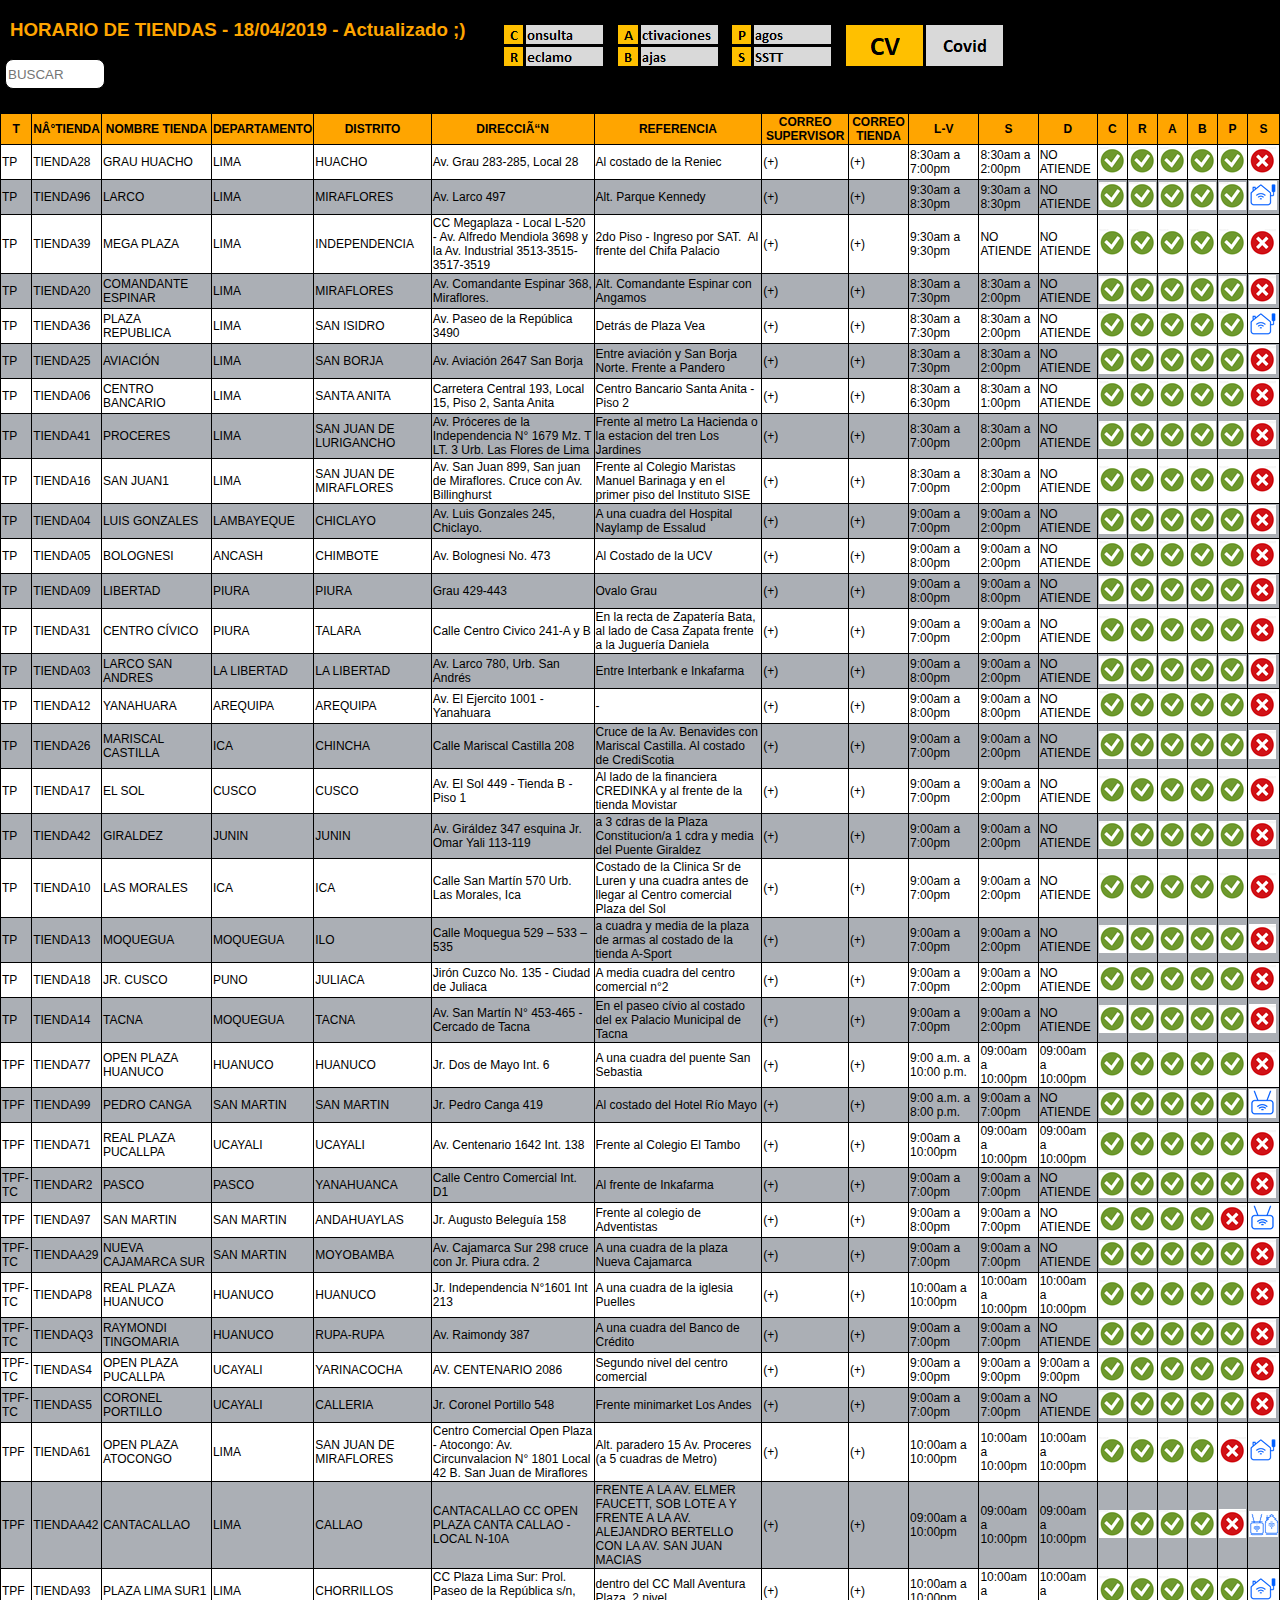
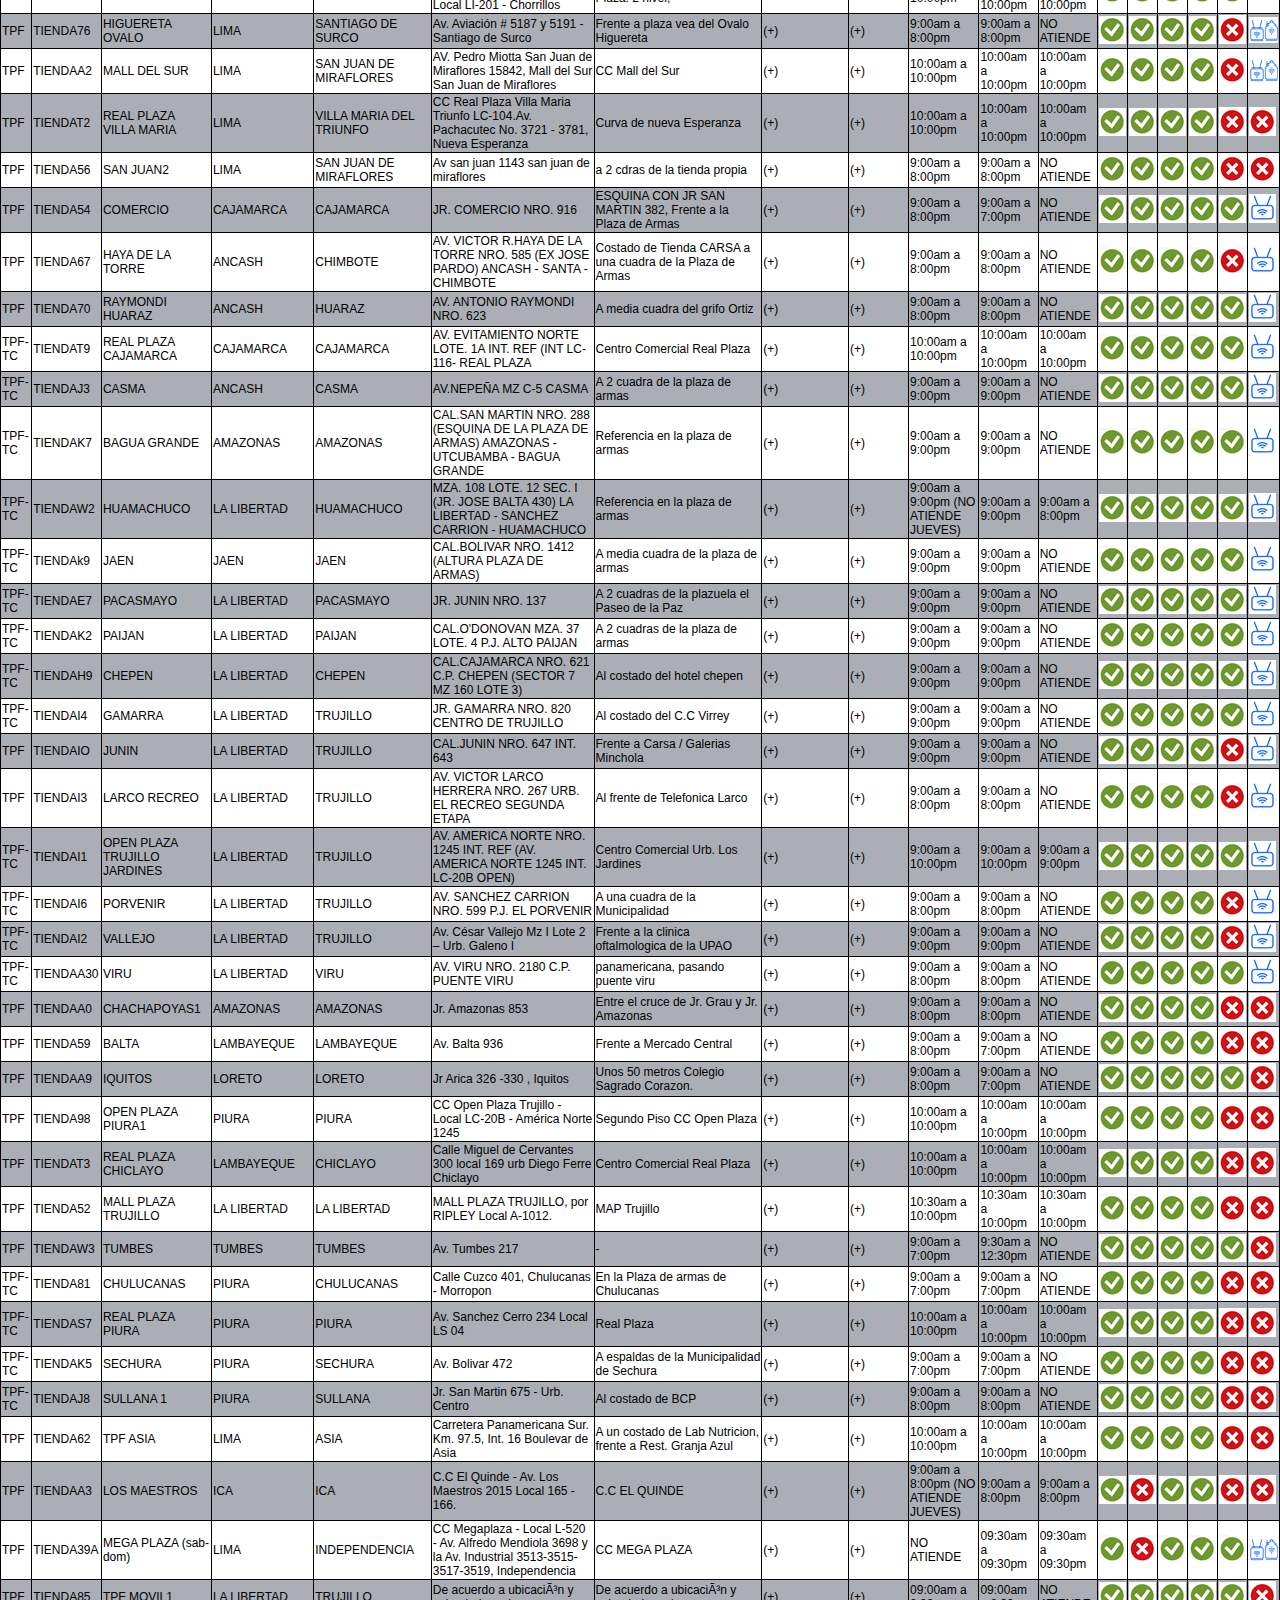
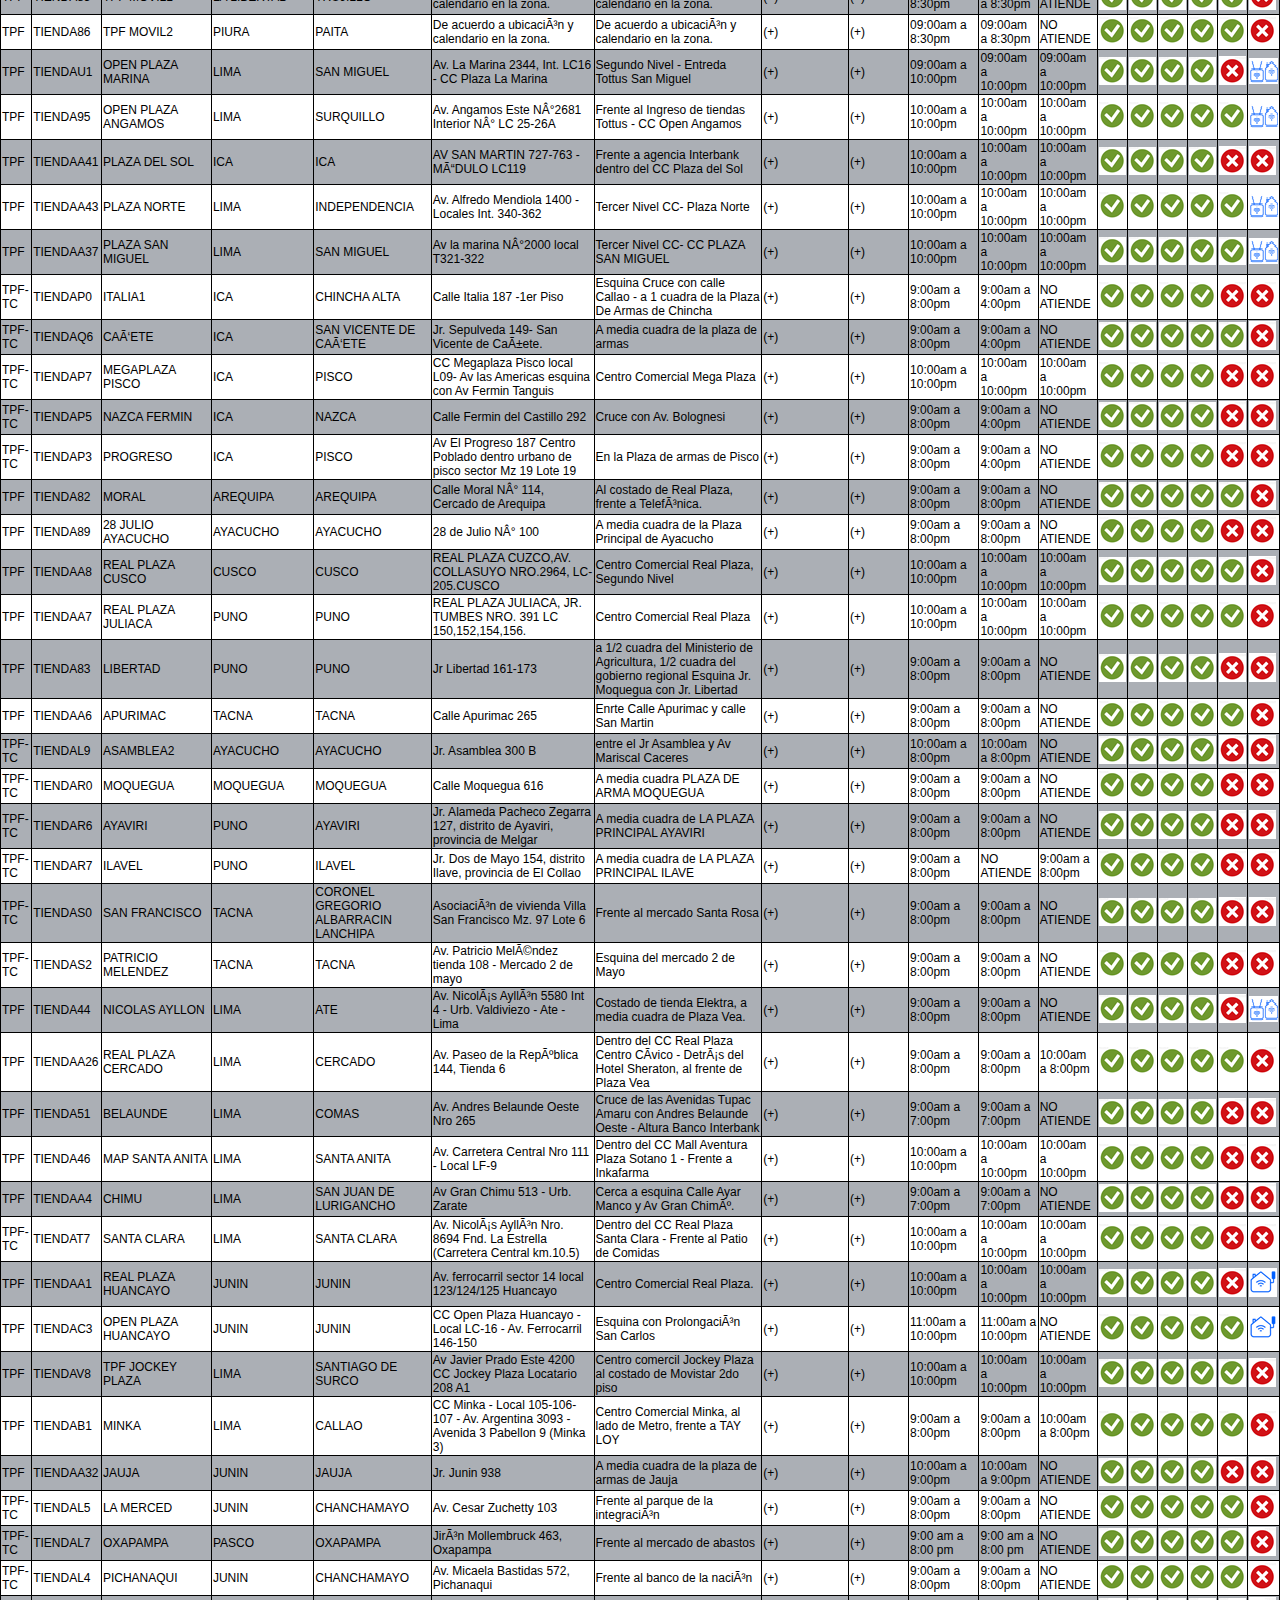
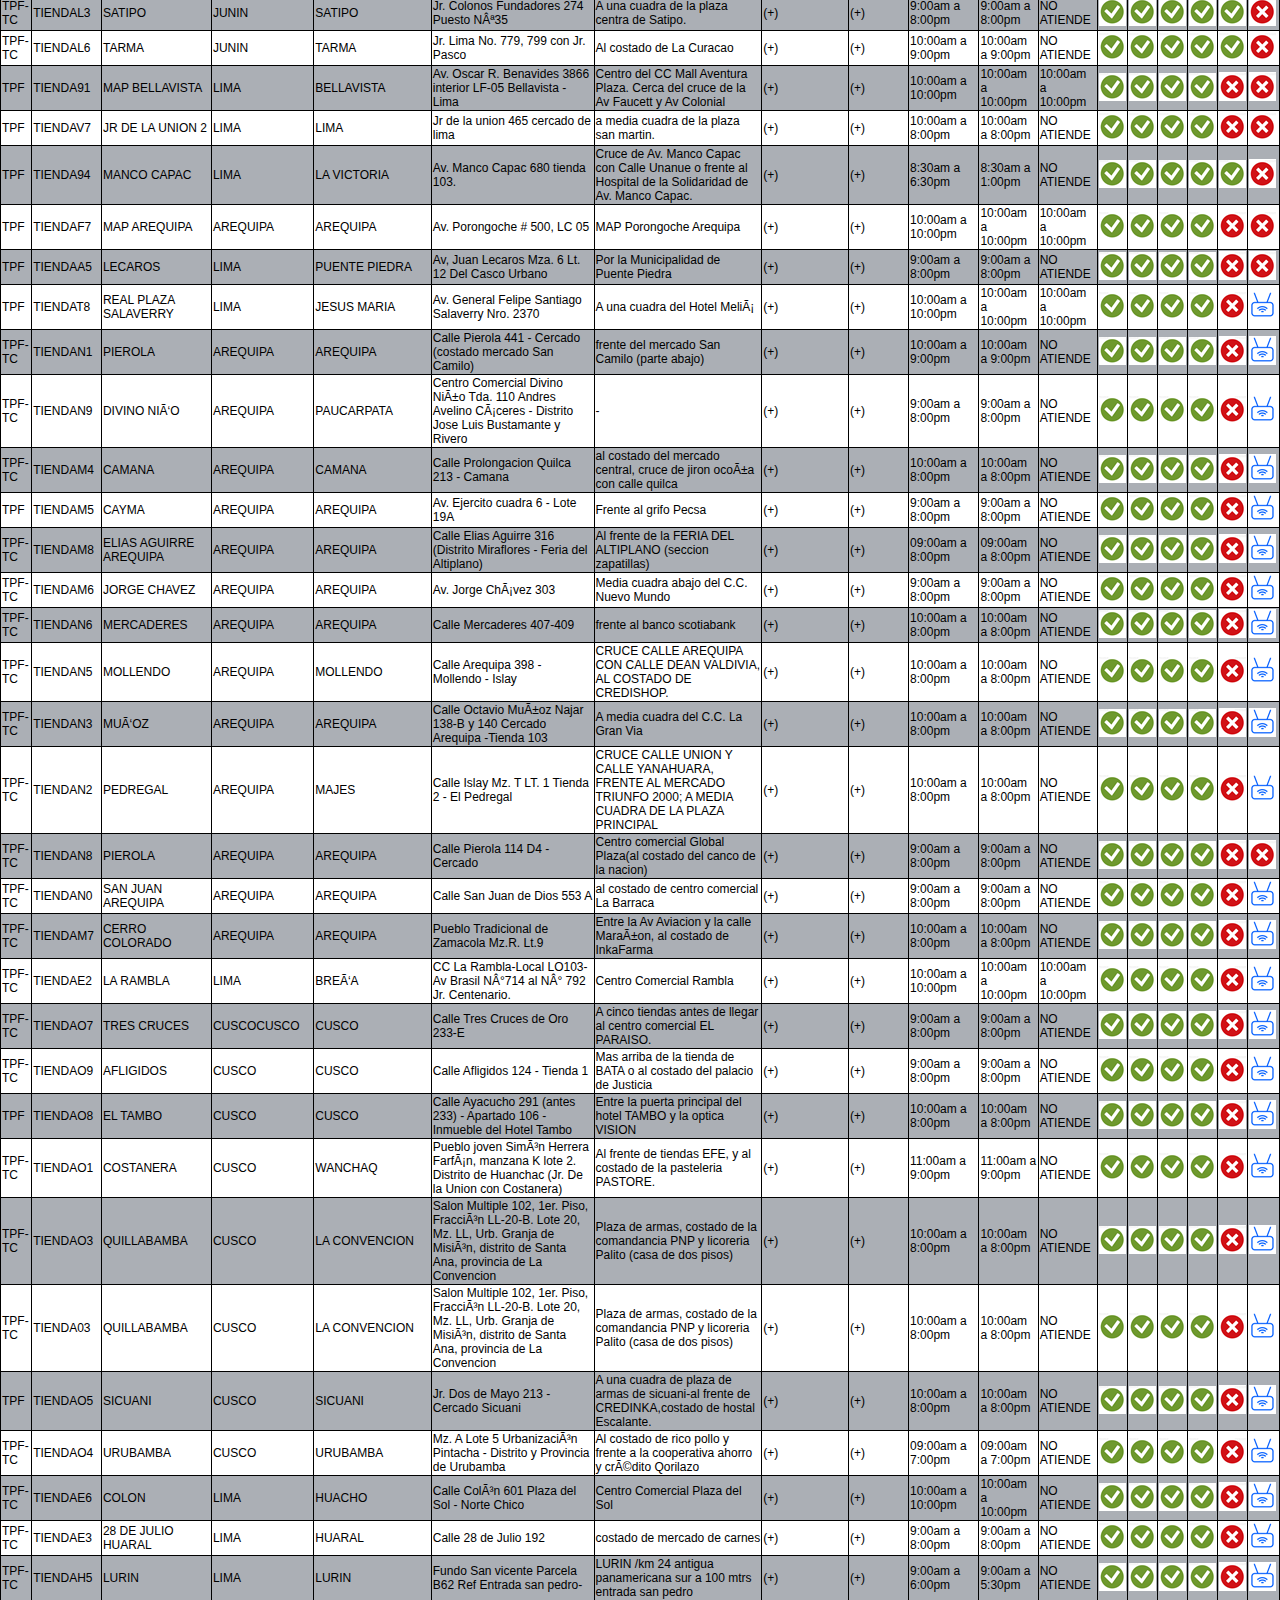
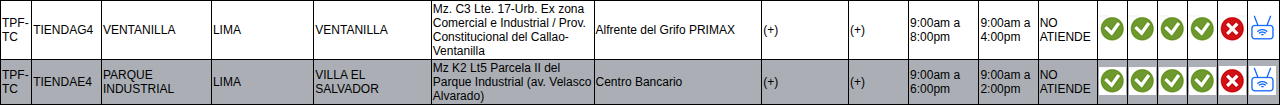
<file: INDEX.HTML>
<!DOCTYPE html>

<html>
<head>
<meta charset="uft-8">
 
<title>T.HORARIO</title>
 
<link rel="stylesheet" href="paginas_inicio_css/TIENDAS_HORARIO.css"> 
  
</head>

<body>
<img class="cuadro" 
src="img_pagina_inicio/TIENDA/ab.png">
<section class="container">

	<h3 class="h_tienda">HORARIO DE TIENDAS - 18/04/2019 - Actualizado ;)</h3>

	<input type="search" class="light-table-filter" data-table="order-table" placeholder="BUSCAR"><br><br>

	<table class="order-table table">
		<thead>
			<tr>
        <th>T</th>
        <th>N°TIENDA</th>	
        <th>NOMBRE TIENDA</th>
        <th>DEPARTAMENTO</th> 
         <th>DISTRITO</th>
        <th>DIRECCIÓN</th>
        <th>REFERENCIA</th>
        <th>CORREO SUPERVISOR</th>
        <th>CORREO TIENDA</th>
        <th>L-V</th>
        <th>S</th>
        <th>D</th>
        <th><a class="consulta">C</a></th><span>CONSULTA</span>
        <th><a class="reclamo">R</a></th><span>RECLAMO</span>
        <th><a class="activacion">A</a></th><span>ACTIVACIÓN</span>
        <th><a class="baja">B</a></th><span>BAJA</span>
        <th><a class="pago">P</a></th><span>PAGOS</span>
        <th><a class="st">S</a></th><span>SERVICIO TECNICO</span>

<script>

(function(document) {
	'use strict';

	var LightTableFilter = (function(Arr) {

		var _input;

		function _onInputEvent(e) {
			_input = e.target;
			var tables = document.getElementsByClassName(_input.getAttribute('data-table'));
			Arr.forEach.call(tables, function(table) {
				Arr.forEach.call(table.tBodies, function(tbody) {
					Arr.forEach.call(tbody.rows, _filter);
				});
			});
		}

		function _filter(row) {
			var text = row.textContent.toLowerCase(), val = _input.value.toLowerCase();
			row.style.display = text.indexOf(val) === -1 ? 'none' : 'table-row';
		}

		return {
			init: function() {
				var inputs = document.getElementsByClassName('light-table-filter');
				Arr.forEach.call(inputs, function(input) {
					input.oninput = _onInputEvent;
				});
			}
		};
	})(Array.prototype);

	document.addEventListener('readystatechange', function() {
		if (document.readyState === 'complete') {
			LightTableFilter.init();
		}
	});

})(document);
 
</script>


</thead>
<tbody>
<tr>
<td>TP</td>
<td>TIENDA28</td>
<td>GRAU HUACHO</td>
<td>LIMA</td>
<td>HUACHO</td>
<td>Av. Grau 283-285, Local 28</td>
<td>Al costado de la Reniec</td>
<td>(+)</td>
<td>(+)</td>
<td>8:30am a 7:00pm</td>
<td>8:30am a 2:00pm</td>
<td>NO ATIENDE</td>
<td><img src="img_pagina_inicio/TIENDA/y.png" /></td>
<td><img src="img_pagina_inicio/TIENDA/y.png" /></td>
<td><img src="img_pagina_inicio/TIENDA/y.png" /></td>
<td><img src="img_pagina_inicio/TIENDA/y.png" /></td>
<td><img src="img_pagina_inicio/TIENDA/y.png" /></td>
<td><img src="img_pagina_inicio/TIENDA/x.png" /></td>
</tr>
<tr>
<td>TP</td>
<td>TIENDA96</td>
<td>LARCO</td>
<td>LIMA</td>
<td>MIRAFLORES</td>
<td>Av. Larco 497</td>
<td>Alt. Parque Kennedy</td>
<td>(+)</td>
<td>(+)</td>
<td>9:30am a 8:30pm</td>
<td>9:30am a 8:30pm</td>
<td>NO ATIENDE</td>
<td><img src="img_pagina_inicio/TIENDA/y.png" /></td>
<td><img src="img_pagina_inicio/TIENDA/y.png" /></td>
<td><img src="img_pagina_inicio/TIENDA/y.png" /></td>
<td><img src="img_pagina_inicio/TIENDA/y.png" /></td>
<td><img src="img_pagina_inicio/TIENDA/y.png" /></td>
<td><img src="img_pagina_inicio/TIENDA/o.png" /></td>
</tr>
<tr>
<td>TP</td>
<td>TIENDA39</td>
<td>MEGA PLAZA</td>
<td>LIMA</td>
<td>INDEPENDENCIA</td>
<td>CC Megaplaza - Local L-520 - Av. Alfredo Mendiola 3698 y la Av. Industrial 3513-3515-3517-3519</td>
<td>2do Piso - Ingreso por SAT.&nbsp; Al frente del Chifa Palacio</td>
<td>(+)</td>
<td>(+)</td>
<td>9:30am a 9:30pm</td>
<td>NO ATIENDE</td>
<td>NO ATIENDE</td>
<td><img src="img_pagina_inicio/TIENDA/y.png" /></td>
<td><img src="img_pagina_inicio/TIENDA/y.png" /></td>
<td><img src="img_pagina_inicio/TIENDA/y.png" /></td>
<td><img src="img_pagina_inicio/TIENDA/y.png" /></td>
<td><img src="img_pagina_inicio/TIENDA/y.png" /></td>
<td><img src="img_pagina_inicio/TIENDA/x.png" /></td>
</tr>
<tr>
<td>TP</td>
<td>TIENDA20</td>
<td>COMANDANTE ESPINAR</td>
<td>LIMA</td>
<td>MIRAFLORES</td>
<td>Av. Comandante Espinar 368, Miraflores.</td>
<td>Alt. Comandante Espinar con Angamos</td>
<td>(+)</td>
<td>(+)</td>
<td>8:30am a 7:30pm</td>
<td>8:30am a 2:00pm</td>
<td>NO ATIENDE</td>
<td><img src="img_pagina_inicio/TIENDA/y.png" /></td>
<td><img src="img_pagina_inicio/TIENDA/y.png" /></td>
<td><img src="img_pagina_inicio/TIENDA/y.png" /></td>
<td><img src="img_pagina_inicio/TIENDA/y.png" /></td>
<td><img src="img_pagina_inicio/TIENDA/y.png" /></td>
<td><img src="img_pagina_inicio/TIENDA/x.png" /></td>
</tr>
<tr>
<td>TP</td>
<td>TIENDA36</td>
<td>PLAZA REPUBLICA</td>
<td>LIMA</td>
<td>SAN ISIDRO</td>
<td>Av. Paseo de la Rep&uacute;blica 3490</td>
<td>Detr&aacute;s de Plaza Vea</td>
<td>(+)</td>
<td>(+)</td>
<td>8:30am a 7:30pm</td>
<td>8:30am a 2:00pm</td>
<td>NO ATIENDE</td>
<td><img src="img_pagina_inicio/TIENDA/y.png" /></td>
<td><img src="img_pagina_inicio/TIENDA/y.png" /></td>
<td><img src="img_pagina_inicio/TIENDA/y.png" /></td>
<td><img src="img_pagina_inicio/TIENDA/y.png" /></td>
<td><img src="img_pagina_inicio/TIENDA/y.png" /></td>
<td><img src="img_pagina_inicio/TIENDA/o.png" /></td>
</tr>
<tr>
<td>TP</td>
<td>TIENDA25</td>
<td>AVIACI&Oacute;N</td>
<td>LIMA</td>
<td>SAN BORJA</td>
<td>Av. Aviaci&oacute;n 2647 San Borja</td>
<td>Entre aviaci&oacute;n y San Borja Norte. Frente a Pandero</td>
<td>(+)</td>
<td>(+)</td>
<td>8:30am a 7:30pm</td>
<td>8:30am a 2:00pm</td>
<td>NO ATIENDE</td>
<td><img src="img_pagina_inicio/TIENDA/y.png" /></td>
<td><img src="img_pagina_inicio/TIENDA/y.png" /></td>
<td><img src="img_pagina_inicio/TIENDA/y.png" /></td>
<td><img src="img_pagina_inicio/TIENDA/y.png" /></td>
<td><img src="img_pagina_inicio/TIENDA/y.png" /></td>
<td><img src="img_pagina_inicio/TIENDA/x.png" /></td>
</tr>
<tr>
<td>TP</td>
<td>TIENDA06</td>
<td>CENTRO BANCARIO</td>
<td>LIMA</td>
<td>SANTA ANITA</td>
<td>Carretera Central 193, Local 15, Piso 2, Santa Anita</td>
<td>Centro Bancario Santa Anita - Piso 2</td>
<td>(+)</td>
<td>(+)</td>
<td>8:30am a 6:30pm</td>
<td>8:30am a 1:00pm</td>
<td>NO ATIENDE</td>
<td><img src="img_pagina_inicio/TIENDA/y.png" /></td>
<td><img src="img_pagina_inicio/TIENDA/y.png" /></td>
<td><img src="img_pagina_inicio/TIENDA/y.png" /></td>
<td><img src="img_pagina_inicio/TIENDA/y.png" /></td>
<td><img src="img_pagina_inicio/TIENDA/y.png" /></td>
<td><img src="img_pagina_inicio/TIENDA/x.png" /></td>
</tr>
<tr>
<td>TP</td>
<td>TIENDA41</td>
<td>PROCERES</td>
<td>LIMA</td>
<td>SAN JUAN DE LURIGANCHO</td>
<td>Av. Pr&oacute;ceres de la Independencia N&deg; 1679 Mz. T LT. 3 Urb. Las Flores de Lima</td>
<td>Frente al metro La Hacienda o la estacion del tren Los Jardines</td>
<td>(+)</td>
<td>(+)</td>
<td>8:30am a 7:00pm</td>
<td>8:30am a 2:00pm</td>
<td>NO ATIENDE</td>
<td><img src="img_pagina_inicio/TIENDA/y.png" /></td>
<td><img src="img_pagina_inicio/TIENDA/y.png" /></td>
<td><img src="img_pagina_inicio/TIENDA/y.png" /></td>
<td><img src="img_pagina_inicio/TIENDA/y.png" /></td>
<td><img src="img_pagina_inicio/TIENDA/y.png" /></td>
<td><img src="img_pagina_inicio/TIENDA/x.png" /></td>
</tr>
<tr>
<td>TP</td>
<td>TIENDA16</td>
<td>SAN JUAN1</td>
<td>LIMA</td>
<td>SAN JUAN DE MIRAFLORES</td>
<td>Av. San Juan 899, San juan de Miraflores. Cruce con Av. Billinghurst</td>
<td>Frente al Colegio Maristas Manuel Barinaga y en el primer piso del Instituto SISE</td>
<td>(+)</td>
<td>(+)</td>
<td>8:30am a 7:00pm</td>
<td>8:30am a 2:00pm</td>
<td>NO ATIENDE</td>
<td><img src="img_pagina_inicio/TIENDA/y.png" /></td>
<td><img src="img_pagina_inicio/TIENDA/y.png" /></td>
<td><img src="img_pagina_inicio/TIENDA/y.png" /></td>
<td><img src="img_pagina_inicio/TIENDA/y.png" /></td>
<td><img src="img_pagina_inicio/TIENDA/y.png" /></td>
<td><img src="img_pagina_inicio/TIENDA/x.png" /></td>
</tr>
<tr>
<td>TP</td>
<td>TIENDA04</td>
<td>LUIS GONZALES</td>
<td>LAMBAYEQUE</td>
<td>CHICLAYO</td>
<td>Av. Luis Gonzales 245, Chiclayo.</td>
<td>A una cuadra del Hospital Naylamp de Essalud</td>
<td>(+)</td>
<td>(+)</td>
<td>9:00am a 7:00pm</td>
<td>9:00am a 2:00pm</td>
<td>NO ATIENDE</td>
<td><img src="img_pagina_inicio/TIENDA/y.png" /></td>
<td><img src="img_pagina_inicio/TIENDA/y.png" /></td>
<td><img src="img_pagina_inicio/TIENDA/y.png" /></td>
<td><img src="img_pagina_inicio/TIENDA/y.png" /></td>
<td><img src="img_pagina_inicio/TIENDA/y.png" /></td>
<td><img src="img_pagina_inicio/TIENDA/x.png" /></td>
</tr>
<tr>
<td>TP</td>
<td>TIENDA05</td>
<td>BOLOGNESI</td>
<td>ANCASH</td>
<td>CHIMBOTE</td>
<td>Av. Bolognesi No. 473</td>
<td>Al Costado de la UCV</td>
<td>(+)</td>
<td>(+)</td>
<td>9:00am a 8:00pm</td>
<td>9:00am a 2:00pm</td>
<td>NO ATIENDE</td>
<td><img src="img_pagina_inicio/TIENDA/y.png" /></td>
<td><img src="img_pagina_inicio/TIENDA/y.png" /></td>
<td><img src="img_pagina_inicio/TIENDA/y.png" /></td>
<td><img src="img_pagina_inicio/TIENDA/y.png" /></td>
<td><img src="img_pagina_inicio/TIENDA/y.png" /></td>
<td><img src="img_pagina_inicio/TIENDA/x.png" /></td>
</tr>
<tr>
<td>TP</td>
<td>TIENDA09</td>
<td>LIBERTAD</td>
<td>PIURA</td>
<td>PIURA</td>
<td>Grau 429-443</td>
<td>Ovalo Grau</td>
<td>(+)</td>
<td>(+)</td>
<td>9:00am a 8:00pm</td>
<td>9:00am a 8:00pm</td>
<td>NO ATIENDE</td>
<td><img src="img_pagina_inicio/TIENDA/y.png" /></td>
<td><img src="img_pagina_inicio/TIENDA/y.png" /></td>
<td><img src="img_pagina_inicio/TIENDA/y.png" /></td>
<td><img src="img_pagina_inicio/TIENDA/y.png" /></td>
<td><img src="img_pagina_inicio/TIENDA/y.png" /></td>
<td><img src="img_pagina_inicio/TIENDA/x.png" /></td>
</tr>
<tr>
<td>TP</td>
<td>TIENDA31</td>
<td>CENTRO C&Iacute;VICO</td>
<td>PIURA</td>
<td>TALARA</td>
<td>Calle Centro Civico 241-A y B</td>
<td>En la recta de Zapater&iacute;a Bata, al lado de Casa Zapata frente a la Juguer&iacute;a Daniela</td>
<td>(+)</td>
<td>(+)</td>
<td>9:00am a 7:00pm</td>
<td>9:00am a 2:00pm</td>
<td>NO ATIENDE</td>
<td><img src="img_pagina_inicio/TIENDA/y.png" /></td>
<td><img src="img_pagina_inicio/TIENDA/y.png" /></td>
<td><img src="img_pagina_inicio/TIENDA/y.png" /></td>
<td><img src="img_pagina_inicio/TIENDA/y.png" /></td>
<td><img src="img_pagina_inicio/TIENDA/y.png" /></td>
<td><img src="img_pagina_inicio/TIENDA/x.png" /></td>
</tr>
<tr>
<td>TP</td>
<td>TIENDA03</td>
<td>LARCO SAN ANDRES</td>
<td>LA LIBERTAD</td>
<td>LA LIBERTAD</td>
<td>Av. Larco 780, Urb. San Andr&eacute;s</td>
<td>Entre Interbank e Inkafarma</td>
<td>(+)</td>
<td>(+)</td>
<td>9:00am a 8:00pm</td>
<td>9:00am a 2:00pm</td>
<td>NO ATIENDE</td>
<td><img src="img_pagina_inicio/TIENDA/y.png" /></td>
<td><img src="img_pagina_inicio/TIENDA/y.png" /></td>
<td><img src="img_pagina_inicio/TIENDA/y.png" /></td>
<td><img src="img_pagina_inicio/TIENDA/y.png" /></td>
<td><img src="img_pagina_inicio/TIENDA/y.png" /></td>
<td><img src="img_pagina_inicio/TIENDA/x.png" /></td>
</tr>
<tr>
<td>TP</td>
<td>TIENDA12</td>
<td>YANAHUARA</td>
<td>AREQUIPA</td>
<td>AREQUIPA</td>
<td>Av. El Ejercito 1001 - Yanahuara</td>
<td>-</td>
<td>(+)</td>
<td>(+)</td>
<td>9:00am a 8:00pm</td>
<td>9:00am a 8:00pm</td>
<td>NO ATIENDE</td>
<td><img src="img_pagina_inicio/TIENDA/y.png" /></td>
<td><img src="img_pagina_inicio/TIENDA/y.png" /></td>
<td><img src="img_pagina_inicio/TIENDA/y.png" /></td>
<td><img src="img_pagina_inicio/TIENDA/y.png" /></td>
<td><img src="img_pagina_inicio/TIENDA/y.png" /></td>
<td><img src="img_pagina_inicio/TIENDA/x.png" /></td>
</tr>
<tr>
<td>TP</td>
<td>TIENDA26</td>
<td>MARISCAL CASTILLA</td>
<td>ICA</td>
<td>CHINCHA</td>
<td>Calle Mariscal Castilla 208</td>
<td>Cruce de la Av. Benavides con Mariscal Castilla. Al costado de CrediScotia</td>
<td>(+)</td>
<td>(+)</td>
<td>9:00am a 7:00pm</td>
<td>9:00am a 2:00pm</td>
<td>NO ATIENDE</td>
<td><img src="img_pagina_inicio/TIENDA/y.png" /></td>
<td><img src="img_pagina_inicio/TIENDA/y.png" /></td>
<td><img src="img_pagina_inicio/TIENDA/y.png" /></td>
<td><img src="img_pagina_inicio/TIENDA/y.png" /></td>
<td><img src="img_pagina_inicio/TIENDA/y.png" /></td>
<td><img src="img_pagina_inicio/TIENDA/x.png" /></td>
</tr>
<tr>
<td>TP</td>
<td>TIENDA17</td>
<td>EL SOL</td>
<td>CUSCO</td>
<td>CUSCO</td>
<td>Av. El Sol 449 - Tienda B - Piso 1</td>
<td>Al lado de la financiera CREDINKA y al frente de la tienda Movistar</td>
<td>(+)</td>
<td>(+)</td>
<td>9:00am a 7:00pm</td>
<td>9:00am a 2:00pm</td>
<td>NO ATIENDE</td>
<td><img src="img_pagina_inicio/TIENDA/y.png" /></td>
<td><img src="img_pagina_inicio/TIENDA/y.png" /></td>
<td><img src="img_pagina_inicio/TIENDA/y.png" /></td>
<td><img src="img_pagina_inicio/TIENDA/y.png" /></td>
<td><img src="img_pagina_inicio/TIENDA/y.png" /></td>
<td><img src="img_pagina_inicio/TIENDA/x.png" /></td>
</tr>
<tr>
<td>TP</td>
<td>TIENDA42</td>
<td>GIRALDEZ</td>
<td>JUNIN</td>
<td>JUNIN</td>
<td>Av. Gir&aacute;ldez 347 esquina Jr. Omar Yali 113-119</td>
<td>a 3 cdras de la Plaza Constitucion/a 1 cdra y media del Puente Giraldez</td>
<td>(+)</td>
<td>(+)</td>
<td>9:00am a 7:00pm</td>
<td>9:00am a 2:00pm</td>
<td>NO ATIENDE</td>
<td><img src="img_pagina_inicio/TIENDA/y.png" /></td>
<td><img src="img_pagina_inicio/TIENDA/y.png" /></td>
<td><img src="img_pagina_inicio/TIENDA/y.png" /></td>
<td><img src="img_pagina_inicio/TIENDA/y.png" /></td>
<td><img src="img_pagina_inicio/TIENDA/y.png" /></td>
<td><img src="img_pagina_inicio/TIENDA/x.png" /></td>
</tr>
<tr>
<td>TP</td>
<td>TIENDA10</td>
<td>LAS MORALES</td>
<td>ICA</td>
<td>ICA</td>
<td>Calle San Mart&iacute;n 570 Urb. Las Morales, Ica</td>
<td>Costado de la Clinica Sr de Luren y una cuadra antes de llegar al Centro comercial Plaza del Sol</td>
<td>(+)</td>
<td>(+)</td>
<td>9:00am a 7:00pm</td>
<td>9:00am a 2:00pm</td>
<td>NO ATIENDE</td>
<td><img src="img_pagina_inicio/TIENDA/y.png" /></td>
<td><img src="img_pagina_inicio/TIENDA/y.png" /></td>
<td><img src="img_pagina_inicio/TIENDA/y.png" /></td>
<td><img src="img_pagina_inicio/TIENDA/y.png" /></td>
<td><img src="img_pagina_inicio/TIENDA/y.png" /></td>
<td><img src="img_pagina_inicio/TIENDA/x.png" /></td>
</tr>
<tr>
<td>TP</td>
<td>TIENDA13</td>
<td>MOQUEGUA</td>
<td>MOQUEGUA</td>
<td>ILO</td>
<td>Calle Moquegua 529 &ndash; 533 &ndash; 535</td>
<td>a cuadra y media de la plaza de armas al costado de la tienda A-Sport</td>
<td>(+)</td>
<td>(+)</td>
<td>9:00am a 7:00pm</td>
<td>9:00am a 2:00pm</td>
<td>NO ATIENDE</td>
<td><img src="img_pagina_inicio/TIENDA/y.png" /></td>
<td><img src="img_pagina_inicio/TIENDA/y.png" /></td>
<td><img src="img_pagina_inicio/TIENDA/y.png" /></td>
<td><img src="img_pagina_inicio/TIENDA/y.png" /></td>
<td><img src="img_pagina_inicio/TIENDA/y.png" /></td>
<td><img src="img_pagina_inicio/TIENDA/x.png" /></td>
</tr>
<tr>
<td>TP</td>
<td>TIENDA18</td>
<td>JR. CUSCO</td>
<td>PUNO</td>
<td>JULIACA</td>
<td>Jir&oacute;n Cuzco No. 135 - Ciudad de Juliaca</td>
<td>A media cuadra del centro comercial n&deg;2</td>
<td>(+)</td>
<td>(+)</td>
<td>9:00am a 7:00pm</td>
<td>9:00am a 2:00pm</td>
<td>NO ATIENDE</td>
<td><img src="img_pagina_inicio/TIENDA/y.png" /></td>
<td><img src="img_pagina_inicio/TIENDA/y.png" /></td>
<td><img src="img_pagina_inicio/TIENDA/y.png" /></td>
<td><img src="img_pagina_inicio/TIENDA/y.png" /></td>
<td><img src="img_pagina_inicio/TIENDA/y.png" /></td>
<td><img src="img_pagina_inicio/TIENDA/x.png" /></td>
</tr>
<tr>
<td>TP</td>
<td>TIENDA14</td>
<td>TACNA</td>
<td>MOQUEGUA</td>
<td>TACNA</td>
<td>Av. San Mart&iacute;n N&deg; 453-465 - Cercado de Tacna</td>
<td>En el paseo c&iacute;vio al costado del ex Palacio Municipal de Tacna</td>
<td>(+)</td>
<td>(+)</td>
<td>9:00am a 7:00pm</td>
<td>9:00am a 2:00pm</td>
<td>NO ATIENDE</td>
<td><img src="img_pagina_inicio/TIENDA/y.png" /></td>
<td><img src="img_pagina_inicio/TIENDA/y.png" /></td>
<td><img src="img_pagina_inicio/TIENDA/y.png" /></td>
<td><img src="img_pagina_inicio/TIENDA/y.png" /></td>
<td><img src="img_pagina_inicio/TIENDA/y.png" /></td>
<td><img src="img_pagina_inicio/TIENDA/x.png" /></td>
</tr>
<tr>
<td>TPF</td>
<td>TIENDA77</td>
<td>OPEN PLAZA HUANUCO</td>
<td>HUANUCO</td>
<td>HUANUCO</td>
<td>Jr. Dos de Mayo Int. 6</td>
<td>A una cuadra del puente San Sebastia</td>
<td>(+)</td>
<td>(+)</td>
<td>9:00 a.m. a 10:00 p.m.</td>
<td>09:00am a 10:00pm</td>
<td>09:00am a 10:00pm</td>
<td><img src="img_pagina_inicio/TIENDA/y.png" /></td>
<td><img src="img_pagina_inicio/TIENDA/y.png" /></td>
<td><img src="img_pagina_inicio/TIENDA/y.png" /></td>
<td><img src="img_pagina_inicio/TIENDA/y.png" /></td>
<td><img src="img_pagina_inicio/TIENDA/y.png" /></td>
<td><img src="img_pagina_inicio/TIENDA/x.png" /></td>
</tr>
<tr>
<td>TPF</td>
<td>TIENDA99</td>
<td>PEDRO CANGA</td>
<td>SAN MARTIN</td>
<td>SAN MARTIN</td>
<td>Jr. Pedro Canga 419</td>
<td>Al costado del Hotel R&iacute;o Mayo</td>
<td>(+)</td>
<td>(+)</td>
<td>9:00 a.m. a 8:00 p.m.</td>
<td>9:00am a 7:00pm</td>
<td>NO ATIENDE</td>
<td><img src="img_pagina_inicio/TIENDA/y.png" /></td>
<td><img src="img_pagina_inicio/TIENDA/y.png" /></td>
<td><img src="img_pagina_inicio/TIENDA/y.png" /></td>
<td><img src="img_pagina_inicio/TIENDA/y.png" /></td>
<td><img src="img_pagina_inicio/TIENDA/y.png" /></td>
<td><img src="img_pagina_inicio/TIENDA/i.png" /></td>
</tr>
<tr>
<td>TPF</td>
<td>TIENDA71</td>
<td>REAL PLAZA PUCALLPA</td>
<td>UCAYALI</td>
<td>UCAYALI</td>
<td>Av. Centenario 1642 Int. 138</td>
<td>Frente al Colegio El Tambo</td>
<td>(+)</td>
<td>(+)</td>
<td>9:00am a 10:00pm</td>
<td>09:00am a 10:00pm</td>
<td>09:00am a 10:00pm</td>
<td><img src="img_pagina_inicio/TIENDA/y.png" /></td>
<td><img src="img_pagina_inicio/TIENDA/y.png" /></td>
<td><img src="img_pagina_inicio/TIENDA/y.png" /></td>
<td><img src="img_pagina_inicio/TIENDA/y.png" /></td>
<td><img src="img_pagina_inicio/TIENDA/y.png" /></td>
<td><img src="img_pagina_inicio/TIENDA/x.png" /></td>
</tr>
<tr>
<td>TPF-TC</td>
<td>TIENDAR2</td>
<td>PASCO</td>
<td>PASCO</td>
<td>YANAHUANCA</td>
<td>Calle Centro Comercial Int. D1</td>
<td>Al frente de Inkafarma</td>
<td>(+)</td>
<td>(+)</td>
<td>9:00am a 7:00pm</td>
<td>9:00am a 7:00pm</td>
<td>NO ATIENDE</td>
<td><img src="img_pagina_inicio/TIENDA/y.png" /></td>
<td><img src="img_pagina_inicio/TIENDA/y.png" /></td>
<td><img src="img_pagina_inicio/TIENDA/y.png" /></td>
<td><img src="img_pagina_inicio/TIENDA/y.png" /></td>
<td><img src="img_pagina_inicio/TIENDA/y.png" /></td>
<td><img src="img_pagina_inicio/TIENDA/x.png" /></td>
</tr>
<tr>
<td>TPF</td>
<td>TIENDA97</td>
<td>SAN MARTIN</td>
<td>SAN MARTIN</td>
<td>ANDAHUAYLAS</td>
<td>Jr. Augusto Belegu&iacute;a 158</td>
<td>Frente al colegio de Adventistas</td>
<td>(+)</td>
<td>(+)</td>
<td>9:00am a 8:00pm</td>
<td>9:00am a 7:00pm</td>
<td>NO ATIENDE</td>
<td><img src="img_pagina_inicio/TIENDA/y.png" /></td>
<td><img src="img_pagina_inicio/TIENDA/y.png" /></td>
<td><img src="img_pagina_inicio/TIENDA/y.png" /></td>
<td><img src="img_pagina_inicio/TIENDA/y.png" /></td>
<td><img src="img_pagina_inicio/TIENDA/x.png" /></td>
<td><img src="img_pagina_inicio/TIENDA/i.png" /></td>
</tr>
<tr>
<td>TPF-TC</td>
<td>TIENDAA29</td>
<td>NUEVA CAJAMARCA SUR</td>
<td>SAN MARTIN</td>
<td>MOYOBAMBA</td>
<td>Av. Cajamarca Sur 298 cruce con Jr. Piura cdra. 2</td>
<td>A una cuadra de la plaza Nueva Cajamarca</td>
<td>(+)</td>
<td>(+)</td>
<td>9:00am a 7:00pm</td>
<td>9:00am a 7:00pm</td>
<td>NO ATIENDE</td>
<td><img src="img_pagina_inicio/TIENDA/y.png" /></td>
<td><img src="img_pagina_inicio/TIENDA/y.png" /></td>
<td><img src="img_pagina_inicio/TIENDA/y.png" /></td>
<td><img src="img_pagina_inicio/TIENDA/y.png" /></td>
<td><img src="img_pagina_inicio/TIENDA/y.png" /></td>
<td><img src="img_pagina_inicio/TIENDA/x.png" /></td>
</tr>
<tr>
<td>TPF-TC</td>
<td>TIENDAP8</td>
<td>REAL PLAZA HUANUCO</td>
<td>HUANUCO</td>
<td>HUANUCO</td>
<td>Jr. Independencia N&deg;1601 Int 213</td>
<td>A una cuadra de la iglesia Puelles</td>
<td>(+)</td>
<td>(+)</td>
<td>10:00am a 10:00pm</td>
<td>10:00am a 10:00pm</td>
<td>10:00am a 10:00pm</td>
<td><img src="img_pagina_inicio/TIENDA/y.png" /></td>
<td><img src="img_pagina_inicio/TIENDA/y.png" /></td>
<td><img src="img_pagina_inicio/TIENDA/y.png" /></td>
<td><img src="img_pagina_inicio/TIENDA/y.png" /></td>
<td><img src="img_pagina_inicio/TIENDA/y.png" /></td>
<td><img src="img_pagina_inicio/TIENDA/x.png" /></td>
</tr>
<tr>
<td>TPF-TC</td>
<td>TIENDAQ3</td>
<td>RAYMONDI TINGOMARIA</td>
<td>HUANUCO</td>
<td>RUPA-RUPA</td>
<td>Av. Raimondy 387</td>
<td>A una cuadra del Banco de Cr&eacute;dito</td>
<td>(+)</td>
<td>(+)</td>
<td>9:00am a 7:00pm</td>
<td>9:00am a 7:00pm</td>
<td>NO ATIENDE</td>
<td><img src="img_pagina_inicio/TIENDA/y.png" /></td>
<td><img src="img_pagina_inicio/TIENDA/y.png" /></td>
<td><img src="img_pagina_inicio/TIENDA/y.png" /></td>
<td><img src="img_pagina_inicio/TIENDA/y.png" /></td>
<td><img src="img_pagina_inicio/TIENDA/y.png" /></td>
<td><img src="img_pagina_inicio/TIENDA/x.png" /></td>
</tr>
<tr>
<td>TPF-TC</td>
<td>TIENDAS4</td>
<td>OPEN PLAZA PUCALLPA</td>
<td>UCAYALI</td>
<td>YARINACOCHA</td>
<td>AV. CENTENARIO 2086</td>
<td>Segundo nivel del centro comercial</td>
<td>(+)</td>
<td>(+)</td>
<td>9:00am a 9:00pm</td>
<td>9:00am a 9:00pm</td>
<td>9:00am a 9:00pm</td>
<td><img src="img_pagina_inicio/TIENDA/y.png" /></td>
<td><img src="img_pagina_inicio/TIENDA/y.png" /></td>
<td><img src="img_pagina_inicio/TIENDA/y.png" /></td>
<td><img src="img_pagina_inicio/TIENDA/y.png" /></td>
<td><img src="img_pagina_inicio/TIENDA/y.png" /></td>
<td><img src="img_pagina_inicio/TIENDA/x.png" /></td>
</tr>
<tr>
<td>TPF-TC</td>
<td>TIENDAS5</td>
<td>CORONEL PORTILLO</td>
<td>UCAYALI</td>
<td>CALLERIA</td>
<td>Jr. Coronel Portillo 548</td>
<td>Frente minimarket Los Andes</td>
<td>(+)</td>
<td>(+)</td>
<td>9:00am a 7:00pm</td>
<td>9:00am a 7:00pm</td>
<td>NO ATIENDE</td>
<td><img src="img_pagina_inicio/TIENDA/y.png" /></td>
<td><img src="img_pagina_inicio/TIENDA/y.png" /></td>
<td><img src="img_pagina_inicio/TIENDA/y.png" /></td>
<td><img src="img_pagina_inicio/TIENDA/y.png" /></td>
<td><img src="img_pagina_inicio/TIENDA/y.png" /></td>
<td><img src="img_pagina_inicio/TIENDA/x.png" /></td>
</tr>
<tr>
<td>TPF</td>
<td>TIENDA61</td>
<td>OPEN PLAZA ATOCONGO</td>
<td>LIMA</td>
<td>SAN JUAN DE MIRAFLORES</td>
<td>Centro Comercial Open Plaza - Atocongo: Av. Circunvalacion N&deg; 1801 Local 42 B. San Juan de Miraflores</td>
<td>Alt. paradero 15 Av. Proceres (a 5 cuadras de Metro)</td>
<td>(+)</td>
<td>(+)</td>
<td>10:00am a 10:00pm</td>
<td>10:00am a 10:00pm</td>
<td>10:00am a 10:00pm</td>
<td><img src="img_pagina_inicio/TIENDA/y.png" /></td>
<td><img src="img_pagina_inicio/TIENDA/y.png" /></td>
<td><img src="img_pagina_inicio/TIENDA/y.png" /></td>
<td><img src="img_pagina_inicio/TIENDA/y.png" /></td>
<td><img src="img_pagina_inicio/TIENDA/x.png" /></td>
<td><img src="img_pagina_inicio/TIENDA/o.png" /></td>
</tr>
<tr>
<td>TPF</td>
<td>TIENDAA42</td>
<td>CANTACALLAO</td>
<td>LIMA</td>
<td>CALLAO</td>
<td>CANTACALLAO CC OPEN PLAZA CANTA CALLAO - LOCAL N-10A</td>
<td>FRENTE A LA AV. ELMER FAUCETT, SOB LOTE A Y FRENTE A LA AV. ALEJANDRO BERTELLO CON LA AV. SAN JUAN MACIAS</td>
<td>(+)</td>
<td>(+)</td>
<td>09:00am a 10:00pm</td>
<td>09:00am a 10:00pm</td>
<td>09:00am a 10:00pm</td>
<td><img src="img_pagina_inicio/TIENDA/y.png" /></td>
<td><img src="img_pagina_inicio/TIENDA/y.png" /></td>
<td><img src="img_pagina_inicio/TIENDA/y.png" /></td>
<td><img src="img_pagina_inicio/TIENDA/y.png" /></td>
<td><img src="img_pagina_inicio/TIENDA/x.png" /></td>
<td><img src="img_pagina_inicio/TIENDA/io.png" /></td>
</tr>
<tr>
<td>TPF</td>
<td>TIENDA93</td>
<td>PLAZA LIMA SUR1</td>
<td>LIMA</td>
<td>CHORRILLOS</td>
<td>CC Plaza Lima Sur: Prol. Paseo de la Rep&uacute;blica s/n, Local LI-201 - Chorrillos</td>
<td>dentro del CC Mall Aventura Plaza. 2 nivel,</td>
<td>(+)</td>
<td>(+)</td>
<td>10:00am a 10:00pm</td>
<td>10:00am a 10:00pm</td>
<td>10:00am a 10:00pm</td>
<td><img src="img_pagina_inicio/TIENDA/y.png" /></td>
<td><img src="img_pagina_inicio/TIENDA/y.png" /></td>
<td><img src="img_pagina_inicio/TIENDA/y.png" /></td>
<td><img src="img_pagina_inicio/TIENDA/y.png" /></td>
<td><img src="img_pagina_inicio/TIENDA/y.png" /></td>
<td><img src="img_pagina_inicio/TIENDA/o.png" /></td>
</tr>
<tr>
<td>TPF</td>
<td>TIENDA76</td>
<td>HIGUERETA OVALO</td>
<td>LIMA</td>
<td>SANTIAGO DE SURCO</td>
<td>Av. Aviaci&oacute;n # 5187 y 5191 - Santiago de Surco</td>
<td>Frente a plaza vea del Ovalo Higuereta</td>
<td>(+)</td>
<td>(+)</td>
<td>9:00am a 8:00pm</td>
<td>9:00am a 8:00pm</td>
<td>NO ATIENDE</td>
<td><img src="img_pagina_inicio/TIENDA/y.png" /></td>
<td><img src="img_pagina_inicio/TIENDA/y.png" /></td>
<td><img src="img_pagina_inicio/TIENDA/y.png" /></td>
<td><img src="img_pagina_inicio/TIENDA/y.png" /></td>
<td><img src="img_pagina_inicio/TIENDA/x.png" /></td>
<td><img src="img_pagina_inicio/TIENDA/io.png" /></td>
</tr>
<tr>
<td>TPF</td>
<td>TIENDAA2</td>
<td>MALL DEL SUR</td>
<td>LIMA</td>
<td>SAN JUAN DE MIRAFLORES</td>
<td>AV. Pedro Miotta San Juan de Miraflores 15842, Mall del Sur San Juan de Miraflores</td>
<td>CC Mall del Sur</td>
<td>(+)</td>
<td>(+)</td>
<td>10:00am a 10:00pm</td>
<td>10:00am a 10:00pm</td>
<td>10:00am a 10:00pm</td>
<td><img src="img_pagina_inicio/TIENDA/y.png" /></td>
<td><img src="img_pagina_inicio/TIENDA/y.png" /></td>
<td><img src="img_pagina_inicio/TIENDA/y.png" /></td>
<td><img src="img_pagina_inicio/TIENDA/y.png" /></td>
<td><img src="img_pagina_inicio/TIENDA/x.png" /></td>
<td><img src="img_pagina_inicio/TIENDA/io.png" /></td>
</tr>
<tr>
<td>TPF</td>
<td>TIENDAT2</td>
<td>REAL PLAZA VILLA MARIA</td>
<td>LIMA</td>
<td>VILLA MARIA DEL TRIUNFO</td>
<td>CC Real Plaza Villa Maria Triunfo LC-104.Av. Pachacutec No. 3721 - 3781, Nueva Esperanza</td>
<td>Curva de nueva Esperanza</td>
<td>(+)</td>
<td>(+)</td>
<td>10:00am a 10:00pm</td>
<td>10:00am a 10:00pm</td>
<td>10:00am a 10:00pm</td>
<td><img src="img_pagina_inicio/TIENDA/y.png" /></td>
<td><img src="img_pagina_inicio/TIENDA/y.png" /></td>
<td><img src="img_pagina_inicio/TIENDA/y.png" /></td>
<td><img src="img_pagina_inicio/TIENDA/y.png" /></td>
<td><img src="img_pagina_inicio/TIENDA/x.png" /></td>
<td><img src="img_pagina_inicio/TIENDA/x.png" /></td>
</tr>
<tr>
<td>TPF</td>
<td>TIENDA56</td>
<td>SAN JUAN2</td>
<td>LIMA</td>
<td>SAN JUAN DE MIRAFLORES</td>
<td>Av san juan 1143 san juan de miraflores</td>
<td>a 2 cdras de la tienda propia</td>
<td>(+)</td>
<td>(+)</td>
<td>9:00am a 8:00pm</td>
<td>9:00am a 8:00pm</td>
<td>NO ATIENDE</td>
<td><img src="img_pagina_inicio/TIENDA/y.png" /></td>
<td><img src="img_pagina_inicio/TIENDA/y.png" /></td>
<td><img src="img_pagina_inicio/TIENDA/y.png" /></td>
<td><img src="img_pagina_inicio/TIENDA/y.png" /></td>
<td><img src="img_pagina_inicio/TIENDA/x.png" /></td>
<td><img src="img_pagina_inicio/TIENDA/x.png" /></td>
</tr>
<tr>
<td>TPF</td>
<td>TIENDA54</td>
<td>COMERCIO</td>
<td>CAJAMARCA</td>
<td>CAJAMARCA</td>
<td>JR. COMERCIO NRO. 916</td>
<td>ESQUINA CON JR SAN MARTIN 382, Frente a la Plaza de Armas</td>
<td>(+)</td>
<td>(+)</td>
<td>9:00am a 8:00pm</td>
<td>9:00am a 7:00pm</td>
<td>NO ATIENDE</td>
<td><img src="img_pagina_inicio/TIENDA/y.png" /></td>
<td><img src="img_pagina_inicio/TIENDA/y.png" /></td>
<td><img src="img_pagina_inicio/TIENDA/y.png" /></td>
<td><img src="img_pagina_inicio/TIENDA/y.png" /></td>
<td><img src="img_pagina_inicio/TIENDA/y.png" /></td>
<td><img src="img_pagina_inicio/TIENDA/i.png" /></td>
</tr>
<tr>
<td>TPF</td>
<td>TIENDA67</td>
<td>HAYA DE LA TORRE</td>
<td>ANCASH</td>
<td>CHIMBOTE</td>
<td>AV. VICTOR R.HAYA DE LA TORRE NRO. 585 (EX JOSE PARDO) ANCASH - SANTA - CHIMBOTE</td>
<td>Costado de Tienda CARSA a una cuadra de la Plaza de Armas</td>
<td>(+)</td>
<td>(+)</td>
<td>9:00am a 8:00pm</td>
<td>9:00am a 8:00pm</td>
<td>NO ATIENDE</td>
<td><img src="img_pagina_inicio/TIENDA/y.png" /></td>
<td><img src="img_pagina_inicio/TIENDA/y.png" /></td>
<td><img src="img_pagina_inicio/TIENDA/y.png" /></td>
<td><img src="img_pagina_inicio/TIENDA/y.png" /></td>
<td><img src="img_pagina_inicio/TIENDA/x.png" /></td>
<td><img src="img_pagina_inicio/TIENDA/i.png" /></td>
</tr>
<tr>
<td>TPF</td>
<td>TIENDA70</td>
<td>RAYMONDI HUARAZ</td>
<td>ANCASH</td>
<td>HUARAZ</td>
<td>AV. ANTONIO RAYMONDI NRO. 623</td>
<td>A media cuadra del grifo Ortiz</td>
<td>(+)</td>
<td>(+)</td>
<td>9:00am a 8:00pm</td>
<td>9:00am a 8:00pm</td>
<td>NO ATIENDE</td>
<td><img src="img_pagina_inicio/TIENDA/y.png" /></td>
<td><img src="img_pagina_inicio/TIENDA/y.png" /></td>
<td><img src="img_pagina_inicio/TIENDA/y.png" /></td>
<td><img src="img_pagina_inicio/TIENDA/y.png" /></td>
<td><img src="img_pagina_inicio/TIENDA/y.png" /></td>
<td><img src="img_pagina_inicio/TIENDA/i.png" /></td>
</tr>
<tr>
<td>TPF-TC</td>
<td>TIENDAT9</td>
<td>REAL PLAZA CAJAMARCA</td>
<td>CAJAMARCA</td>
<td>CAJAMARCA</td>
<td>AV. EVITAMIENTO NORTE LOTE. 1A INT. REF (INT LC-116- REAL PLAZA</td>
<td>Centro Comercial Real Plaza</td>
<td>(+)</td>
<td>(+)</td>
<td>10:00am a 10:00pm</td>
<td>10:00am a 10:00pm</td>
<td>10:00am a 10:00pm</td>
<td><img src="img_pagina_inicio/TIENDA/y.png" /></td>
<td><img src="img_pagina_inicio/TIENDA/y.png" /></td>
<td><img src="img_pagina_inicio/TIENDA/y.png" /></td>
<td><img src="img_pagina_inicio/TIENDA/y.png" /></td>
<td><img src="img_pagina_inicio/TIENDA/y.png" /></td>
<td><img src="img_pagina_inicio/TIENDA/i.png" /></td>
</tr>
<tr>
<td>TPF-TC</td>
<td>TIENDAJ3</td>
<td>CASMA</td>
<td>ANCASH</td>
<td>CASMA</td>
<td>AV.NEPE&Ntilde;A MZ C-5 CASMA</td>
<td>A 2 cuadra de la plaza de armas</td>
<td>(+)</td>
<td>(+)</td>
<td>9:00am a 9:00pm</td>
<td>9:00am a 9:00pm</td>
<td>NO ATIENDE</td>
<td><img src="img_pagina_inicio/TIENDA/y.png" /></td>
<td><img src="img_pagina_inicio/TIENDA/y.png" /></td>
<td><img src="img_pagina_inicio/TIENDA/y.png" /></td>
<td><img src="img_pagina_inicio/TIENDA/y.png" /></td>
<td><img src="img_pagina_inicio/TIENDA/y.png" /></td>
<td><img src="img_pagina_inicio/TIENDA/i.png" /></td>
</tr>
<tr>
<td>TPF-TC</td>
<td>TIENDAK7</td>
<td>BAGUA GRANDE</td>
<td>AMAZONAS</td>
<td>AMAZONAS</td>
<td>CAL.SAN MARTIN NRO. 288 (ESQUINA DE LA PLAZA DE ARMAS) AMAZONAS - UTCUBAMBA - BAGUA GRANDE</td>
<td>Referencia en la plaza de armas</td>
<td>(+)</td>
<td>(+)</td>
<td>9:00am a 9:00pm</td>
<td>9:00am a 9:00pm</td>
<td>NO ATIENDE</td>
<td><img src="img_pagina_inicio/TIENDA/y.png" /></td>
<td><img src="img_pagina_inicio/TIENDA/y.png" /></td>
<td><img src="img_pagina_inicio/TIENDA/y.png" /></td>
<td><img src="img_pagina_inicio/TIENDA/y.png" /></td>
<td><img src="img_pagina_inicio/TIENDA/y.png" /></td>
<td><img src="img_pagina_inicio/TIENDA/i.png" /></td>
</tr>
<tr>
<td>TPF-TC</td>
<td>TIENDAW2</td>
<td>HUAMACHUCO</td>
<td>LA LIBERTAD</td>
<td>HUAMACHUCO</td>
<td>MZA. 108 LOTE. 12 SEC. I (JR. JOSE BALTA 430) LA LIBERTAD - SANCHEZ CARRION - HUAMACHUCO</td>
<td>Referencia en la plaza de armas</td>
<td>(+)</td>
<td>(+)</td>
<td>9:00am a 9:00pm (NO ATIENDE JUEVES)</td>
<td>9:00am a 9:00pm</td>
<td>9:00am a 8:00pm</td>
<td><img src="img_pagina_inicio/TIENDA/y.png" /></td>
<td><img src="img_pagina_inicio/TIENDA/y.png" /></td>
<td><img src="img_pagina_inicio/TIENDA/y.png" /></td>
<td><img src="img_pagina_inicio/TIENDA/y.png" /></td>
<td><img src="img_pagina_inicio/TIENDA/y.png" /></td>
<td><img src="img_pagina_inicio/TIENDA/i.png" /></td>
</tr>
<tr>
<td>TPF-TC</td>
<td>TIENDAk9</td>
<td>JAEN</td>
<td>JAEN</td>
<td>JAEN</td>
<td>CAL.BOLIVAR NRO. 1412 (ALTURA PLAZA DE ARMAS)</td>
<td>A media cuadra de la plaza de armas</td>
<td>(+)</td>
<td>(+)</td>
<td>9:00am a 9:00pm</td>
<td>9:00am a 9:00pm</td>
<td>NO ATIENDE</td>
<td><img src="img_pagina_inicio/TIENDA/y.png" /></td>
<td><img src="img_pagina_inicio/TIENDA/y.png" /></td>
<td><img src="img_pagina_inicio/TIENDA/y.png" /></td>
<td><img src="img_pagina_inicio/TIENDA/y.png" /></td>
<td><img src="img_pagina_inicio/TIENDA/y.png" /></td>
<td><img src="img_pagina_inicio/TIENDA/i.png" /></td>
</tr>
<tr>
<td>TPF-TC</td>
<td>TIENDAE7</td>
<td>PACASMAYO</td>
<td>LA LIBERTAD</td>
<td>PACASMAYO</td>
<td>JR. JUNIN NRO. 137</td>
<td>A 2 cuadras de la plazuela el Paseo de la Paz</td>
<td>(+)</td>
<td>(+)</td>
<td>9:00am a 9:00pm</td>
<td>9:00am a 9:00pm</td>
<td>NO ATIENDE</td>
<td><img src="img_pagina_inicio/TIENDA/y.png" /></td>
<td><img src="img_pagina_inicio/TIENDA/y.png" /></td>
<td><img src="img_pagina_inicio/TIENDA/y.png" /></td>
<td><img src="img_pagina_inicio/TIENDA/y.png" /></td>
<td><img src="img_pagina_inicio/TIENDA/y.png" /></td>
<td><img src="img_pagina_inicio/TIENDA/i.png" /></td>
</tr>
<tr>
<td>TPF-TC</td>
<td>TIENDAK2</td>
<td>PAIJAN</td>
<td>LA LIBERTAD</td>
<td>PAIJAN</td>
<td>CAL.O'DONOVAN MZA. 37 LOTE. 4 P.J. ALTO PAIJAN</td>
<td>A 2 cuadras de la plaza de armas</td>
<td>(+)</td>
<td>(+)</td>
<td>9:00am a 9:00pm</td>
<td>9:00am a 9:00pm</td>
<td>NO ATIENDE</td>
<td><img src="img_pagina_inicio/TIENDA/y.png" /></td>
<td><img src="img_pagina_inicio/TIENDA/y.png" /></td>
<td><img src="img_pagina_inicio/TIENDA/y.png" /></td>
<td><img src="img_pagina_inicio/TIENDA/y.png" /></td>
<td><img src="img_pagina_inicio/TIENDA/y.png" /></td>
<td><img src="img_pagina_inicio/TIENDA/i.png" /></td>
</tr>
<tr>
<td>TPF-TC</td>
<td>TIENDAH9</td>
<td>CHEPEN</td>
<td>LA LIBERTAD</td>
<td>CHEPEN</td>
<td>CAL.CAJAMARCA NRO. 621 C.P. CHEPEN (SECTOR 7 MZ 160 LOTE 3)</td>
<td>Al costado del hotel chepen</td>
<td>(+)</td>
<td>(+)</td>
<td>9:00am a 9:00pm</td>
<td>9:00am a 9:00pm</td>
<td>NO ATIENDE</td>
<td><img src="img_pagina_inicio/TIENDA/y.png" /></td>
<td><img src="img_pagina_inicio/TIENDA/y.png" /></td>
<td><img src="img_pagina_inicio/TIENDA/y.png" /></td>
<td><img src="img_pagina_inicio/TIENDA/y.png" /></td>
<td><img src="img_pagina_inicio/TIENDA/y.png" /></td>
<td><img src="img_pagina_inicio/TIENDA/i.png" /></td>
</tr>
<tr>
<td>TPF-TC</td>
<td>TIENDAI4</td>
<td>GAMARRA</td>
<td>LA LIBERTAD</td>
<td>TRUJILLO</td>
<td>JR. GAMARRA NRO. 820 CENTRO DE TRUJILLO</td>
<td>Al costado del C.C Virrey</td>
<td>(+)</td>
<td>(+)</td>
<td>9:00am a 9:00pm</td>
<td>9:00am a 9:00pm</td>
<td>NO ATIENDE</td>
<td><img src="img_pagina_inicio/TIENDA/y.png" /></td>
<td><img src="img_pagina_inicio/TIENDA/y.png" /></td>
<td><img src="img_pagina_inicio/TIENDA/y.png" /></td>
<td><img src="img_pagina_inicio/TIENDA/y.png" /></td>
<td><img src="img_pagina_inicio/TIENDA/y.png" /></td>
<td><img src="img_pagina_inicio/TIENDA/i.png" /></td>
</tr>
<tr>
<td>TPF</td>
<td>TIENDAIO</td>
<td>JUNIN</td>
<td>LA LIBERTAD</td>
<td>TRUJILLO</td>
<td>CAL.JUNIN NRO. 647 INT. 643</td>
<td>Frente a Carsa / Galerias Minchola</td>
<td>(+)</td>
<td>(+)</td>
<td>9:00am a 9:00pm</td>
<td>9:00am a 9:00pm</td>
<td>NO ATIENDE</td>
<td><img src="img_pagina_inicio/TIENDA/y.png" /></td>
<td><img src="img_pagina_inicio/TIENDA/y.png" /></td>
<td><img src="img_pagina_inicio/TIENDA/y.png" /></td>
<td><img src="img_pagina_inicio/TIENDA/y.png" /></td>
<td><img src="img_pagina_inicio/TIENDA/x.png" /></td>
<td><img src="img_pagina_inicio/TIENDA/i.png" /></td>
</tr>
<tr>
<td>TPF</td>
<td>TIENDAI3</td>
<td>LARCO RECREO</td>
<td>LA LIBERTAD</td>
<td>TRUJILLO</td>
<td>AV. VICTOR LARCO HERRERA NRO. 267 URB. EL RECREO SEGUNDA ETAPA</td>
<td>Al frente de Telefonica Larco</td>
<td>(+)</td>
<td>(+)</td>
<td>9:00am a 8:00pm</td>
<td>9:00am a 8:00pm</td>
<td>NO ATIENDE</td>
<td><img src="img_pagina_inicio/TIENDA/y.png" /></td>
<td><img src="img_pagina_inicio/TIENDA/y.png" /></td>
<td><img src="img_pagina_inicio/TIENDA/y.png" /></td>
<td><img src="img_pagina_inicio/TIENDA/y.png" /></td>
<td><img src="img_pagina_inicio/TIENDA/x.png" /></td>
<td><img src="img_pagina_inicio/TIENDA/i.png" /></td>
</tr>
<tr>
<td>TPF-TC</td>
<td>TIENDAI1</td>
<td>OPEN PLAZA TRUJILLO JARDINES</td>
<td>LA LIBERTAD</td>
<td>TRUJILLO</td>
<td>AV. AMERICA NORTE NRO. 1245 INT. REF (AV. AMERICA NORTE 1245 INT. LC-20B OPEN)</td>
<td>Centro Comercial Urb. Los Jardines</td>
<td>(+)</td>
<td>(+)</td>
<td>9:00am a 10:00pm</td>
<td>9:00am a 10:00pm</td>
<td>9:00am a 9:00pm</td>
<td><img src="img_pagina_inicio/TIENDA/y.png" /></td>
<td><img src="img_pagina_inicio/TIENDA/y.png" /></td>
<td><img src="img_pagina_inicio/TIENDA/y.png" /></td>
<td><img src="img_pagina_inicio/TIENDA/y.png" /></td>
<td><img src="img_pagina_inicio/TIENDA/y.png" /></td>
<td><img src="img_pagina_inicio/TIENDA/i.png" /></td>
</tr>
<tr>
<td>TPF-TC</td>
<td>TIENDAI6</td>
<td>PORVENIR</td>
<td>LA LIBERTAD</td>
<td>TRUJILLO</td>
<td>AV. SANCHEZ CARRION NRO. 599 P.J. EL PORVENIR</td>
<td>A una cuadra de la Municipalidad</td>
<td>(+)</td>
<td>(+)</td>
<td>9:00am a 8:00pm</td>
<td>9:00am a 8:00pm</td>
<td>NO ATIENDE</td>
<td><img src="img_pagina_inicio/TIENDA/y.png" /></td>
<td><img src="img_pagina_inicio/TIENDA/y.png" /></td>
<td><img src="img_pagina_inicio/TIENDA/y.png" /></td>
<td><img src="img_pagina_inicio/TIENDA/y.png" /></td>
<td><img src="img_pagina_inicio/TIENDA/x.png" /></td>
<td><img src="img_pagina_inicio/TIENDA/i.png" /></td>
</tr>
<tr>
<td>TPF-TC</td>
<td>TIENDAI2</td>
<td>VALLEJO</td>
<td>LA LIBERTAD</td>
<td>TRUJILLO</td>
<td>Av. C&eacute;sar Vallejo Mz I Lote 2 &ndash; Urb. Galeno I</td>
<td>Frente a la clinica oftalmologica de la UPAO</td>
<td>(+)</td>
<td>(+)</td>
<td>9:00am a 9:00pm</td>
<td>9:00am a 9:00pm</td>
<td>NO ATIENDE</td>
<td><img src="img_pagina_inicio/TIENDA/y.png" /></td>
<td><img src="img_pagina_inicio/TIENDA/y.png" /></td>
<td><img src="img_pagina_inicio/TIENDA/y.png" /></td>
<td><img src="img_pagina_inicio/TIENDA/y.png" /></td>
<td><img src="img_pagina_inicio/TIENDA/x.png" /></td>
<td><img src="img_pagina_inicio/TIENDA/i.png" /></td>
</tr>
<tr>
<td>TPF-TC</td>
<td>TIENDAA30</td>
<td>VIRU</td>
<td>LA LIBERTAD</td>
<td>VIRU</td>
<td>AV. VIRU NRO. 2180 C.P. PUENTE VIRU</td>
<td>panamericana, pasando puente viru</td>
<td>(+)</td>
<td>(+)</td>
<td>9:00am a 8:00pm</td>
<td>9:00am a 8:00pm</td>
<td>NO ATIENDE</td>
<td><img src="img_pagina_inicio/TIENDA/y.png" /></td>
<td><img src="img_pagina_inicio/TIENDA/y.png" /></td>
<td><img src="img_pagina_inicio/TIENDA/y.png" /></td>
<td><img src="img_pagina_inicio/TIENDA/y.png" /></td>
<td><img src="img_pagina_inicio/TIENDA/y.png" /></td>
<td><img src="img_pagina_inicio/TIENDA/i.png" /></td>
</tr>
<tr>
<td>TPF</td>
<td>TIENDAA0</td>
<td>CHACHAPOYAS1</td>
<td>AMAZONAS</td>
<td>AMAZONAS</td>
<td>Jr. Amazonas 853</td>
<td>Entre el cruce de Jr. Grau y Jr. Amazonas</td>
<td>(+)</td>
<td>(+)</td>
<td>9:00am a 8:00pm</td>
<td>9:00am a 8:00pm</td>
<td>NO ATIENDE</td>
<td><img src="img_pagina_inicio/TIENDA/y.png" /></td>
<td><img src="img_pagina_inicio/TIENDA/y.png" /></td>
<td><img src="img_pagina_inicio/TIENDA/y.png" /></td>
<td><img src="img_pagina_inicio/TIENDA/y.png" /></td>
<td><img src="img_pagina_inicio/TIENDA/x.png" /></td>
<td><img src="img_pagina_inicio/TIENDA/x.png" /></td>
</tr>
<tr>
<td>TPF</td>
<td>TIENDA59</td>
<td>BALTA</td>
<td>LAMBAYEQUE</td>
<td>LAMBAYEQUE</td>
<td>Av. Balta 936</td>
<td>Frente a Mercado Central</td>
<td>(+)</td>
<td>(+)</td>
<td>9:00am a 8:00pm</td>
<td>9:00am a 7:00pm</td>
<td>NO ATIENDE</td>
<td><img src="img_pagina_inicio/TIENDA/y.png" /></td>
<td><img src="img_pagina_inicio/TIENDA/y.png" /></td>
<td><img src="img_pagina_inicio/TIENDA/y.png" /></td>
<td><img src="img_pagina_inicio/TIENDA/y.png" /></td>
<td><img src="img_pagina_inicio/TIENDA/x.png" /></td>
<td><img src="img_pagina_inicio/TIENDA/x.png" /></td>
</tr>
<tr>
<td>TPF</td>
<td>TIENDAA9</td>
<td>IQUITOS</td>
<td>LORETO</td>
<td>LORETO</td>
<td>Jr Arica 326 -330 , Iquitos</td>
<td>Unos 50 metros Colegio Sagrado Corazon.</td>
<td>(+)</td>
<td>(+)</td>
<td>9:00am a 8:00pm</td>
<td>9:00am a 7:00pm</td>
<td>NO ATIENDE</td>
<td><img src="img_pagina_inicio/TIENDA/y.png" /></td>
<td><img src="img_pagina_inicio/TIENDA/y.png" /></td>
<td><img src="img_pagina_inicio/TIENDA/y.png" /></td>
<td><img src="img_pagina_inicio/TIENDA/y.png" /></td>
<td><img src="img_pagina_inicio/TIENDA/y.png" /></td>
<td><img src="img_pagina_inicio/TIENDA/x.png" /></td>
</tr>
<tr>
<td>TPF</td>
<td>TIENDA98</td>
<td>OPEN PLAZA PIURA1</td>
<td>PIURA</td>
<td>PIURA</td>
<td>CC Open Plaza Trujillo - Local LC-20B - Am&eacute;rica Norte 1245</td>
<td>Segundo Piso CC Open Plaza</td>
<td>(+)</td>
<td>(+)</td>
<td>10:00am a 10:00pm</td>
<td>10:00am a 10:00pm</td>
<td>10:00am a 10:00pm</td>
<td><img src="img_pagina_inicio/TIENDA/y.png" /></td>
<td><img src="img_pagina_inicio/TIENDA/y.png" /></td>
<td><img src="img_pagina_inicio/TIENDA/y.png" /></td>
<td><img src="img_pagina_inicio/TIENDA/y.png" /></td>
<td><img src="img_pagina_inicio/TIENDA/x.png" /></td>
<td><img src="img_pagina_inicio/TIENDA/x.png" /></td>
</tr>
<tr>
<td>TPF</td>
<td>TIENDAT3</td>
<td>REAL PLAZA CHICLAYO</td>
<td>LAMBAYEQUE</td>
<td>CHICLAYO</td>
<td>Calle Miguel de Cervantes 300 local 169 urb Diego Ferre Chiclayo</td>
<td>Centro Comercial Real Plaza</td>
<td>(+)</td>
<td>(+)</td>
<td>10:00am a 10:00pm</td>
<td>10:00am a 10:00pm</td>
<td>10:00am a 10:00pm</td>
<td><img src="img_pagina_inicio/TIENDA/y.png" /></td>
<td><img src="img_pagina_inicio/TIENDA/y.png" /></td>
<td><img src="img_pagina_inicio/TIENDA/y.png" /></td>
<td><img src="img_pagina_inicio/TIENDA/y.png" /></td>
<td><img src="img_pagina_inicio/TIENDA/x.png" /></td>
<td><img src="img_pagina_inicio/TIENDA/x.png" /></td>
</tr>
<tr>
<td>TPF</td>
<td>TIENDA52</td>
<td>MALL PLAZA TRUJILLO</td>
<td>LA LIBERTAD</td>
<td>LA LIBERTAD</td>
<td>MALL PLAZA TRUJILLO, por RIPLEY Local A-1012.</td>
<td>MAP Trujillo</td>
<td>(+)</td>
<td>(+)</td>
<td>10:30am a 10:00pm</td>
<td>10:30am a 10:00pm</td>
<td>10:30am a 10:00pm</td>
<td><img src="img_pagina_inicio/TIENDA/y.png" /></td>
<td><img src="img_pagina_inicio/TIENDA/y.png" /></td>
<td><img src="img_pagina_inicio/TIENDA/y.png" /></td>
<td><img src="img_pagina_inicio/TIENDA/y.png" /></td>
<td><img src="img_pagina_inicio/TIENDA/x.png" /></td>
<td><img src="img_pagina_inicio/TIENDA/x.png" /></td>
</tr>
<tr>
<td>TPF</td>
<td>TIENDAW3</td>
<td>TUMBES</td>
<td>TUMBES</td>
<td>TUMBES</td>
<td>Av. Tumbes 217</td>
<td>-</td>
<td>(+)</td>
<td>(+)</td>
<td>9:00am a 7:00pm</td>
<td>9:30am a 12:30pm</td>
<td>NO ATIENDE</td>
<td><img src="img_pagina_inicio/TIENDA/y.png" /></td>
<td><img src="img_pagina_inicio/TIENDA/y.png" /></td>
<td><img src="img_pagina_inicio/TIENDA/y.png" /></td>
<td><img src="img_pagina_inicio/TIENDA/y.png" /></td>
<td><img src="img_pagina_inicio/TIENDA/y.png" /></td>
<td><img src="img_pagina_inicio/TIENDA/x.png" /></td>
</tr>
<tr>
<td>TPF-TC</td>
<td>TIENDA81</td>
<td>CHULUCANAS</td>
<td>PIURA</td>
<td>CHULUCANAS</td>
<td>Calle Cuzco 401, Chulucanas - Morropon</td>
<td>En la Plaza de armas de Chulucanas</td>
<td>(+)</td>
<td>(+)</td>
<td>9:00am a 7:00pm</td>
<td>9:00am a 7:00pm</td>
<td>NO ATIENDE</td>
<td><img src="img_pagina_inicio/TIENDA/y.png" /></td>
<td><img src="img_pagina_inicio/TIENDA/y.png" /></td>
<td><img src="img_pagina_inicio/TIENDA/y.png" /></td>
<td><img src="img_pagina_inicio/TIENDA/y.png" /></td>
<td><img src="img_pagina_inicio/TIENDA/x.png" /></td>
<td><img src="img_pagina_inicio/TIENDA/x.png" /></td>
</tr>
<tr>
<td>TPF-TC</td>
<td>TIENDAS7</td>
<td>REAL PLAZA PIURA</td>
<td>PIURA</td>
<td>PIURA</td>
<td>Av. Sanchez Cerro 234 Local LS 04</td>
<td>Real Plaza</td>
<td>(+)</td>
<td>(+)</td>
<td>10:00am a 10:00pm</td>
<td>10:00am a 10:00pm</td>
<td>10:00am a 10:00pm</td>
<td><img src="img_pagina_inicio/TIENDA/y.png" /></td>
<td><img src="img_pagina_inicio/TIENDA/y.png" /></td>
<td><img src="img_pagina_inicio/TIENDA/y.png" /></td>
<td><img src="img_pagina_inicio/TIENDA/y.png" /></td>
<td><img src="img_pagina_inicio/TIENDA/x.png" /></td>
<td><img src="img_pagina_inicio/TIENDA/x.png" /></td>
</tr>
<tr>
<td>TPF-TC</td>
<td>TIENDAK5</td>
<td>SECHURA</td>
<td>PIURA</td>
<td>SECHURA</td>
<td>Av. Bolivar 472</td>
<td>A espaldas de la Municipalidad de Sechura</td>
<td>(+)</td>
<td>(+)</td>
<td>9:00am a 7:00pm</td>
<td>9:00am a 7:00pm</td>
<td>NO ATIENDE</td>
<td><img src="img_pagina_inicio/TIENDA/y.png" /></td>
<td><img src="img_pagina_inicio/TIENDA/y.png" /></td>
<td><img src="img_pagina_inicio/TIENDA/y.png" /></td>
<td><img src="img_pagina_inicio/TIENDA/y.png" /></td>
<td><img src="img_pagina_inicio/TIENDA/x.png" /></td>
<td><img src="img_pagina_inicio/TIENDA/x.png" /></td>
</tr>
<tr>
<td>TPF-TC</td>
<td>TIENDAJ8</td>
<td>SULLANA 1</td>
<td>PIURA</td>
<td>SULLANA</td>
<td>Jr. San Martin 675 - Urb. Centro</td>
<td>Al costado de BCP</td>
<td>(+)</td>
<td>(+)</td>
<td>9:00am a 8:00pm</td>
<td>9:00am a 8:00pm</td>
<td>NO ATIENDE</td>
<td><img src="img_pagina_inicio/TIENDA/y.png" /></td>
<td><img src="img_pagina_inicio/TIENDA/y.png" /></td>
<td><img src="img_pagina_inicio/TIENDA/y.png" /></td>
<td><img src="img_pagina_inicio/TIENDA/y.png" /></td>
<td><img src="img_pagina_inicio/TIENDA/x.png" /></td>
<td><img src="img_pagina_inicio/TIENDA/x.png" /></td>
</tr>
<tr>
<td>TPF</td>
<td>TIENDA62</td>
<td>TPF ASIA</td>
<td>LIMA</td>
<td>ASIA</td>
<td>Carretera Panamericana Sur. Km. 97.5, Int. 16 Boulevar de Asia</td>
<td>A un costado de Lab Nutricion, frente a Rest. Granja Azul</td>
<td>(+)</td>
<td>(+)</td>
<td>10:00am a 10:00pm</td>
<td>10:00am a 10:00pm</td>
<td>10:00am a 10:00pm</td>
<td><img src="img_pagina_inicio/TIENDA/y.png" /></td>
<td><img src="img_pagina_inicio/TIENDA/y.png" /></td>
<td><img src="img_pagina_inicio/TIENDA/y.png" /></td>
<td><img src="img_pagina_inicio/TIENDA/y.png" /></td>
<td><img src="img_pagina_inicio/TIENDA/x.png" /></td>
<td><img src="img_pagina_inicio/TIENDA/x.png" /></td>
</tr>
<tr>
<td>TPF</td>
<td>TIENDAA3</td>
<td>LOS MAESTROS</td>
<td>ICA</td>
<td>ICA</td>
<td>C.C El Quinde - Av. Los Maestros 2015 Local 165 - 166.</td>
<td>C.C EL QUINDE</td>
<td>(+)</td>
<td>(+)</td>
<td>9:00am a 8:00pm (NO ATIENDE JUEVES)</td>
<td>9:00am a 8:00pm</td>
<td>9:00am a 8:00pm</td>
<td><img src="img_pagina_inicio/TIENDA/y.png" /></td>
<td><img src="img_pagina_inicio/TIENDA/x.png" /></td>
<td><img src="img_pagina_inicio/TIENDA/y.png" /></td>
<td><img src="img_pagina_inicio/TIENDA/y.png" /></td>
<td><img src="img_pagina_inicio/TIENDA/x.png" /></td>
<td><img src="img_pagina_inicio/TIENDA/x.png" /></td>
</tr>
<tr>
<td>TPF</td>
<td>TIENDA39A</td>
<td>MEGA PLAZA (sab-dom)</td>
<td>LIMA</td>
<td>INDEPENDENCIA</td>
<td>CC Megaplaza - Local L-520 - Av. Alfredo Mendiola 3698 y la Av. Industrial 3513-3515-3517-3519, Independencia</td>
<td>CC MEGA PLAZA</td>
<td>(+)</td>
<td>(+)</td>
<td>NO ATIENDE</td>
<td>09:30am a 09:30pm</td>
<td>09:30am a 09:30pm</td>
<td><img src="img_pagina_inicio/TIENDA/y.png" /></td>
<td><img src="img_pagina_inicio/TIENDA/x.png" /></td>
<td><img src="img_pagina_inicio/TIENDA/y.png" /></td>
<td><img src="img_pagina_inicio/TIENDA/y.png" /></td>
<td><img src="img_pagina_inicio/TIENDA/y.png" /></td>
<td><img src="img_pagina_inicio/TIENDA/io.png" /></td>
</tr>
<tr>
<td>TPF</td>
<td>TIENDA85</td>
<td>TPF MOVIL1</td>
<td>LA LIBERTAD</td>
<td>TRUJILLO</td>
<td>De acuerdo a ubicación y calendario en la zona.</td>
<td>De acuerdo a ubicación y calendario en la zona.</td>
<td>(+)</td>
<td>(+)</td>
<td>09:00am a 8:30pm</td>
<td>09:00am a 8:30pm</td>
<td>NO ATIENDE</td>
<td><img src="img_pagina_inicio/TIENDA/y.png" /></td>
<td><img src="img_pagina_inicio/TIENDA/y.png" /></td>
<td><img src="img_pagina_inicio/TIENDA/y.png" /></td>
<td><img src="img_pagina_inicio/TIENDA/y.png" /></td>
<td><img src="img_pagina_inicio/TIENDA/y.png" /></td>
<td><img src="img_pagina_inicio/TIENDA/x.png" /></td>
</tr>
<tr>
<td>TPF</td>
<td>TIENDA86</td>
<td>TPF MOVIL2</td>
<td>PIURA</td>
<td>PAITA</td>
<td>De acuerdo a ubicación y calendario en la zona.</td>
<td>De acuerdo a ubicación y calendario en la zona.</td>
<td>(+)</td>
<td>(+)</td>
<td>09:00am a 8:30pm</td>
<td>09:00am a 8:30pm</td>
<td>NO ATIENDE</td>
<td><img src="img_pagina_inicio/TIENDA/y.png" /></td>
<td><img src="img_pagina_inicio/TIENDA/y.png" /></td>
<td><img src="img_pagina_inicio/TIENDA/y.png" /></td>
<td><img src="img_pagina_inicio/TIENDA/y.png" /></td>
<td><img src="img_pagina_inicio/TIENDA/y.png" /></td>
<td><img src="img_pagina_inicio/TIENDA/x.png" /></td>
</tr>
<tr>
<td>TPF</td>
<td>TIENDAU1</td>
<td>OPEN PLAZA MARINA</td>
<td>LIMA</td>
<td>SAN MIGUEL</td>
<td>Av. La Marina 2344, Int. LC16 - CC Plaza La Marina</td>
<td>Segundo Nivel - Entreda Tottus San Miguel</td>
<td>(+)</td>
<td>(+)</td>
<td>09:00am a 10:00pm</td>
<td>09:00am a 10:00pm</td>
<td>09:00am a 10:00pm</td>
<td><img src="img_pagina_inicio/TIENDA/y.png" /></td>
<td><img src="img_pagina_inicio/TIENDA/y.png" /></td>
<td><img src="img_pagina_inicio/TIENDA/y.png" /></td>
<td><img src="img_pagina_inicio/TIENDA/y.png" /></td>
<td><img src="img_pagina_inicio/TIENDA/x.png" /></td>
<td><img src="img_pagina_inicio/TIENDA/io.png" /></td>
</tr>
<tr>
<td>TPF</td>
<td>TIENDA95</td>
<td>OPEN PLAZA ANGAMOS</td>
<td>LIMA</td>
<td>SURQUILLO</td>
<td>Av. Angamos Este N°2681 Interior N° LC 25-26A</td>
<td>Frente al Ingreso de tiendas Tottus - CC Open Angamos</td>
<td>(+)</td>
<td>(+)</td>
<td>10:00am a 10:00pm</td>
<td>10:00am a 10:00pm</td>
<td>10:00am a 10:00pm</td>
<td><img src="img_pagina_inicio/TIENDA/y.png" /></td>
<td><img src="img_pagina_inicio/TIENDA/y.png" /></td>
<td><img src="img_pagina_inicio/TIENDA/y.png" /></td>
<td><img src="img_pagina_inicio/TIENDA/y.png" /></td>
<td><img src="img_pagina_inicio/TIENDA/y.png" /></td>
<td><img src="img_pagina_inicio/TIENDA/io.png" /></td>
</tr>
<tr>
<td>TPF</td>
<td>TIENDAA41</td>
<td>PLAZA DEL SOL</td>
<td>ICA</td>
<td>ICA</td>
<td>AV SAN MARTIN 727-763 - MÓDULO LC119</td>
<td>Frente a agencia Interbank dentro del CC Plaza del Sol</td>
<td>(+)</td>
<td>(+)</td>
<td>10:00am a 10:00pm</td>
<td>10:00am a 10:00pm</td>
<td>10:00am a 10:00pm</td>
<td><img src="img_pagina_inicio/TIENDA/y.png" /></td>
<td><img src="img_pagina_inicio/TIENDA/y.png" /></td>
<td><img src="img_pagina_inicio/TIENDA/y.png" /></td>
<td><img src="img_pagina_inicio/TIENDA/y.png" /></td>
<td><img src="img_pagina_inicio/TIENDA/x.png" /></td>
<td><img src="img_pagina_inicio/TIENDA/x.png" /></td>
</tr>
<tr>
<td>TPF</td>
<td>TIENDAA43</td>
<td>PLAZA NORTE</td>
<td>LIMA</td>
<td>INDEPENDENCIA</td>
<td> Av. Alfredo Mendiola 1400 - Locales Int. 340-362</td>
<td>Tercer Nivel CC- Plaza Norte</td>
<td>(+)</td>
<td>(+)</td>
<td>10:00am a 10:00pm</td>
<td>10:00am a 10:00pm</td>
<td>10:00am a 10:00pm</td>
<td><img src="img_pagina_inicio/TIENDA/y.png" /></td>
<td><img src="img_pagina_inicio/TIENDA/y.png" /></td>
<td><img src="img_pagina_inicio/TIENDA/y.png" /></td>
<td><img src="img_pagina_inicio/TIENDA/y.png" /></td>
<td><img src="img_pagina_inicio/TIENDA/y.png" /></td>
<td><img src="img_pagina_inicio/TIENDA/io.png" /></td>
</tr>
<tr>
<td>TPF</td>
<td>TIENDAA37</td>
<td>PLAZA SAN MIGUEL</td>
<td>LIMA</td>
<td>SAN MIGUEL</td>
<td>Av la marina N°2000 local T321-322</td>
<td>Tercer Nivel CC- CC PLAZA SAN MIGUEL</td>
<td>(+)</td>
<td>(+)</td>
<td>10:00am a 10:00pm</td>
<td>10:00am a 10:00pm</td>
<td>10:00am a 10:00pm</td>
<td><img src="img_pagina_inicio/TIENDA/y.png" /></td>
<td><img src="img_pagina_inicio/TIENDA/y.png" /></td>
<td><img src="img_pagina_inicio/TIENDA/y.png" /></td>
<td><img src="img_pagina_inicio/TIENDA/y.png" /></td>
<td><img src="img_pagina_inicio/TIENDA/y.png" /></td>
<td><img src="img_pagina_inicio/TIENDA/io.png" /></td>
</tr>
<tr>
<td>TPF-TC</td>
<td>TIENDAP0</td>
<td>ITALIA1</td>
<td>ICA</td>
<td>CHINCHA ALTA</td>
<td>Calle Italia 187 -1er Piso </td>
<td>Esquina Cruce con calle Callao - a 1 cuadra de la Plaza De Armas de Chincha</td>
<td>(+)</td>
<td>(+)</td>
<td>9:00am a 8:00pm</td>
<td>9:00am a 4:00pm</td>
<td>NO ATIENDE</td>
<td><img src="img_pagina_inicio/TIENDA/y.png" /></td>
<td><img src="img_pagina_inicio/TIENDA/y.png" /></td>
<td><img src="img_pagina_inicio/TIENDA/y.png" /></td>
<td><img src="img_pagina_inicio/TIENDA/y.png" /></td>
<td><img src="img_pagina_inicio/TIENDA/x.png" /></td>
<td><img src="img_pagina_inicio/TIENDA/x.png" /></td>
</tr>
<tr>
<td>TPF-TC</td>
<td>TIENDAQ6</td>
<td>CAÑETE</td>
<td>ICA</td>
<td>SAN VICENTE DE CAÑETE</td>
<td>Jr. Sepulveda 149- San Vicente de Cañete.</td>
<td>A media cuadra de la plaza de armas </td>
<td>(+)</td>
<td>(+)</td>
<td>9:00am a 8:00pm</td>
<td>9:00am a 4:00pm</td>
<td>NO ATIENDE</td>
<td><img src="img_pagina_inicio/TIENDA/y.png" /></td>
<td><img src="img_pagina_inicio/TIENDA/y.png" /></td>
<td><img src="img_pagina_inicio/TIENDA/y.png" /></td>
<td><img src="img_pagina_inicio/TIENDA/y.png" /></td>
<td><img src="img_pagina_inicio/TIENDA/y.png" /></td>
<td><img src="img_pagina_inicio/TIENDA/x.png" /></td>
</tr>
<tr>
<td>TPF-TC</td>
<td>TIENDAP7</td>
<td>MEGAPLAZA PISCO</td>
<td>ICA </td>
<td>PISCO</td>
<td>CC Megaplaza Pisco local L09- Av las Americas esquina con Av Fermin Tanguis </td>
<td>Centro Comercial Mega Plaza</td>
<td>(+)</td>
<td>(+)</td>
<td>10:00am a 10:00pm</td>
<td>10:00am a 10:00pm</td>
<td>10:00am a 10:00pm</td>
<td><img src="img_pagina_inicio/TIENDA/y.png" /></td>
<td><img src="img_pagina_inicio/TIENDA/y.png" /></td>
<td><img src="img_pagina_inicio/TIENDA/y.png" /></td>
<td><img src="img_pagina_inicio/TIENDA/y.png" /></td>
<td><img src="img_pagina_inicio/TIENDA/x.png" /></td>
<td><img src="img_pagina_inicio/TIENDA/x.png" /></td>
</tr>
<tr>
<td>TPF-TC</td>
<td>TIENDAP5</td>
<td>NAZCA FERMIN</td>
<td>ICA</td>
<td>NAZCA</td>
<td>Calle Fermin del Castillo 292 </td>
<td>Cruce con Av. Bolognesi</td>
<td>(+)</td>
<td>(+)</td>
<td>9:00am a 8:00pm</td>
<td>9:00am a 4:00pm</td>
<td>NO ATIENDE</td>
<td><img src="img_pagina_inicio/TIENDA/y.png" /></td>
<td><img src="img_pagina_inicio/TIENDA/y.png" /></td>
<td><img src="img_pagina_inicio/TIENDA/y.png" /></td>
<td><img src="img_pagina_inicio/TIENDA/y.png" /></td>
<td><img src="img_pagina_inicio/TIENDA/x.png" /></td>
<td><img src="img_pagina_inicio/TIENDA/x.png" /></td>
</tr>
<tr>
<td>TPF-TC</td>
<td>TIENDAP3</td>
<td>PROGRESO</td>
<td>ICA</td>
<td>PISCO</td>
<td>Av El Progreso 187 Centro Poblado dentro urbano de pisco sector Mz 19 Lote 19 </td>
<td>En la Plaza de armas de Pisco</td>
<td>(+)</td>
<td>(+)</td>
<td>9:00am a 8:00pm</td>
<td>9:00am a 4:00pm</td>
<td>NO ATIENDE</td>
<td><img src="img_pagina_inicio/TIENDA/y.png" /></td>
<td><img src="img_pagina_inicio/TIENDA/y.png" /></td>
<td><img src="img_pagina_inicio/TIENDA/y.png" /></td>
<td><img src="img_pagina_inicio/TIENDA/y.png" /></td>
<td><img src="img_pagina_inicio/TIENDA/x.png" /></td>
<td><img src="img_pagina_inicio/TIENDA/x.png" /></td>
</tr>
<tr>
<td>TPF</td>
<td>TIENDA82</td>
<td>MORAL</td>
<td>AREQUIPA</td>
<td>AREQUIPA</td>
<td>Calle Moral N° 114, Cercado de Arequipa</td>
<td>Al costado de Real Plaza, frente a Telefónica.</td>
<td>(+)</td>
<td>(+)</td>
<td>9:00am a 8:00pm</td>
<td>9:00am a 8:00pm</td>
<td>NO ATIENDE</td>
<td><img src="img_pagina_inicio/TIENDA/y.png" /></td>
<td><img src="img_pagina_inicio/TIENDA/y.png" /></td>
<td><img src="img_pagina_inicio/TIENDA/y.png" /></td>
<td><img src="img_pagina_inicio/TIENDA/y.png" /></td>
<td><img src="img_pagina_inicio/TIENDA/y.png" /></td>
<td><img src="img_pagina_inicio/TIENDA/x.png" /></td>
</tr>
<tr>
<td>TPF</td>
<td>TIENDA89</td>
<td>28 JULIO AYACUCHO</td>
<td>AYACUCHO</td>
<td>AYACUCHO</td>
<td>28 de Julio N° 100</td>
<td>A media cuadra de la Plaza Principal de Ayacucho</td>
<td>(+)</td>
<td>(+)</td>
<td>9:00am a 8:00pm</td>
<td>9:00am a 8:00pm</td>
<td>NO ATIENDE</td>
<td><img src="img_pagina_inicio/TIENDA/y.png" /></td>
<td><img src="img_pagina_inicio/TIENDA/y.png" /></td>
<td><img src="img_pagina_inicio/TIENDA/y.png" /></td>
<td><img src="img_pagina_inicio/TIENDA/y.png" /></td>
<td><img src="img_pagina_inicio/TIENDA/x.png" /></td>
<td><img src="img_pagina_inicio/TIENDA/x.png" /></td>
</tr>
<tr>
<td>TPF</td>
<td>TIENDAA8</td>
<td>REAL PLAZA CUSCO</td>
<td>CUSCO</td>
<td>CUSCO</td>
<td>REAL PLAZA CUZCO,AV. COLLASUYO NRO.2964, LC-205.CUSCO</td>
<td>Centro Comercial Real Plaza, Segundo Nivel</td>
<td>(+)</td>
<td>(+)</td>
<td>10:00am a 10:00pm</td>
<td>10:00am a 10:00pm</td>
<td>10:00am a 10:00pm</td>
<td><img src="img_pagina_inicio/TIENDA/y.png" /></td>
<td><img src="img_pagina_inicio/TIENDA/y.png" /></td>
<td><img src="img_pagina_inicio/TIENDA/y.png" /></td>
<td><img src="img_pagina_inicio/TIENDA/y.png" /></td>
<td><img src="img_pagina_inicio/TIENDA/y.png" /></td>
<td><img src="img_pagina_inicio/TIENDA/x.png" /></td>
</tr>
<tr>
<td>TPF</td>
<td>TIENDAA7</td>
<td>REAL PLAZA JULIACA</td>
<td>PUNO</td>
<td>PUNO</td>
<td>REAL PLAZA JULIACA, JR. TUMBES NRO. 391 LC 150,152,154,156. </td>
<td>Centro Comercial Real Plaza</td>
<td>(+)</td>
<td>(+)</td>
<td>10:00am a 10:00pm</td>
<td>10:00am a 10:00pm</td>
<td>10:00am a 10:00pm</td>
<td><img src="img_pagina_inicio/TIENDA/y.png" /></td>
<td><img src="img_pagina_inicio/TIENDA/y.png" /></td>
<td><img src="img_pagina_inicio/TIENDA/y.png" /></td>
<td><img src="img_pagina_inicio/TIENDA/y.png" /></td>
<td><img src="img_pagina_inicio/TIENDA/y.png" /></td>
<td><img src="img_pagina_inicio/TIENDA/x.png" /></td>
</tr>
<tr>
<td>TPF</td>
<td>TIENDA83</td>
<td>LIBERTAD</td>
<td>PUNO</td>
<td>PUNO</td>
<td>Jr Libertad 161-173</td>
<td>a 1/2 cuadra del Ministerio de Agricultura, 1/2 cuadra del gobierno regional Esquina Jr. Moquegua con Jr. Libertad</td>
<td>(+)</td>
<td>(+)</td>
<td>9:00am a 8:00pm</td>
<td>9:00am a 8:00pm</td>
<td>NO ATIENDE</td>
<td><img src="img_pagina_inicio/TIENDA/y.png" /></td>
<td><img src="img_pagina_inicio/TIENDA/y.png" /></td>
<td><img src="img_pagina_inicio/TIENDA/y.png" /></td>
<td><img src="img_pagina_inicio/TIENDA/y.png" /></td>
<td><img src="img_pagina_inicio/TIENDA/x.png" /></td>
<td><img src="img_pagina_inicio/TIENDA/x.png" /></td>
</tr>
<tr>
<td>TPF</td>
<td>TIENDAA6</td>
<td>APURIMAC</td>
<td>TACNA</td>
<td>TACNA</td>
<td>Calle Apurimac 265</td>
<td>Enrte Calle Apurimac y calle San Martin</td>
<td>(+)</td>
<td>(+)</td>
<td>9:00am a 8:00pm</td>
<td>9:00am a 8:00pm</td>
<td>NO ATIENDE</td>
<td><img src="img_pagina_inicio/TIENDA/y.png" /></td>
<td><img src="img_pagina_inicio/TIENDA/y.png" /></td>
<td><img src="img_pagina_inicio/TIENDA/y.png" /></td>
<td><img src="img_pagina_inicio/TIENDA/y.png" /></td>
<td><img src="img_pagina_inicio/TIENDA/y.png" /></td>
<td><img src="img_pagina_inicio/TIENDA/x.png" /></td>
</tr>
<tr>
<td>TPF-TC</td>
<td>TIENDAL9</td>
<td>ASAMBLEA2</td>
<td>AYACUCHO</td>
<td>AYACUCHO</td>
<td>Jr. Asamblea 300 B</td>
<td>entre el Jr Asamblea y Av Mariscal Caceres </td>
<td>(+)</td>
<td>(+)</td>
<td>10:00am a 8:00pm</td>
<td>10:00am a 8:00pm</td>
<td>NO ATIENDE</td>
<td><img src="img_pagina_inicio/TIENDA/y.png" /></td>
<td><img src="img_pagina_inicio/TIENDA/y.png" /></td>
<td><img src="img_pagina_inicio/TIENDA/y.png" /></td>
<td><img src="img_pagina_inicio/TIENDA/y.png" /></td>
<td><img src="img_pagina_inicio/TIENDA/x.png" /></td>
<td><img src="img_pagina_inicio/TIENDA/x.png" /></td>
</tr>
<tr>
<td>TPF-TC</td>
<td>TIENDAR0</td>
<td>MOQUEGUA</td>
<td>MOQUEGUA</td>
<td>MOQUEGUA</td>
<td>Calle Moquegua 616</td>
<td>A media cuadra PLAZA DE ARMA MOQUEGUA</td>
<td>(+)</td>
<td>(+)</td>
<td>9:00am a 8:00pm</td>
<td>9:00am a 8:00pm</td>
<td>NO ATIENDE</td>
<td><img src="img_pagina_inicio/TIENDA/y.png" /></td>
<td><img src="img_pagina_inicio/TIENDA/y.png" /></td>
<td><img src="img_pagina_inicio/TIENDA/y.png" /></td>
<td><img src="img_pagina_inicio/TIENDA/y.png" /></td>
<td><img src="img_pagina_inicio/TIENDA/x.png" /></td>
<td><img src="img_pagina_inicio/TIENDA/x.png" /></td>
</tr>
<tr>
<td>TPF-TC</td>
<td>TIENDAR6</td>
<td>AYAVIRI</td>
<td>PUNO</td>
<td>AYAVIRI</td>
<td>Jr. Alameda Pacheco Zegarra 127, distrito de Ayaviri, provincia de Melgar</td>
<td>A media cuadra de LA PLAZA PRINCIPAL AYAVIRI</td>
<td>(+)</td>
<td>(+)</td>
<td>9:00am a 8:00pm</td>
<td>9:00am a 8:00pm</td>
<td>NO ATIENDE</td>
<td><img src="img_pagina_inicio/TIENDA/y.png" /></td>
<td><img src="img_pagina_inicio/TIENDA/y.png" /></td>
<td><img src="img_pagina_inicio/TIENDA/y.png" /></td>
<td><img src="img_pagina_inicio/TIENDA/y.png" /></td>
<td><img src="img_pagina_inicio/TIENDA/x.png" /></td>
<td><img src="img_pagina_inicio/TIENDA/x.png" /></td>
</tr>
<tr>
<td>TPF-TC</td>
<td>TIENDAR7</td>
<td>ILAVEL</td>
<td>PUNO</td>
<td>ILAVEL</td>
<td>Jr. Dos de Mayo 154, distrito Ilave, provincia de El Collao</td>
<td>A media cuadra de LA PLAZA PRINCIPAL ILAVE</td>
<td>(+)</td>
<td>(+)</td>
<td>9:00am a 8:00pm</td>
<td>NO ATIENDE</td>
<td>9:00am a 8:00pm</td>
<td><img src="img_pagina_inicio/TIENDA/y.png" /></td>
<td><img src="img_pagina_inicio/TIENDA/y.png" /></td>
<td><img src="img_pagina_inicio/TIENDA/y.png" /></td>
<td><img src="img_pagina_inicio/TIENDA/y.png" /></td>
<td><img src="img_pagina_inicio/TIENDA/x.png" /></td>
<td><img src="img_pagina_inicio/TIENDA/x.png" /></td>
</tr>
<tr>
<td>TPF-TC</td>
<td>TIENDAS0</td>
<td>SAN FRANCISCO</td>
<td>TACNA</td>
<td>CORONEL GREGORIO ALBARRACIN LANCHIPA</td>
<td>Asociación de vivienda Villa San Francisco Mz. 97 Lote 6</td>
<td>Frente al mercado Santa Rosa</td>
<td>(+)</td>
<td>(+)</td>
<td>9:00am a 8:00pm</td>
<td>9:00am a 8:00pm</td>
<td>NO ATIENDE</td>
<td><img src="img_pagina_inicio/TIENDA/y.png" /></td>
<td><img src="img_pagina_inicio/TIENDA/y.png" /></td>
<td><img src="img_pagina_inicio/TIENDA/y.png" /></td>
<td><img src="img_pagina_inicio/TIENDA/y.png" /></td>
<td><img src="img_pagina_inicio/TIENDA/x.png" /></td>
<td><img src="img_pagina_inicio/TIENDA/x.png" /></td>
</tr>
<tr>
<td>TPF-TC</td>
<td>TIENDAS2</td>
<td>PATRICIO MELENDEZ</td>
<td>TACNA</td>
<td>TACNA</td>
<td>Av. Patricio Meléndez tienda 108 - Mercado 2 de mayo</td>
<td>Esquina del mercado 2 de Mayo</td>
<td>(+)</td>
<td>(+)</td>
<td>9:00am a 8:00pm</td>
<td>9:00am a 8:00pm	</td>
<td>NO ATIENDE</td>
<td><img src="img_pagina_inicio/TIENDA/y.png" /></td>
<td><img src="img_pagina_inicio/TIENDA/y.png" /></td>
<td><img src="img_pagina_inicio/TIENDA/y.png" /></td>
<td><img src="img_pagina_inicio/TIENDA/y.png" /></td>
<td><img src="img_pagina_inicio/TIENDA/x.png" /></td>
<td><img src="img_pagina_inicio/TIENDA/x.png" /></td>
</tr>
<tr>
<td>TPF</td>
<td>TIENDA44</td>
<td>NICOLAS AYLLON</td>
<td>LIMA</td>
<td>ATE</td>
<td>Av. Nicolás Ayllón 5580 Int 4 - Urb. Valdiviezo - Ate - Lima</td>
<td>Costado de tienda Elektra, a media cuadra de Plaza Vea.</td>
<td>(+)</td>
<td>(+)</td>
<td>9:00am a 8:00pm</td>
<td>9:00am a 8:00pm</td>
<td>NO ATIENDE</td>
<td><img src="img_pagina_inicio/TIENDA/y.png" /></td>
<td><img src="img_pagina_inicio/TIENDA/y.png" /></td>
<td><img src="img_pagina_inicio/TIENDA/y.png" /></td>
<td><img src="img_pagina_inicio/TIENDA/y.png" /></td>
<td><img src="img_pagina_inicio/TIENDA/x.png" /></td>
<td><img src="img_pagina_inicio/TIENDA/io.png" /></td>
</tr>
<tr>
<td>TPF</td>
<td>TIENDAA26</td>
<td>REAL PLAZA CERCADO</td>
<td>LIMA</td>
<td>CERCADO</td>
<td>Av. Paseo de la República 144, Tienda 6</td>
<td>Dentro del CC Real Plaza Centro Cívico - Detrás del Hotel Sheraton, al frente de Plaza Vea</td>
<td>(+)</td>
<td>(+)</td>
<td>9:00am a 8:00pm</td>
<td>9:00am a 8:00pm</td>
<td>10:00am a 8:00pm</td>
<td><img src="img_pagina_inicio/TIENDA/y.png" /></td>
<td><img src="img_pagina_inicio/TIENDA/y.png" /></td>
<td><img src="img_pagina_inicio/TIENDA/y.png" /></td>
<td><img src="img_pagina_inicio/TIENDA/y.png" /></td>
<td><img src="img_pagina_inicio/TIENDA/y.png" /></td>
<td><img src="img_pagina_inicio/TIENDA/x.png" /></td>
</tr>
<tr>
<td>TPF</td>
<td>TIENDA51</td>
<td>BELAUNDE</td>
<td>LIMA</td>
<td>COMAS</td>
<td>Av. Andres Belaunde Oeste Nro 265</td>
<td>Cruce de las Avenidas Tupac Amaru con Andres Belaunde Oeste - Altura Banco Interbank</td>
<td>(+)</td>
<td>(+)</td>
<td>9:00am a 7:00pm</td>
<td>9:00am a 7:00pm</td>
<td>NO ATIENDE</td>
<td><img src="img_pagina_inicio/TIENDA/y.png" /></td>
<td><img src="img_pagina_inicio/TIENDA/y.png" /></td>
<td><img src="img_pagina_inicio/TIENDA/y.png" /></td>
<td><img src="img_pagina_inicio/TIENDA/y.png" /></td>
<td><img src="img_pagina_inicio/TIENDA/x.png" /></td>
<td><img src="img_pagina_inicio/TIENDA/x.png" /></td>
</tr>
<tr>
<td>TPF</td>
<td>TIENDA46</td>
<td>MAP SANTA ANITA </td>
<td>LIMA</td>
<td>SANTA ANITA</td>
<td>Av. Carretera Central Nro 111 - Local LF-9</td>
<td>Dentro del CC Mall Aventura Plaza Sotano 1 - Frente a Inkafarma</td>
<td>(+)</td>
<td>(+)</td>
<td>10:00am a 10:00pm</td>
<td>10:00am a 10:00pm</td>
<td>10:00am a 10:00pm</td>
<td><img src="img_pagina_inicio/TIENDA/y.png" /></td>
<td><img src="img_pagina_inicio/TIENDA/y.png" /></td>
<td><img src="img_pagina_inicio/TIENDA/y.png" /></td>
<td><img src="img_pagina_inicio/TIENDA/y.png" /></td>
<td><img src="img_pagina_inicio/TIENDA/x.png" /></td>
<td><img src="img_pagina_inicio/TIENDA/x.png" /></td>
</tr>
<tr>
<td>TPF</td>
<td>TIENDAA4</td>
<td>CHIMU</td>
<td>LIMA</td>
<td>SAN JUAN DE LURIGANCHO</td>
<td>Av Gran Chimu 513 - Urb. Zarate</td>
<td>Cerca a esquina Calle Ayar Manco y Av Gran Chimú.</td>
<td>(+)</td>
<td>(+)</td>
<td>9:00am a 7:00pm</td>
<td>9:00am a 7:00pm</td>
<td>NO ATIENDE</td>
<td><img src="img_pagina_inicio/TIENDA/y.png" /></td>
<td><img src="img_pagina_inicio/TIENDA/y.png" /></td>
<td><img src="img_pagina_inicio/TIENDA/y.png" /></td>
<td><img src="img_pagina_inicio/TIENDA/y.png" /></td>
<td><img src="img_pagina_inicio/TIENDA/x.png" /></td>
<td><img src="img_pagina_inicio/TIENDA/x.png" /></td>
</tr>
<tr>
<td>TPF-TC</td>
<td>TIENDAT7</td>
<td>SANTA CLARA</td>
<td>LIMA</td>
<td>SANTA CLARA</td>
<td>Av. Nicolás Ayllón Nro. 8694 Fnd. La Estrella (Carretera Central km.10.5)</td>
<td>Dentro del CC Real Plaza Santa Clara - Frente al Patio de Comidas</td>
<td>(+)</td>
<td>(+)</td>
<td>10:00am a 10:00pm</td>
<td>10:00am a 10:00pm</td>
<td>10:00am a 10:00pm</td>
<td><img src="img_pagina_inicio/TIENDA/y.png" /></td>
<td><img src="img_pagina_inicio/TIENDA/y.png" /></td>
<td><img src="img_pagina_inicio/TIENDA/y.png" /></td>
<td><img src="img_pagina_inicio/TIENDA/y.png" /></td>
<td><img src="img_pagina_inicio/TIENDA/x.png" /></td>
<td><img src="img_pagina_inicio/TIENDA/x.png" /></td>
</tr>
<tr>
<td>TPF</td>
<td>TIENDAA1</td>
<td>REAL PLAZA HUANCAYO</td>
<td>JUNIN</td>
<td>JUNIN</td>
<td>Av. ferrocarril sector 14 local 123/124/125 Huancayo</td>
<td>Centro Comercial Real Plaza.</td>
<td>(+)</td>
<td>(+)</td>
<td>10:00am a 10:00pm</td>
<td>10:00am a 10:00pm</td>
<td>10:00am a 10:00pm</td>
<td><img src="img_pagina_inicio/TIENDA/y.png" /></td>
<td><img src="img_pagina_inicio/TIENDA/y.png" /></td>
<td><img src="img_pagina_inicio/TIENDA/y.png" /></td>
<td><img src="img_pagina_inicio/TIENDA/y.png" /></td>
<td><img src="img_pagina_inicio/TIENDA/x.png" /></td>
<td><img src="img_pagina_inicio/TIENDA/o.png" /></td>
</tr>
<tr>
<td>TPF</td>
<td>TIENDAC3</td>
<td>OPEN PLAZA HUANCAYO</td>
<td>JUNIN</td>
<td>JUNIN</td>
<td>CC Open Plaza Huancayo - Local LC-16 - Av. Ferrocarril 146-150</td>
<td>Esquina con Prolongación San Carlos </td>
<td>(+)</td>
<td>(+)</td>
<td>11:00am a 10:00pm</td>
<td>11:00am a 10:00pm</td>
<td>NO ATIENDE</td>
<td><img src="img_pagina_inicio/TIENDA/y.png" /></td>
<td><img src="img_pagina_inicio/TIENDA/y.png" /></td>
<td><img src="img_pagina_inicio/TIENDA/y.png" /></td>
<td><img src="img_pagina_inicio/TIENDA/y.png" /></td>
<td><img src="img_pagina_inicio/TIENDA/y.png" /></td>
<td><img src="img_pagina_inicio/TIENDA/o.png" /></td>
</tr>
<tr>
<td>TPF</td>
<td>TIENDAV8</td>
<td>TPF JOCKEY PLAZA</td>
<td>LIMA</td>
<td>SANTIAGO DE SURCO</td>
<td>Av Javier Prado Este 4200 CC Jockey Plaza Locatario 208 A1</td>
<td>Centro comercil Jockey Plaza al costado de Movistar 2do piso</td>
<td>(+)</td>
<td>(+)</td>
<td>10:00am a 10:00pm</td>
<td>10:00am a 10:00pm</td>
<td>10:00am a 10:00pm</td>
<td><img src="img_pagina_inicio/TIENDA/y.png" /></td>
<td><img src="img_pagina_inicio/TIENDA/y.png" /></td>
<td><img src="img_pagina_inicio/TIENDA/y.png" /></td>
<td><img src="img_pagina_inicio/TIENDA/y.png" /></td>
<td><img src="img_pagina_inicio/TIENDA/y.png" /></td>
<td><img src="img_pagina_inicio/TIENDA/x.png" /></td>
</tr>
<tr>
<td>TPF</td>
<td>TIENDAB1</td>
<td>MINKA</td>
<td>LIMA</td>
<td>CALLAO</td>
<td>CC Minka - Local 105-106-107 - Av. Argentina 3093 - Avenida 3 Pabellon 9 (Minka 3)</td>
<td>Centro Comercial Minka, al lado de Metro, frente a TAY LOY</td>
<td>(+)</td>
<td>(+)</td>
<td>9:00am a 8:00pm</td>
<td>9:00am a 8:00pm</td>
<td>10:00am a 8:00pm</td>
<td><img src="img_pagina_inicio/TIENDA/y.png" /></td>
<td><img src="img_pagina_inicio/TIENDA/y.png" /></td>
<td><img src="img_pagina_inicio/TIENDA/y.png" /></td>
<td><img src="img_pagina_inicio/TIENDA/y.png" /></td>
<td><img src="img_pagina_inicio/TIENDA/y.png" /></td>
<td><img src="img_pagina_inicio/TIENDA/x.png" /></td>
</tr>
<tr>
<td>TPF</td>
<td>TIENDAA32</td>
<td>JAUJA</td>
<td>JUNIN</td>
<td>JAUJA</td>
<td>Jr. Junin 938</td>
<td>A media cuadra de la plaza de armas de Jauja</td>
<td>(+)</td>
<td>(+)</td>
<td>10:00am a 9:00pm</td>
<td>10:00am a 9:00pm</td>
<td>NO ATIENDE</td>
<td><img src="img_pagina_inicio/TIENDA/y.png" /></td>
<td><img src="img_pagina_inicio/TIENDA/y.png" /></td>
<td><img src="img_pagina_inicio/TIENDA/y.png" /></td>
<td><img src="img_pagina_inicio/TIENDA/y.png" /></td>
<td><img src="img_pagina_inicio/TIENDA/x.png" /></td>
<td><img src="img_pagina_inicio/TIENDA/x.png" /></td>
</tr>
<tr>
<td>TPF-TC</td>
<td>TIENDAL5</td>
<td>LA MERCED</td>
<td>JUNIN</td>
<td>CHANCHAMAYO</td>
<td>Av. Cesar Zuchetty 103</td>
<td>Frente al parque de la integración</td>
<td>(+)</td>
<td>(+)</td>
<td>9:00am a 8:00pm</td>
<td>9:00am a 8:00pm</td>
<td>NO ATIENDE</td>
<td><img src="img_pagina_inicio/TIENDA/y.png" /></td>
<td><img src="img_pagina_inicio/TIENDA/y.png" /></td>
<td><img src="img_pagina_inicio/TIENDA/y.png" /></td>
<td><img src="img_pagina_inicio/TIENDA/y.png" /></td>
<td><img src="img_pagina_inicio/TIENDA/y.png" /></td>
<td><img src="img_pagina_inicio/TIENDA/x.png" /></td>
</tr>
<tr>
<td>TPF-TC</td>
<td>TIENDAL7</td>
<td>OXAPAMPA</td>
<td>PASCO</td>
<td>OXAPAMPA</td>
<td>Jirón Mollembruck 463, Oxapampa</td>
<td>Frente al mercado de abastos</td>
<td>(+)</td>
<td>(+)</td>
<td>9:00 am a 8:00 pm</td>
<td>9:00 am a 8:00 pm</td>
<td>NO ATIENDE</td>
<td><img src="img_pagina_inicio/TIENDA/y.png" /></td>
<td><img src="img_pagina_inicio/TIENDA/y.png" /></td>
<td><img src="img_pagina_inicio/TIENDA/y.png" /></td>
<td><img src="img_pagina_inicio/TIENDA/y.png" /></td>
<td><img src="img_pagina_inicio/TIENDA/y.png" /></td>
<td><img src="img_pagina_inicio/TIENDA/x.png" /></td>
</tr>
<tr>
<td>TPF-TC</td>
<td>TIENDAL4</td>
<td>PICHANAQUI</td>
<td>JUNIN</td>
<td>CHANCHAMAYO</td>
<td>Av. Micaela Bastidas 572, Pichanaqui</td>
<td>Frente al banco de la nación</td>
<td>(+)</td>
<td>(+)</td>
<td>9:00am a 8:00pm</td>
<td>9:00am a 8:00pm</td>
<td>NO ATIENDE</td>
<td><img src="img_pagina_inicio/TIENDA/y.png" /></td>
<td><img src="img_pagina_inicio/TIENDA/y.png" /></td>
<td><img src="img_pagina_inicio/TIENDA/y.png" /></td>
<td><img src="img_pagina_inicio/TIENDA/y.png" /></td>
<td><img src="img_pagina_inicio/TIENDA/y.png" /></td>
<td><img src="img_pagina_inicio/TIENDA/x.png" /></td>
</tr>
<tr>
<td>TPF-TC</td>
<td>TIENDAL3</td>
<td>SATIPO</td>
<td>JUNIN</td>
<td>SATIPO</td>
<td>Jr. Colonos Fundadores 274  Puesto Nª35</td>
<td>A una cuadra de la plaza centra de Satipo.</td>
<td>(+)</td>
<td>(+)</td>
<td>9:00am a 8:00pm</td>
<td>9:00am a 8:00pm</td>
<td>NO ATIENDE</td>
<td><img src="img_pagina_inicio/TIENDA/y.png" /></td>
<td><img src="img_pagina_inicio/TIENDA/y.png" /></td>
<td><img src="img_pagina_inicio/TIENDA/y.png" /></td>
<td><img src="img_pagina_inicio/TIENDA/y.png" /></td>
<td><img src="img_pagina_inicio/TIENDA/y.png" /></td>
<td><img src="img_pagina_inicio/TIENDA/x.png" /></td>
</tr>
<tr>
<td>TPF-TC</td>
<td>TIENDAL6</td>
<td>TARMA</td>
<td>JUNIN</td>
<td>TARMA</td>
<td>Jr. Lima No. 779, 799 con Jr. Pasco</td>
<td>Al costado de La Curacao</td>
<td>(+)</td>
<td>(+)</td>
<td>10:00am a 9:00pm</td>
<td>10:00am a 9:00pm</td>
<td>NO ATIENDE</td>
<td><img src="img_pagina_inicio/TIENDA/y.png" /></td>
<td><img src="img_pagina_inicio/TIENDA/y.png" /></td>
<td><img src="img_pagina_inicio/TIENDA/y.png" /></td>
<td><img src="img_pagina_inicio/TIENDA/y.png" /></td>
<td><img src="img_pagina_inicio/TIENDA/y.png" /></td>
<td><img src="img_pagina_inicio/TIENDA/x.png" /></td>
</tr>
<tr>
<td>TPF</td>
<td>TIENDA91</td>
<td>MAP BELLAVISTA</td>
<td>LIMA</td>
<td>BELLAVISTA</td>
<td>Av. Oscar R. Benavides 3866 interior  LF-05 Bellavista - Lima</td>
<td>Centro del CC Mall Aventura Plaza. Cerca del cruce de la Av Faucett y Av Colonial</td>
<td>(+)</td>
<td>(+)</td>
<td>10:00am a 10:00pm</td>
<td>10:00am a 10:00pm</td>
<td>10:00am a 10:00pm</td>
<td><img src="img_pagina_inicio/TIENDA/y.png" /></td>
<td><img src="img_pagina_inicio/TIENDA/y.png" /></td>
<td><img src="img_pagina_inicio/TIENDA/y.png" /></td>
<td><img src="img_pagina_inicio/TIENDA/y.png" /></td>
<td><img src="img_pagina_inicio/TIENDA/x.png" /></td>
<td><img src="img_pagina_inicio/TIENDA/x.png" /></td>
</tr>
<tr>
<td>TPF</td>
<td>TIENDAV7</td>
<td>JR DE LA UNION 2</td>
<td>LIMA</td>
<td>LIMA</td>
<td>Jr de la union 465 cercado de lima</td>
<td>a media cuadra de la plaza san martin.</td>
<td>(+)</td>
<td>(+)</td>
<td>10:00am a 8:00pm</td>
<td>10:00am a 8:00pm</td>
<td>NO ATIENDE</td>
<td><img src="img_pagina_inicio/TIENDA/y.png" /></td>
<td><img src="img_pagina_inicio/TIENDA/y.png" /></td>
<td><img src="img_pagina_inicio/TIENDA/y.png" /></td>
<td><img src="img_pagina_inicio/TIENDA/y.png" /></td>
<td><img src="img_pagina_inicio/TIENDA/x.png" /></td>
<td><img src="img_pagina_inicio/TIENDA/x.png" /></td>
</tr>
<tr>
<td>TPF</td>
<td>TIENDA94</td>
<td>MANCO CAPAC</td>
<td>LIMA</td>
<td>LA VICTORIA</td>
<td>Av. Manco Capac 680 tienda 103.</td>
<td>Cruce de Av. Manco Capac con Calle Unanue o frente al Hospital de la Solidaridad de Av.  Manco Capac.</td>
<td>(+)</td>
<td>(+)</td>
<td>8:30am a 6:30pm</td>
<td>8:30am a 1:00pm</td>
<td>NO ATIENDE</td>
<td><img src="img_pagina_inicio/TIENDA/y.png" /></td>
<td><img src="img_pagina_inicio/TIENDA/y.png" /></td>
<td><img src="img_pagina_inicio/TIENDA/y.png" /></td>
<td><img src="img_pagina_inicio/TIENDA/y.png" /></td>
<td><img src="img_pagina_inicio/TIENDA/y.png" /></td>
<td><img src="img_pagina_inicio/TIENDA/x.png" /></td>
</tr>
<tr>
<td>TPF</td>
<td>TIENDAF7</td>
<td>MAP AREQUIPA</td>
<td>AREQUIPA</td>
<td>AREQUIPA</td>
<td>Av. Porongoche # 500, LC 05</td>
<td>MAP Porongoche Arequipa</td>
<td>(+)</td>
<td>(+)</td>
<td>10:00am a 10:00pm</td>
<td>10:00am a 10:00pm</td>
<td>10:00am a 10:00pm</td>
<td><img src="img_pagina_inicio/TIENDA/y.png" /></td>
<td><img src="img_pagina_inicio/TIENDA/y.png" /></td>
<td><img src="img_pagina_inicio/TIENDA/y.png" /></td>
<td><img src="img_pagina_inicio/TIENDA/y.png" /></td>
<td><img src="img_pagina_inicio/TIENDA/x.png" /></td>
<td><img src="img_pagina_inicio/TIENDA/x.png" /></td>
</tr>
<tr>
<td>TPF</td>
<td>TIENDAA5</td>
<td>LECAROS</td>
<td>LIMA</td>
<td>PUENTE PIEDRA</td>
<td>Av, Juan Lecaros Mza. 6 Lt. 12 Del Casco Urbano</td>
<td>Por la Municipalidad de Puente Piedra</td>
<td>(+)</td>
<td>(+)</td>
<td>9:00am a 8:00pm</td>
<td>9:00am a 8:00pm</td>
<td>NO ATIENDE</td>
<td><img src="img_pagina_inicio/TIENDA/y.png" /></td>
<td><img src="img_pagina_inicio/TIENDA/y.png" /></td>
<td><img src="img_pagina_inicio/TIENDA/y.png" /></td>
<td><img src="img_pagina_inicio/TIENDA/y.png" /></td>
<td><img src="img_pagina_inicio/TIENDA/x.png" /></td>
<td><img src="img_pagina_inicio/TIENDA/x.png" /></td>
</tr>
<tr>
<td>TPF</td>
<td>TIENDAT8</td>
<td>REAL PLAZA SALAVERRY</td>
<td>LIMA</td>
<td>JESUS MARIA</td>
<td>Av. General Felipe Santiago Salaverry Nro. 2370</td>
<td>A una cuadra del Hotel Meliá</td>
<td>(+)</td>
<td>(+)</td>
<td>10:00am a 10:00pm</td>
<td>10:00am a 10:00pm</td>
<td>10:00am a 10:00pm</td>
<td><img src="img_pagina_inicio/TIENDA/y.png" /></td>
<td><img src="img_pagina_inicio/TIENDA/y.png" /></td>
<td><img src="img_pagina_inicio/TIENDA/y.png" /></td>
<td><img src="img_pagina_inicio/TIENDA/y.png" /></td>
<td><img src="img_pagina_inicio/TIENDA/x.png" /></td>
<td><img src="img_pagina_inicio/TIENDA/i.png" /></td>
</tr>
<tr>
<td>TPF-TC</td>
<td>TIENDAN1</td>
<td>PIEROLA</td>
<td>AREQUIPA</td>
<td>AREQUIPA</td>
<td>Calle Pierola 441 - Cercado (costado mercado San Camilo)</td>
<td>frente del mercado San Camilo (parte abajo)</td>
<td>(+)</td>
<td>(+)</td>
<td>10:00am a 9:00pm</td>
<td>10:00am a 9:00pm</td>
<td>NO ATIENDE</td>
<td><img src="img_pagina_inicio/TIENDA/y.png" /></td>
<td><img src="img_pagina_inicio/TIENDA/y.png" /></td>
<td><img src="img_pagina_inicio/TIENDA/y.png" /></td>
<td><img src="img_pagina_inicio/TIENDA/y.png" /></td>
<td><img src="img_pagina_inicio/TIENDA/x.png" /></td>
<td><img src="img_pagina_inicio/TIENDA/i.png" /></td>
</tr>
<tr>
<td>TPF-TC</td>
<td>TIENDAN9</td>
<td>DIVINO NIÑO</td>
<td>AREQUIPA</td>
<td>PAUCARPATA</td>
<td>Centro Comercial Divino Niño Tda. 110 Andres Avelino Cáceres - Distrito Jose Luis Bustamante y Rivero</td>
<td>-</td>
<td>(+)</td>
<td>(+)</td>
<td>9:00am a 8:00pm</td>
<td>9:00am a 8:00pm</td>
<td>NO ATIENDE</td>
<td><img src="img_pagina_inicio/TIENDA/y.png" /></td>
<td><img src="img_pagina_inicio/TIENDA/y.png" /></td>
<td><img src="img_pagina_inicio/TIENDA/y.png" /></td>
<td><img src="img_pagina_inicio/TIENDA/y.png" /></td>
<td><img src="img_pagina_inicio/TIENDA/x.png" /></td>
<td><img src="img_pagina_inicio/TIENDA/i.png" /></td>
</tr>
<tr>
<td>TPF-TC</td>
<td>TIENDAM4</td>
<td>CAMANA</td>
<td>AREQUIPA</td>
<td>CAMANA</td>
<td>Calle Prolongacion Quilca 213 - Camana</td>
<td>al costado del mercado central, cruce de jiron ocoña con calle quilca</td>
<td>(+)</td>
<td>(+)</td>
<td>10:00am a 8:00pm</td>
<td>10:00am a 8:00pm</td>
<td>NO ATIENDE</td>
<td><img src="img_pagina_inicio/TIENDA/y.png" /></td>
<td><img src="img_pagina_inicio/TIENDA/y.png" /></td>
<td><img src="img_pagina_inicio/TIENDA/y.png" /></td>
<td><img src="img_pagina_inicio/TIENDA/y.png" /></td>
<td><img src="img_pagina_inicio/TIENDA/x.png" /></td>
<td><img src="img_pagina_inicio/TIENDA/i.png" /></td>
</tr>
<tr>
<td>TPF</td>
<td>TIENDAM5</td>
<td>CAYMA</td>
<td>AREQUIPA</td>
<td>AREQUIPA</td>
<td>Av. Ejercito cuadra 6 - Lote 19A</td>
<td>Frente al grifo Pecsa</td>
<td>(+)</td>
<td>(+)</td>
<td>9:00am a 8:00pm</td>
<td>9:00am a 8:00pm</td>
<td>NO ATIENDE</td>
<td><img src="img_pagina_inicio/TIENDA/y.png" /></td>
<td><img src="img_pagina_inicio/TIENDA/y.png" /></td>
<td><img src="img_pagina_inicio/TIENDA/y.png" /></td>
<td><img src="img_pagina_inicio/TIENDA/y.png" /></td>
<td><img src="img_pagina_inicio/TIENDA/x.png" /></td>
<td><img src="img_pagina_inicio/TIENDA/i.png" /></td>
</tr>
<tr>
<td>TPF-TC</td>
<td>TIENDAM8</td>
<td>ELIAS AGUIRRE AREQUIPA</td>
<td>AREQUIPA</td>
<td>AREQUIPA</td>
<td>Calle Elias Aguirre 316 (Distrito Miraflores - Feria del Altiplano)</td>
<td>Al frente de la FERIA DEL ALTIPLANO (seccion zapatillas)</td>
<td>(+)</td>
<td>(+)</td>
<td>09:00am a 8:00pm</td>
<td>09:00am a 8:00pm</td>
<td>NO ATIENDE</td>
<td><img src="img_pagina_inicio/TIENDA/y.png" /></td>
<td><img src="img_pagina_inicio/TIENDA/y.png" /></td>
<td><img src="img_pagina_inicio/TIENDA/y.png" /></td>
<td><img src="img_pagina_inicio/TIENDA/y.png" /></td>
<td><img src="img_pagina_inicio/TIENDA/x.png" /></td>
<td><img src="img_pagina_inicio/TIENDA/i.png" /></td>
</tr>
<tr>
<td>TPF-TC</td>
<td>TIENDAM6</td>
<td>JORGE CHAVEZ</td>
<td>AREQUIPA</td>
<td>AREQUIPA</td>
<td>Av. Jorge Chávez 303</td>
<td>Media cuadra abajo del C.C. Nuevo Mundo</td>
<td>(+)</td>
<td>(+)</td>
<td>9:00am a 8:00pm</td>
<td>9:00am a 8:00pm</td>
<td>NO ATIENDE</td>
<td><img src="img_pagina_inicio/TIENDA/y.png" /></td>
<td><img src="img_pagina_inicio/TIENDA/y.png" /></td>
<td><img src="img_pagina_inicio/TIENDA/y.png" /></td>
<td><img src="img_pagina_inicio/TIENDA/y.png" /></td>
<td><img src="img_pagina_inicio/TIENDA/x.png" /></td>
<td><img src="img_pagina_inicio/TIENDA/i.png" /></td>
</tr>
<tr>
<td>TPF-TC</td>
<td>TIENDAN6</td>
<td>MERCADERES</td>
<td>AREQUIPA</td>
<td>AREQUIPA</td>
<td>Calle Mercaderes 407-409</td>
<td>frente al banco scotiabank</td>
<td>(+)</td>
<td>(+)</td>
<td>10:00am a 8:00pm</td>
<td>10:00am a 8:00pm</td>
<td>NO ATIENDE</td>
<td><img src="img_pagina_inicio/TIENDA/y.png" /></td>
<td><img src="img_pagina_inicio/TIENDA/y.png" /></td>
<td><img src="img_pagina_inicio/TIENDA/y.png" /></td>
<td><img src="img_pagina_inicio/TIENDA/y.png" /></td>
<td><img src="img_pagina_inicio/TIENDA/x.png" /></td>
<td><img src="img_pagina_inicio/TIENDA/i.png" /></td>
</tr>
<tr>
<td>TPF-TC</td>
<td>TIENDAN5</td>
<td>MOLLENDO</td>
<td>AREQUIPA</td>
<td>MOLLENDO</td>
<td>Calle Arequipa 398 - Mollendo - Islay</td>
<td>CRUCE CALLE AREQUIPA CON CALLE DEAN VALDIVIA, AL COSTADO DE CREDISHOP.</td>
<td>(+)</td>
<td>(+)</td>
<td>10:00am a 8:00pm</td>
<td>10:00am a 8:00pm</td>
<td>NO ATIENDE</td>
<td><img src="img_pagina_inicio/TIENDA/y.png" /></td>
<td><img src="img_pagina_inicio/TIENDA/y.png" /></td>
<td><img src="img_pagina_inicio/TIENDA/y.png" /></td>
<td><img src="img_pagina_inicio/TIENDA/y.png" /></td>
<td><img src="img_pagina_inicio/TIENDA/x.png" /></td>
<td><img src="img_pagina_inicio/TIENDA/i.png" /></td>
</tr>
<tr>
<td>TPF-TC</td>
<td>TIENDAN3</td>
<td>MUÑOZ</td>
<td>AREQUIPA</td>
<td>AREQUIPA</td>
<td>Calle Octavio Muñoz Najar 138-B y 140 Cercado Arequipa -Tienda 103</td>
<td>A media cuadra del C.C. La Gran Via</td>
<td>(+)</td>
<td>(+)</td>
<td>10:00am a 8:00pm</td>
<td>10:00am a 8:00pm</td>
<td>NO ATIENDE</td>
<td><img src="img_pagina_inicio/TIENDA/y.png" /></td>
<td><img src="img_pagina_inicio/TIENDA/y.png" /></td>
<td><img src="img_pagina_inicio/TIENDA/y.png" /></td>
<td><img src="img_pagina_inicio/TIENDA/y.png" /></td>
<td><img src="img_pagina_inicio/TIENDA/x.png" /></td>
<td><img src="img_pagina_inicio/TIENDA/i.png" /></td>
</tr>
<tr>
<td>TPF-TC</td>
<td>TIENDAN2</td>
<td>PEDREGAL</td>
<td>AREQUIPA</td>
<td>MAJES</td>
<td>Calle Islay Mz. T LT. 1 Tienda 2 - El Pedregal</td>
<td>CRUCE CALLE UNION Y CALLE YANAHUARA, FRENTE AL MERCADO TRIUNFO 2000; A MEDIA CUADRA DE LA PLAZA PRINCIPAL</td>
<td>(+)</td>
<td>(+)</td>
<td>10:00am a 8:00pm</td>
<td>10:00am a 8:00pm</td>
<td>NO ATIENDE</td>
<td><img src="img_pagina_inicio/TIENDA/y.png" /></td>
<td><img src="img_pagina_inicio/TIENDA/y.png" /></td>
<td><img src="img_pagina_inicio/TIENDA/y.png" /></td>
<td><img src="img_pagina_inicio/TIENDA/y.png" /></td>
<td><img src="img_pagina_inicio/TIENDA/x.png" /></td>
<td><img src="img_pagina_inicio/TIENDA/i.png" /></td>
</tr>
<tr>
<td>TPF-TC</td>
<td>TIENDAN8</td>
<td>PIEROLA</td>
<td>AREQUIPA</td>
<td>AREQUIPA</td>
<td>Calle Pierola 114 D4 - Cercado</td>
<td>Centro comercial Global Plaza(al costado del canco de la nacion)</td>
<td>(+)</td>
<td>(+)</td>
<td>9:00am a 8:00pm</td>
<td>9:00am a 8:00pm</td>
<td>NO ATIENDE</td>
<td><img src="img_pagina_inicio/TIENDA/y.png" /></td>
<td><img src="img_pagina_inicio/TIENDA/y.png" /></td>
<td><img src="img_pagina_inicio/TIENDA/y.png" /></td>
<td><img src="img_pagina_inicio/TIENDA/y.png" /></td>
<td><img src="img_pagina_inicio/TIENDA/x.png" /></td>
<td><img src="img_pagina_inicio/TIENDA/x.png" /></td>
</tr>
<tr>
<td>TPF-TC</td>
<td>TIENDAN0</td>
<td>SAN JUAN AREQUIPA</td>
<td>AREQUIPA</td>
<td>AREQUIPA</td>
<td>Calle San Juan de Dios 553 A</td>
<td>al costado de centro comercial La Barraca</td>
<td>(+)</td>
<td>(+)</td>
<td>9:00am a 8:00pm</td>
<td>9:00am a 8:00pm</td>
<td>NO ATIENDE</td>
<td><img src="img_pagina_inicio/TIENDA/y.png" /></td>
<td><img src="img_pagina_inicio/TIENDA/y.png" /></td>
<td><img src="img_pagina_inicio/TIENDA/y.png" /></td>
<td><img src="img_pagina_inicio/TIENDA/y.png" /></td>
<td><img src="img_pagina_inicio/TIENDA/x.png" /></td>
<td><img src="img_pagina_inicio/TIENDA/i.png" /></td>
</tr>
<tr>
<td>TPF-TC</td>
<td>TIENDAM7</td>
<td>CERRO COLORADO</td>
<td>AREQUIPA</td>
<td>AREQUIPA</td>
<td>Pueblo Tradicional de Zamacola Mz.R. Lt.9</td>
<td>Entre la Av Aviacion y la calle Marañon, al costado de InkaFarma</td>
<td>(+)</td>
<td>(+)</td>
<td>10:00am a 8:00pm</td>
<td>10:00am a 8:00pm</td>
<td>NO ATIENDE</td>
<td><img src="img_pagina_inicio/TIENDA/y.png" /></td>
<td><img src="img_pagina_inicio/TIENDA/y.png" /></td>
<td><img src="img_pagina_inicio/TIENDA/y.png" /></td>
<td><img src="img_pagina_inicio/TIENDA/y.png" /></td>
<td><img src="img_pagina_inicio/TIENDA/x.png" /></td>
<td><img src="img_pagina_inicio/TIENDA/i.png" /></td>
</tr>
<tr>
<td>TPF-TC</td>
<td>TIENDAE2</td>
<td>LA RAMBLA</td>
<td>LIMA</td>
<td>BREÑA</td>
<td>CC La Rambla-Local LO103-Av Brasil N°714 al N° 792 Jr. Centenario.</td>
<td>Centro Comercial Rambla</td>
<td>(+)</td>
<td>(+)</td>
<td>10:00am a 10:00pm</td>
<td>10:00am a 10:00pm</td>
<td>10:00am a 10:00pm</td>
<td><img src="img_pagina_inicio/TIENDA/y.png" /></td>
<td><img src="img_pagina_inicio/TIENDA/y.png" /></td>
<td><img src="img_pagina_inicio/TIENDA/y.png" /></td>
<td><img src="img_pagina_inicio/TIENDA/y.png" /></td>
<td><img src="img_pagina_inicio/TIENDA/x.png" /></td>
<td><img src="img_pagina_inicio/TIENDA/i.png" /></td>
</tr>
<tr>
<td>TPF-TC</td>
<td>TIENDAO7</td>
<td>TRES CRUCES</td>
<td>CUSCOCUSCO</td>
<td>CUSCO</td>
<td>Calle Tres Cruces de Oro 233-E</td>
<td>A cinco tiendas antes de llegar al centro comercial EL PARAISO.</td>
<td>(+)</td>
<td>(+)</td>
<td>9:00am a 8:00pm</td>
<td>9:00am a 8:00pm</td>
<td>NO ATIENDE</td>
<td><img src="img_pagina_inicio/TIENDA/y.png" /></td>
<td><img src="img_pagina_inicio/TIENDA/y.png" /></td>
<td><img src="img_pagina_inicio/TIENDA/y.png" /></td>
<td><img src="img_pagina_inicio/TIENDA/y.png" /></td>
<td><img src="img_pagina_inicio/TIENDA/x.png" /></td>
<td><img src="img_pagina_inicio/TIENDA/i.png" /></td>
</tr>
<tr>
<td>TPF-TC</td>
<td>TIENDAO9</td>
<td>AFLIGIDOS</td>
<td>CUSCO</td>
<td>CUSCO</td>
<td>Calle Afligidos 124 - Tienda 1</td>
<td>Mas arriba de la tienda de BATA o al costado del palacio de Justicia</td>
<td>(+)</td>
<td>(+)</td>
<td>9:00am a 8:00pm</td>
<td>9:00am a 8:00pm</td>
<td>NO ATIENDE</td>
<td><img src="img_pagina_inicio/TIENDA/y.png" /></td>
<td><img src="img_pagina_inicio/TIENDA/y.png" /></td>
<td><img src="img_pagina_inicio/TIENDA/y.png" /></td>
<td><img src="img_pagina_inicio/TIENDA/y.png" /></td>
<td><img src="img_pagina_inicio/TIENDA/x.png" /></td>
<td><img src="img_pagina_inicio/TIENDA/i.png" /></td>
</tr>
<tr>
<td>TPF</td>
<td>TIENDAO8</td>
<td>EL TAMBO</td>
<td>CUSCO</td>
<td>CUSCO</td>
<td>Calle Ayacucho 291 (antes 233) - Apartado 106 - Inmueble del Hotel Tambo</td>
<td>Entre la puerta principal del hotel TAMBO y la optica VISION</td>
<td>(+)</td>
<td>(+)</td>
<td>10:00am a 8:00pm</td>
<td>10:00am a 8:00pm</td>
<td>NO ATIENDE</td>
<td><img src="img_pagina_inicio/TIENDA/y.png" /></td>
<td><img src="img_pagina_inicio/TIENDA/y.png" /></td>
<td><img src="img_pagina_inicio/TIENDA/y.png" /></td>
<td><img src="img_pagina_inicio/TIENDA/y.png" /></td>
<td><img src="img_pagina_inicio/TIENDA/x.png" /></td>
<td><img src="img_pagina_inicio/TIENDA/i.png" /></td>
</tr>
<tr>
<td>TPF-TC</td>
<td>TIENDAO1</td>
<td>COSTANERA</td>
<td>CUSCO</td>
<td>WANCHAQ</td>
<td>Pueblo joven Simón Herrera Farfán, manzana K lote 2. Distrito de Huanchac (Jr. De la Union con Costanera)</td>
<td>Al frente de tiendas EFE, y al costado de la pasteleria PASTORE.</td>
<td>(+)</td>
<td>(+)</td>
<td>11:00am a 9:00pm</td>
<td>11:00am a 9:00pm</td>
<td>NO ATIENDE</td>
<td><img src="img_pagina_inicio/TIENDA/y.png" /></td>
<td><img src="img_pagina_inicio/TIENDA/y.png" /></td>
<td><img src="img_pagina_inicio/TIENDA/y.png" /></td>
<td><img src="img_pagina_inicio/TIENDA/y.png" /></td>
<td><img src="img_pagina_inicio/TIENDA/x.png" /></td>
<td><img src="img_pagina_inicio/TIENDA/i.png" /></td>
</tr>
<tr>
<td>TPF-TC</td>
<td>TIENDAO3</td>
<td>QUILLABAMBA</td>
<td>CUSCO</td>
<td>LA CONVENCION</td>
<td>Salon Multiple 102, 1er. Piso, Fracción LL-20-B. Lote 20, Mz. LL, Urb. Granja de Misión, distrito de Santa Ana, provincia de La Convencion</td>
<td> Plaza de armas, costado de la comandancia PNP y licoreria Palito  (casa de dos pisos)</td>
<td>(+)</td>
<td>(+)</td>
<td>10:00am a 8:00pm</td>
<td>10:00am a 8:00pm</td>
<td>NO ATIENDE</td>
<td><img src="img_pagina_inicio/TIENDA/y.png" /></td>
<td><img src="img_pagina_inicio/TIENDA/y.png" /></td>
<td><img src="img_pagina_inicio/TIENDA/y.png" /></td>
<td><img src="img_pagina_inicio/TIENDA/y.png" /></td>
<td><img src="img_pagina_inicio/TIENDA/x.png" /></td>
<td><img src="img_pagina_inicio/TIENDA/i.png" /></td>
</tr>
<tr>
<td>TPF-TC</td>
<td>TIENDA03</td>
<td>QUILLABAMBA</td>
<td>CUSCO</td>
<td>LA CONVENCION</td>
<td>Salon Multiple 102, 1er. Piso, Fracción LL-20-B. Lote 20, Mz. LL, Urb. Granja de Misión, distrito de Santa Ana, provincia de La Convencion</td>
<td> Plaza de armas, costado de la comandancia PNP y licoreria Palito  (casa de dos pisos)</td>
<td>(+)</td>
<td>(+)</td>
<td>10:00am a 8:00pm</td>
<td>10:00am a 8:00pm</td>
<td>NO ATIENDE</td>
<td><img src="img_pagina_inicio/TIENDA/y.png" /></td>
<td><img src="img_pagina_inicio/TIENDA/y.png" /></td>
<td><img src="img_pagina_inicio/TIENDA/y.png" /></td>
<td><img src="img_pagina_inicio/TIENDA/y.png" /></td>
<td><img src="img_pagina_inicio/TIENDA/x.png" /></td>
<td><img src="img_pagina_inicio/TIENDA/i.png" /></td>
</tr>
<tr>
<td>TPF</td>
<td>TIENDAO5</td>
<td>SICUANI</td>
<td>CUSCO</td>
<td>SICUANI</td>
<td>Jr. Dos de Mayo 213 - Cercado Sicuani</td>
<td>A una cuadra de plaza de armas de sicuani-al frente de CREDINKA,costado de hostal Escalante.</td>
<td>(+)</td>
<td>(+)</td>
<td>10:00am a 8:00pm</td>
<td>10:00am a 8:00pm</td>
<td>NO ATIENDE</td>
<td><img src="img_pagina_inicio/TIENDA/y.png" /></td>
<td><img src="img_pagina_inicio/TIENDA/y.png" /></td>
<td><img src="img_pagina_inicio/TIENDA/y.png" /></td>
<td><img src="img_pagina_inicio/TIENDA/y.png" /></td>
<td><img src="img_pagina_inicio/TIENDA/x.png" /></td>
<td><img src="img_pagina_inicio/TIENDA/i.png" /></td>
</tr>
<tr>
<td>TPF-TC</td>
<td>TIENDAO4</td>
<td>URUBAMBA</td>
<td>CUSCO</td>
<td>URUBAMBA</td>
<td>Mz. A Lote 5 Urbanización Pintacha - Distrito y Provincia de Urubamba</td>
<td>Al costado de rico pollo y frente a la cooperativa ahorro y crédito Qorilazo</td>
<td>(+)</td>
<td>(+)</td>
<td>09:00am a 7:00pm</td>
<td>09:00am a 7:00pm</td>
<td>NO ATIENDE</td>
<td><img src="img_pagina_inicio/TIENDA/y.png" /></td>
<td><img src="img_pagina_inicio/TIENDA/y.png" /></td>
<td><img src="img_pagina_inicio/TIENDA/y.png" /></td>
<td><img src="img_pagina_inicio/TIENDA/y.png" /></td>
<td><img src="img_pagina_inicio/TIENDA/x.png" /></td>
<td><img src="img_pagina_inicio/TIENDA/i.png" /></td>
</tr>
<tr>
<td>TPF-TC</td>
<td>TIENDAE6</td>
<td>COLON</td>
<td>LIMA</td>
<td>HUACHO</td>
<td>Calle Colón 601 Plaza del Sol - Norte Chico</td>
<td>Centro Comercial Plaza del Sol</td>
<td>(+)</td>
<td>(+)</td>
<td>10:00am a 10:00pm</td>
<td>10:00am a 10:00pm</td>
<td>NO ATIENDE</td>
<td><img src="img_pagina_inicio/TIENDA/y.png" /></td>
<td><img src="img_pagina_inicio/TIENDA/y.png" /></td>
<td><img src="img_pagina_inicio/TIENDA/y.png" /></td>
<td><img src="img_pagina_inicio/TIENDA/y.png" /></td>
<td><img src="img_pagina_inicio/TIENDA/x.png" /></td>
<td><img src="img_pagina_inicio/TIENDA/i.png" /></td>
</tr>
<tr>
<td>TPF-TC</td>
<td>TIENDAE3</td>
<td>28 DE JULIO HUARAL</td>
<td>LIMA</td>
<td>HUARAL</td>
<td>Calle 28 de Julio 192 </td>
<td>costado de mercado de carnes </td>
<td>(+)</td>
<td>(+)</td>
<td>9:00am a 8:00pm</td>
<td>9:00am a 8:00pm</td>
<td>NO ATIENDE</td>
<td><img src="img_pagina_inicio/TIENDA/y.png" /></td>
<td><img src="img_pagina_inicio/TIENDA/y.png" /></td>
<td><img src="img_pagina_inicio/TIENDA/y.png" /></td>
<td><img src="img_pagina_inicio/TIENDA/y.png" /></td>
<td><img src="img_pagina_inicio/TIENDA/x.png" /></td>
<td><img src="img_pagina_inicio/TIENDA/i.png" /></td>
</tr>
<tr>
<td>TPF-TC</td>
<td>TIENDAH5</td>
<td>LURIN</td>
<td>LIMA</td>
<td>LURIN</td>
<td>Fundo San vicente Parcela B62 Ref Entrada san pedro- </td>
<td>LURIN /km 24 antigua panamericana sur a 100 mtrs entrada san pedro</td>
<td>(+)</td>
<td>(+)</td>
<td>9:00am a 6:00pm</td>
<td>9:00am a 5:30pm</td>
<td>NO ATIENDE</td>
<td><img src="img_pagina_inicio/TIENDA/y.png" /></td>
<td><img src="img_pagina_inicio/TIENDA/y.png" /></td>
<td><img src="img_pagina_inicio/TIENDA/y.png" /></td>
<td><img src="img_pagina_inicio/TIENDA/y.png" /></td>
<td><img src="img_pagina_inicio/TIENDA/x.png" /></td>
<td><img src="img_pagina_inicio/TIENDA/i.png" /></td>
</tr>
<tr>
<td>TPF-TC</td>
<td>TIENDAG4</td>
<td>VENTANILLA</td>
<td>LIMA</td>
<td>VENTANILLA</td>
<td>Mz. C3 Lte. 17-Urb. Ex zona Comercial  e Industrial / Prov. Constitucional del Callao- Ventanilla</td>
<td>Alfrente del Grifo PRIMAX</td>
<td>(+)</td>
<td>(+)</td>
<td>9:00am a 8:00pm</td>
<td>9:00am a 4:00pm</td>
<td>NO ATIENDE</td>
<td><img src="img_pagina_inicio/TIENDA/y.png" /></td>
<td><img src="img_pagina_inicio/TIENDA/y.png" /></td>
<td><img src="img_pagina_inicio/TIENDA/y.png" /></td>
<td><img src="img_pagina_inicio/TIENDA/y.png" /></td>
<td><img src="img_pagina_inicio/TIENDA/x.png" /></td>
<td><img src="img_pagina_inicio/TIENDA/i.png" /></td>
</tr>
<tr>
<td>TPF-TC</td>
<td>TIENDAE4</td>
<td>PARQUE INDUSTRIAL</td>
<td>LIMA</td>
<td>VILLA EL SALVADOR</td>
<td>Mz K2 Lt5 Parcela II del Parque Industrial (av. Velasco Alvarado)</td>
<td>Centro Bancario</td>
<td>(+)</td>
<td>(+)</td>
<td>9:00am a 6:00pm</td>
<td>9:00am a 2:00pm</td>
<td>NO ATIENDE</td>
<td><img src="img_pagina_inicio/TIENDA/y.png" /></td>
<td><img src="img_pagina_inicio/TIENDA/y.png" /></td>
<td><img src="img_pagina_inicio/TIENDA/y.png" /></td>
<td><img src="img_pagina_inicio/TIENDA/y.png" /></td>
<td><img src="img_pagina_inicio/TIENDA/x.png" /></td>
<td><img src="img_pagina_inicio/TIENDA/i.png" /></td>
</tr>
</tbody>
</table>
</section>
</file>
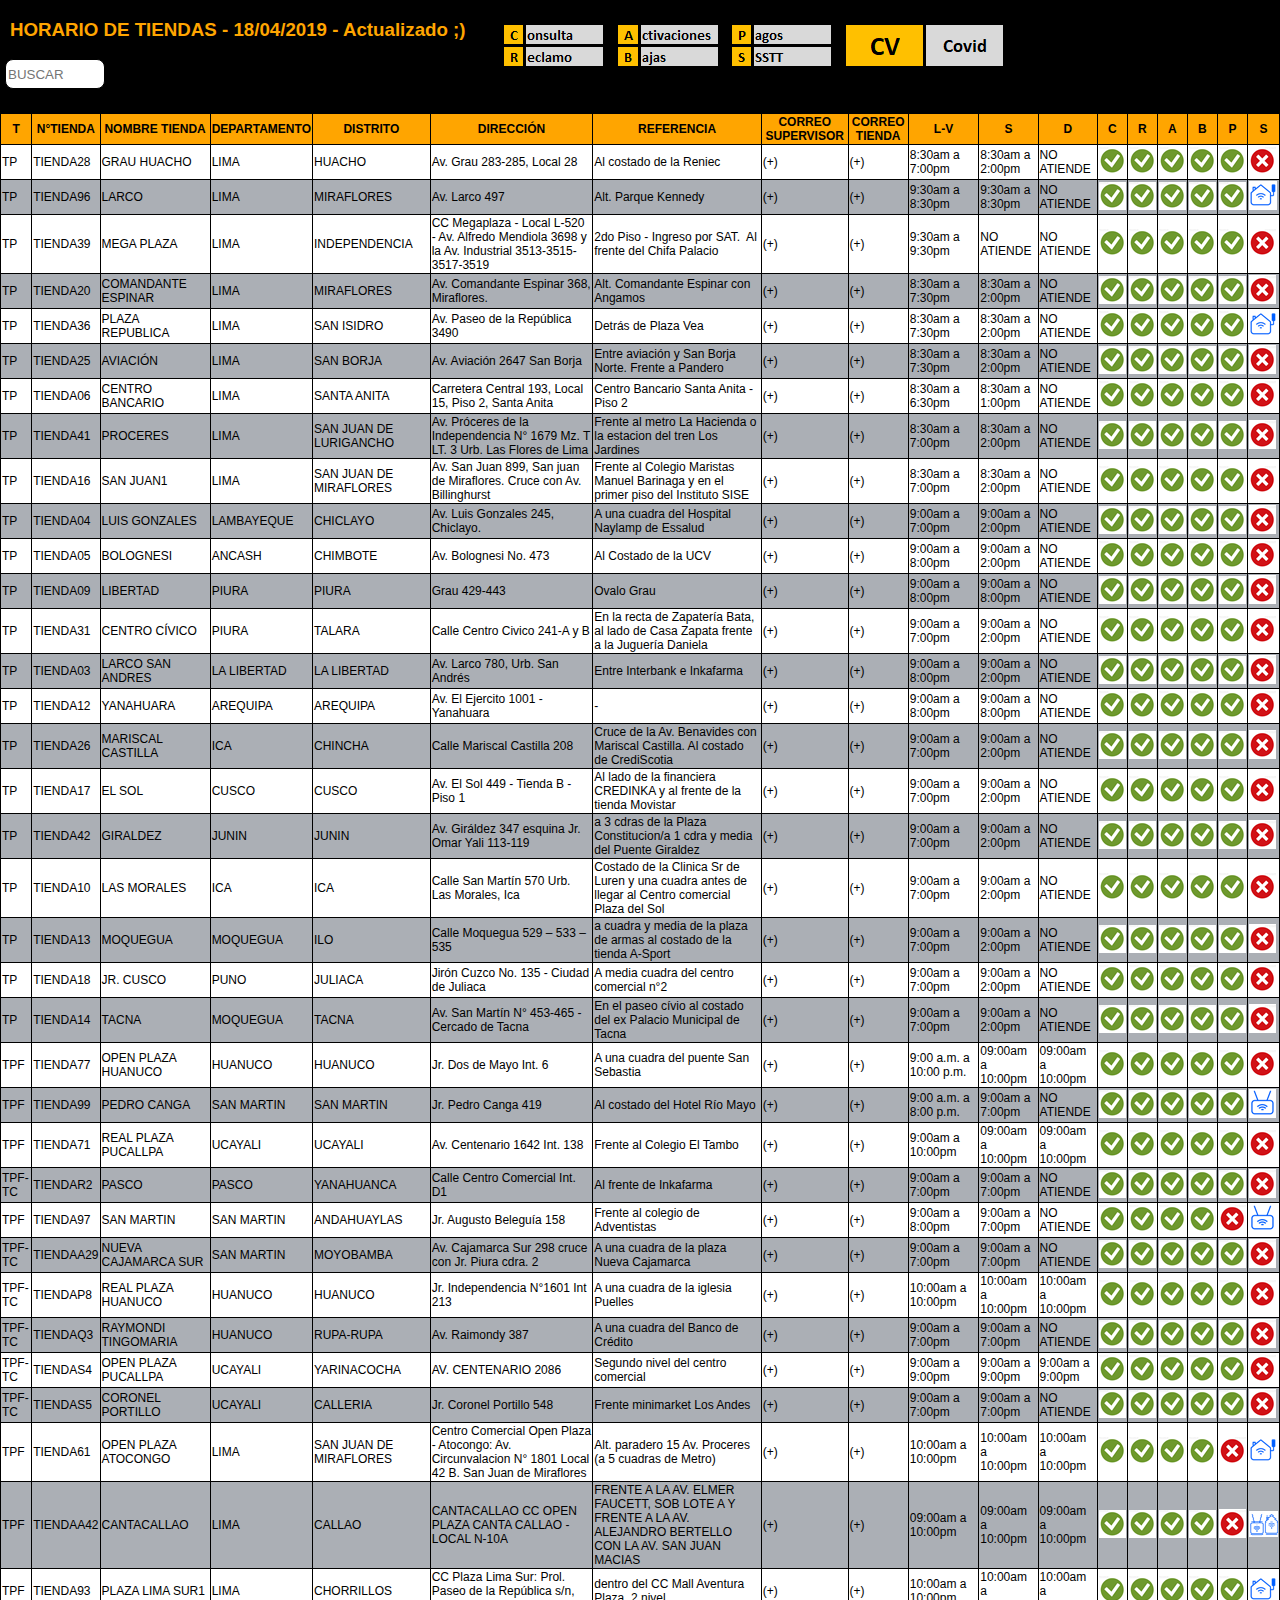
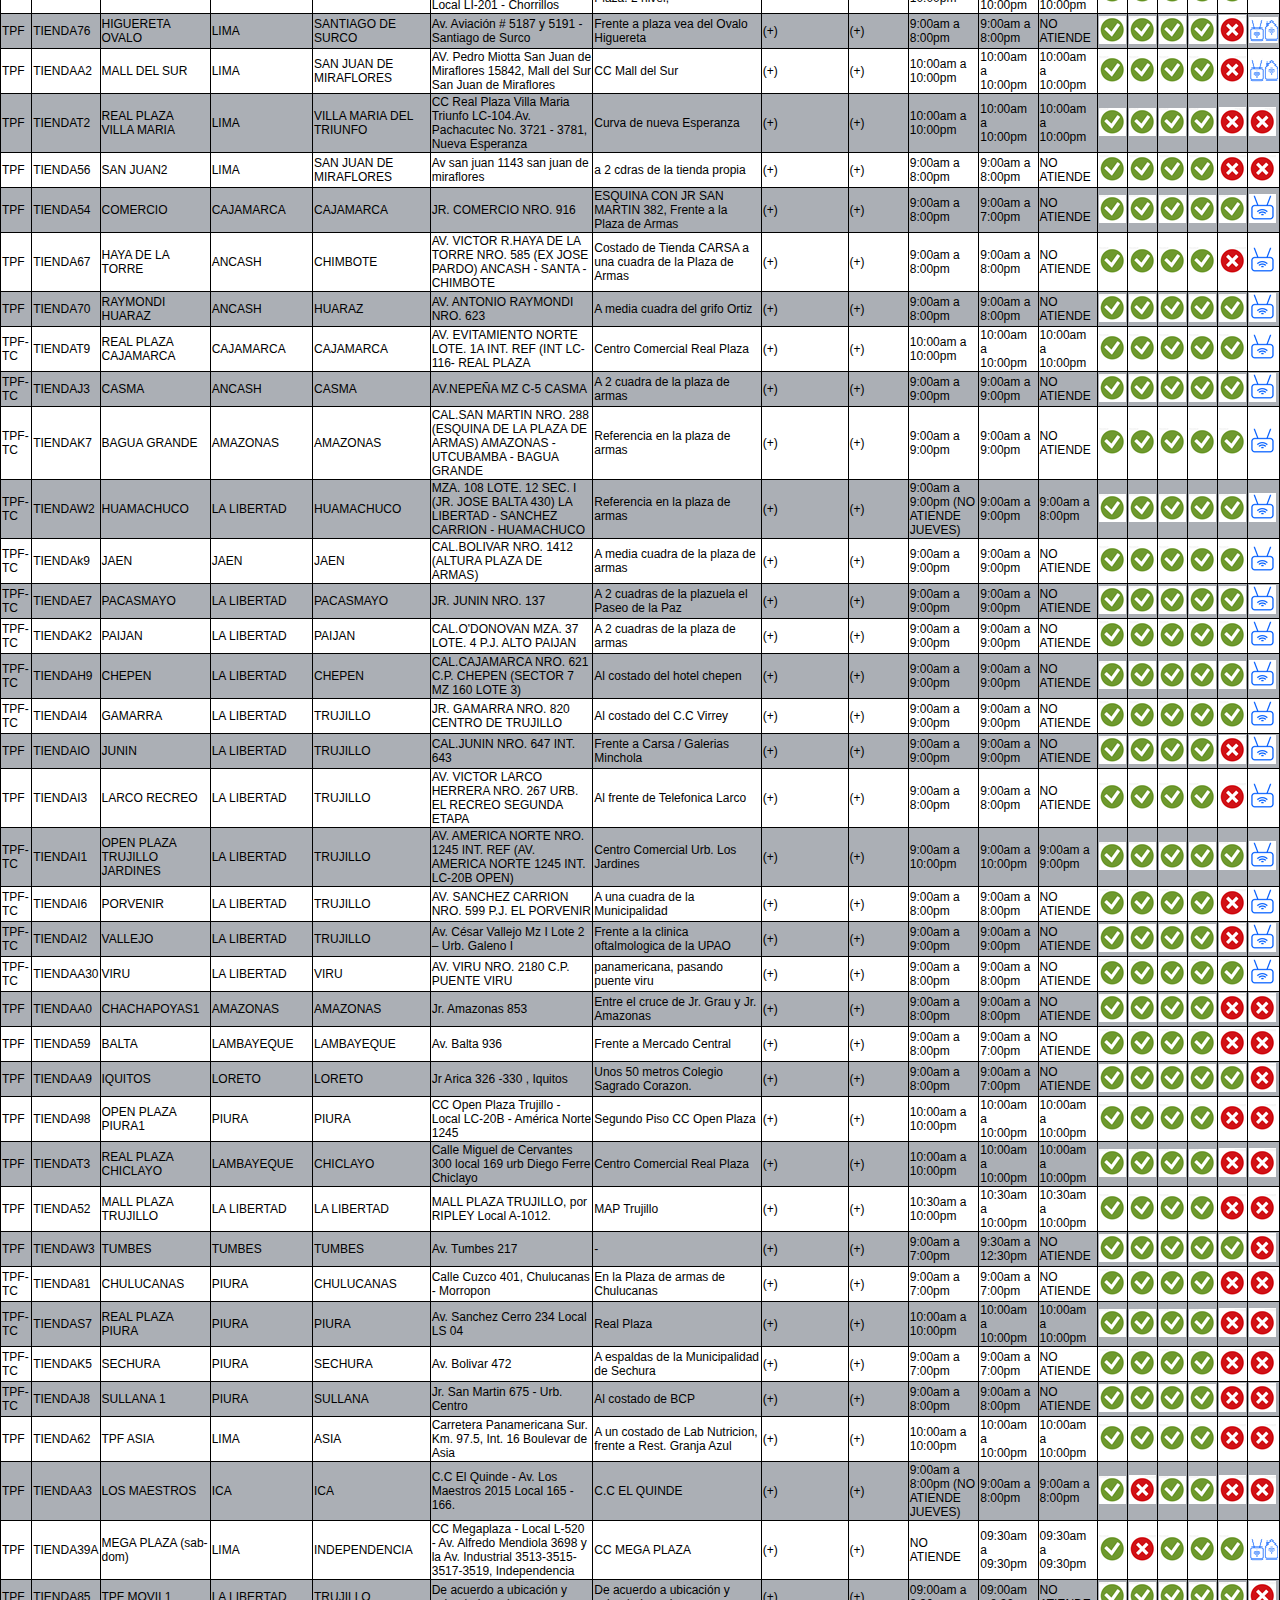
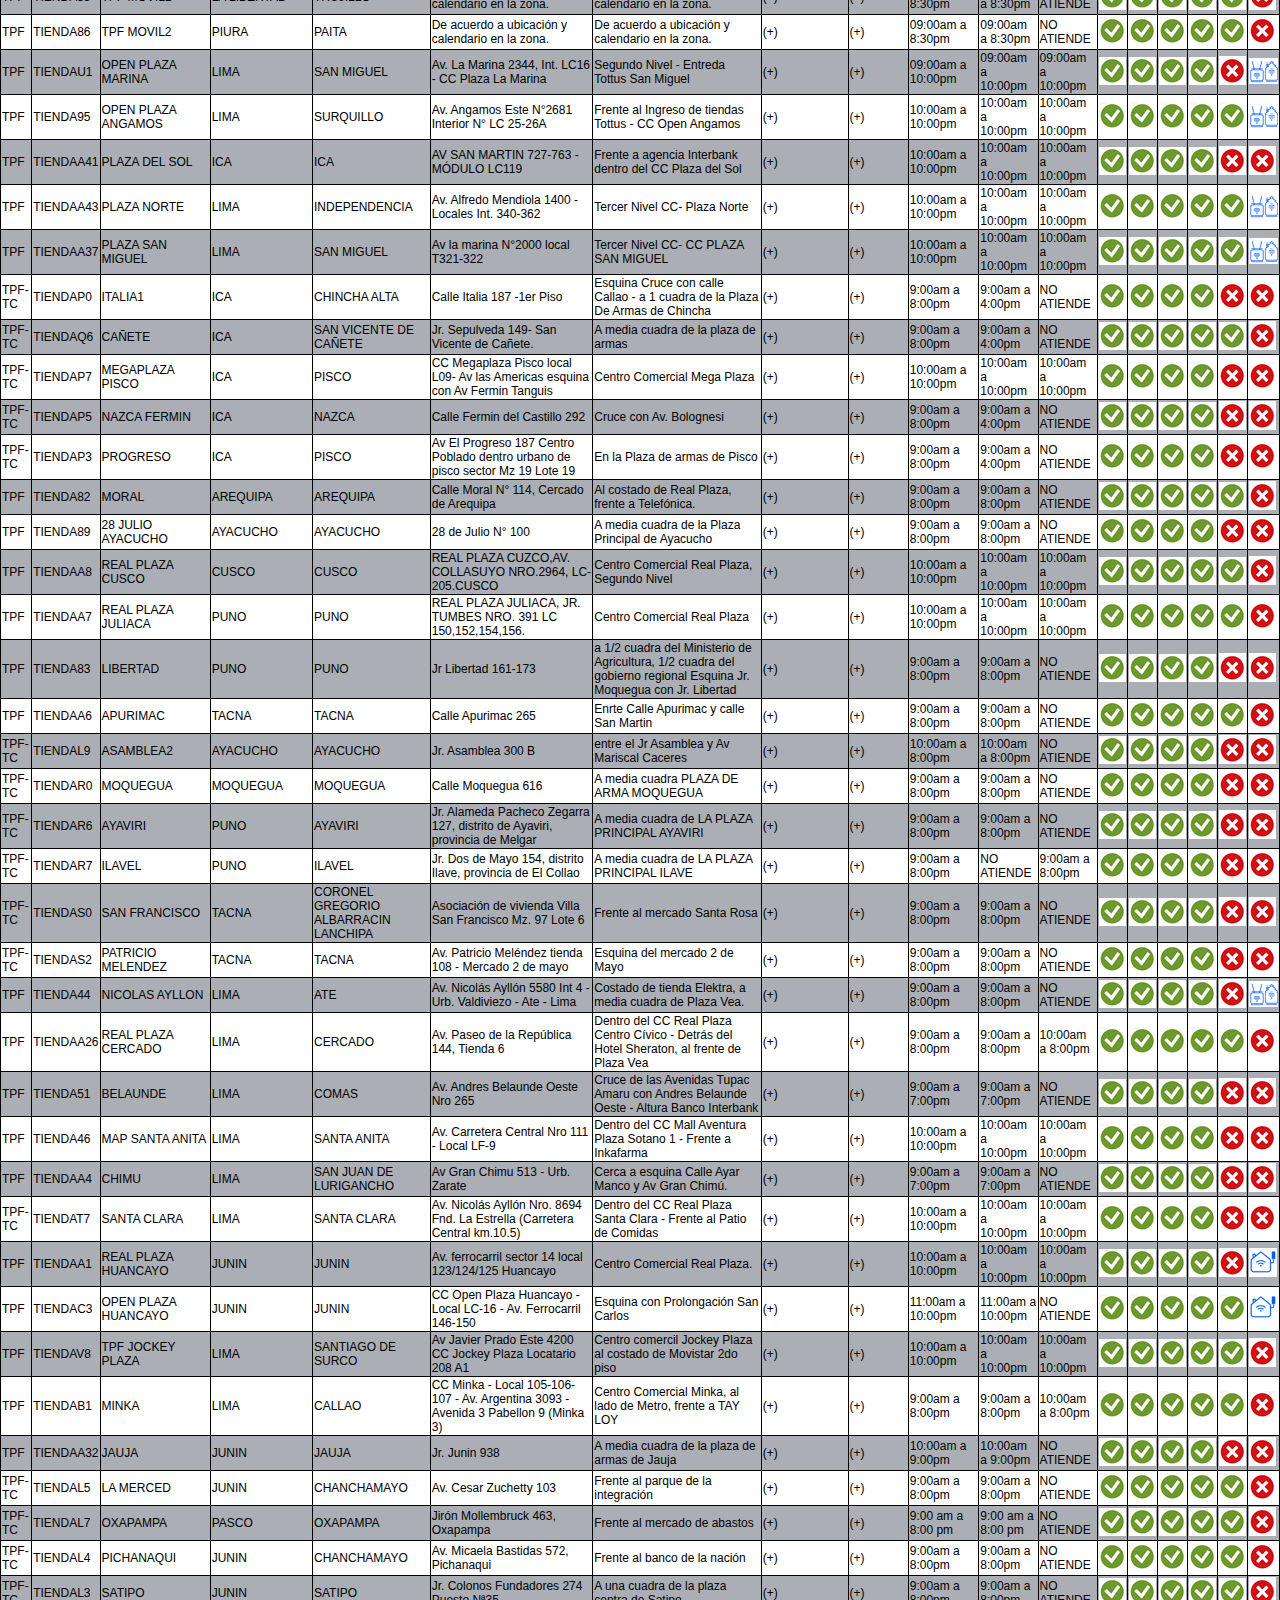
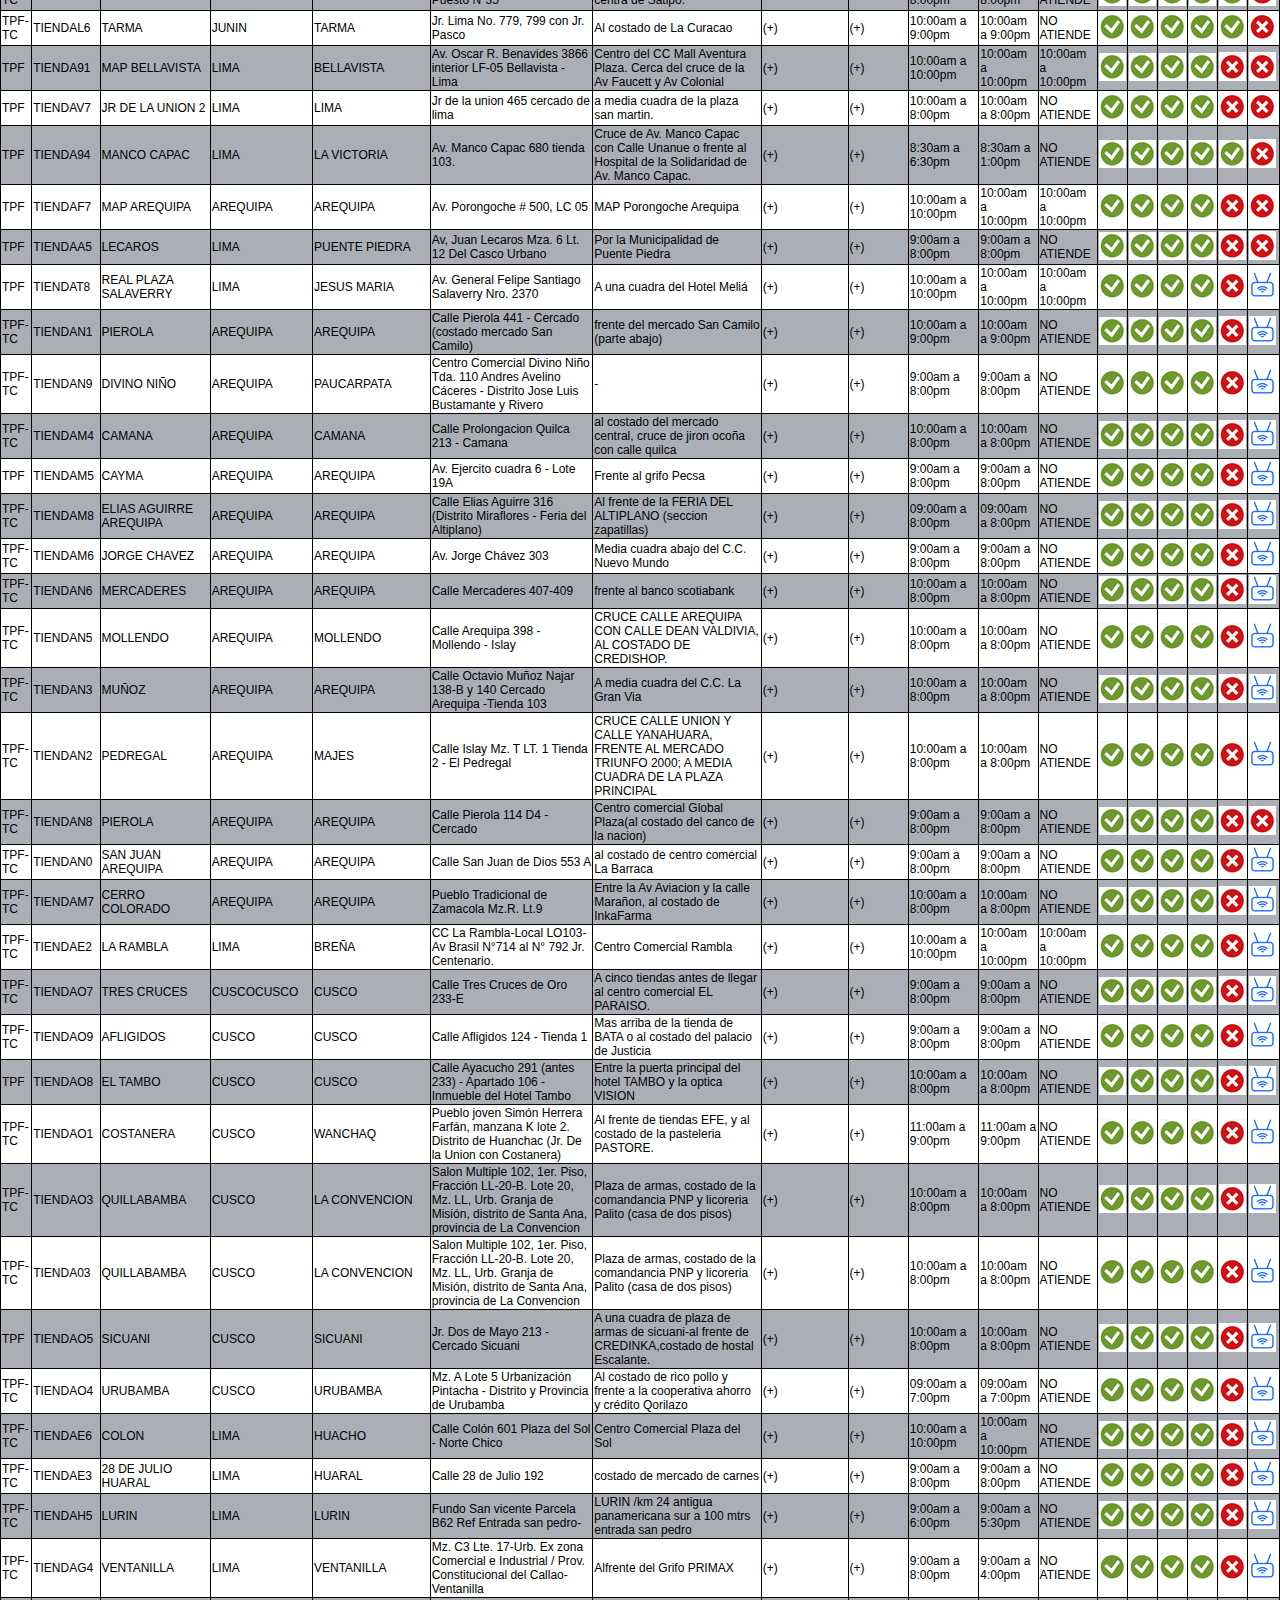
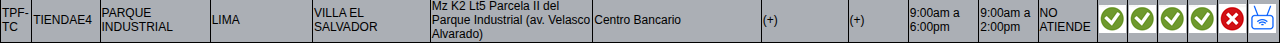
<file: TIENDAS.HTML>
<!DOCTYPE html>

<html>
<head>
<meta charset="uft-8">
 
<title>T.HORARIO</title>
 
<link rel="stylesheet" href="paginas_inicio_css/TIENDAS_HORARIO.css"> 
  
</head>

<body>
<img class="cuadro" 
src="img_pagina_inicio/TIENDA/ab.png">
<section class="container">

	<h3 class="h_tienda">HORARIO DE TIENDAS - 18/04/2019 - Actualizado ;)</h3>

	<input type="search" class="light-table-filter" data-table="order-table" placeholder="BUSCAR"><br><br>

	<table class="order-table table">
		<thead>
			<tr>
        <th>T</th>
        <th>N�TIENDA</th>	
        <th>NOMBRE TIENDA</th>
        <th>DEPARTAMENTO</th> 
         <th>DISTRITO</th>
        <th>DIRECCI�N</th>
        <th>REFERENCIA</th>
        <th>CORREO SUPERVISOR</th>
        <th>CORREO TIENDA</th>
        <th>L-V</th>
        <th>S</th>
        <th>D</th>
        <th><a class="consulta">C</a></th><span>CONSULTA</span>
        <th><a class="reclamo">R</a></th><span>RECLAMO</span>
        <th><a class="activacion">A</a></th><span>ACTIVACI�N</span>
        <th><a class="baja">B</a></th><span>BAJA</span>
        <th><a class="pago">P</a></th><span>PAGOS</span>
        <th><a class="st">S</a></th><span>SERVICIO TECNICO</span>

<script>

(function(document) {
	'use strict';

	var LightTableFilter = (function(Arr) {

		var _input;

		function _onInputEvent(e) {
			_input = e.target;
			var tables = document.getElementsByClassName(_input.getAttribute('data-table'));
			Arr.forEach.call(tables, function(table) {
				Arr.forEach.call(table.tBodies, function(tbody) {
					Arr.forEach.call(tbody.rows, _filter);
				});
			});
		}

		function _filter(row) {
			var text = row.textContent.toLowerCase(), val = _input.value.toLowerCase();
			row.style.display = text.indexOf(val) === -1 ? 'none' : 'table-row';
		}

		return {
			init: function() {
				var inputs = document.getElementsByClassName('light-table-filter');
				Arr.forEach.call(inputs, function(input) {
					input.oninput = _onInputEvent;
				});
			}
		};
	})(Array.prototype);

	document.addEventListener('readystatechange', function() {
		if (document.readyState === 'complete') {
			LightTableFilter.init();
		}
	});

})(document);
 
</script>


</thead>
<tbody>
<tr>
<td>TP</td>
<td>TIENDA28</td>
<td>GRAU HUACHO</td>
<td>LIMA</td>
<td>HUACHO</td>
<td>Av. Grau 283-285, Local 28</td>
<td>Al costado de la Reniec</td>
<td>(+)</td>
<td>(+)</td>
<td>8:30am a 7:00pm</td>
<td>8:30am a 2:00pm</td>
<td>NO ATIENDE</td>
<td><img src="img_pagina_inicio/TIENDA/y.png" /></td>
<td><img src="img_pagina_inicio/TIENDA/y.png" /></td>
<td><img src="img_pagina_inicio/TIENDA/y.png" /></td>
<td><img src="img_pagina_inicio/TIENDA/y.png" /></td>
<td><img src="img_pagina_inicio/TIENDA/y.png" /></td>
<td><img src="img_pagina_inicio/TIENDA/x.png" /></td>
</tr>
<tr>
<td>TP</td>
<td>TIENDA96</td>
<td>LARCO</td>
<td>LIMA</td>
<td>MIRAFLORES</td>
<td>Av. Larco 497</td>
<td>Alt. Parque Kennedy</td>
<td>(+)</td>
<td>(+)</td>
<td>9:30am a 8:30pm</td>
<td>9:30am a 8:30pm</td>
<td>NO ATIENDE</td>
<td><img src="img_pagina_inicio/TIENDA/y.png" /></td>
<td><img src="img_pagina_inicio/TIENDA/y.png" /></td>
<td><img src="img_pagina_inicio/TIENDA/y.png" /></td>
<td><img src="img_pagina_inicio/TIENDA/y.png" /></td>
<td><img src="img_pagina_inicio/TIENDA/y.png" /></td>
<td><img src="img_pagina_inicio/TIENDA/o.png" /></td>
</tr>
<tr>
<td>TP</td>
<td>TIENDA39</td>
<td>MEGA PLAZA</td>
<td>LIMA</td>
<td>INDEPENDENCIA</td>
<td>CC Megaplaza - Local L-520 - Av. Alfredo Mendiola 3698 y la Av. Industrial 3513-3515-3517-3519</td>
<td>2do Piso - Ingreso por SAT.&nbsp; Al frente del Chifa Palacio</td>
<td>(+)</td>
<td>(+)</td>
<td>9:30am a 9:30pm</td>
<td>NO ATIENDE</td>
<td>NO ATIENDE</td>
<td><img src="img_pagina_inicio/TIENDA/y.png" /></td>
<td><img src="img_pagina_inicio/TIENDA/y.png" /></td>
<td><img src="img_pagina_inicio/TIENDA/y.png" /></td>
<td><img src="img_pagina_inicio/TIENDA/y.png" /></td>
<td><img src="img_pagina_inicio/TIENDA/y.png" /></td>
<td><img src="img_pagina_inicio/TIENDA/x.png" /></td>
</tr>
<tr>
<td>TP</td>
<td>TIENDA20</td>
<td>COMANDANTE ESPINAR</td>
<td>LIMA</td>
<td>MIRAFLORES</td>
<td>Av. Comandante Espinar 368, Miraflores.</td>
<td>Alt. Comandante Espinar con Angamos</td>
<td>(+)</td>
<td>(+)</td>
<td>8:30am a 7:30pm</td>
<td>8:30am a 2:00pm</td>
<td>NO ATIENDE</td>
<td><img src="img_pagina_inicio/TIENDA/y.png" /></td>
<td><img src="img_pagina_inicio/TIENDA/y.png" /></td>
<td><img src="img_pagina_inicio/TIENDA/y.png" /></td>
<td><img src="img_pagina_inicio/TIENDA/y.png" /></td>
<td><img src="img_pagina_inicio/TIENDA/y.png" /></td>
<td><img src="img_pagina_inicio/TIENDA/x.png" /></td>
</tr>
<tr>
<td>TP</td>
<td>TIENDA36</td>
<td>PLAZA REPUBLICA</td>
<td>LIMA</td>
<td>SAN ISIDRO</td>
<td>Av. Paseo de la Rep&uacute;blica 3490</td>
<td>Detr&aacute;s de Plaza Vea</td>
<td>(+)</td>
<td>(+)</td>
<td>8:30am a 7:30pm</td>
<td>8:30am a 2:00pm</td>
<td>NO ATIENDE</td>
<td><img src="img_pagina_inicio/TIENDA/y.png" /></td>
<td><img src="img_pagina_inicio/TIENDA/y.png" /></td>
<td><img src="img_pagina_inicio/TIENDA/y.png" /></td>
<td><img src="img_pagina_inicio/TIENDA/y.png" /></td>
<td><img src="img_pagina_inicio/TIENDA/y.png" /></td>
<td><img src="img_pagina_inicio/TIENDA/o.png" /></td>
</tr>
<tr>
<td>TP</td>
<td>TIENDA25</td>
<td>AVIACI&Oacute;N</td>
<td>LIMA</td>
<td>SAN BORJA</td>
<td>Av. Aviaci&oacute;n 2647 San Borja</td>
<td>Entre aviaci&oacute;n y San Borja Norte. Frente a Pandero</td>
<td>(+)</td>
<td>(+)</td>
<td>8:30am a 7:30pm</td>
<td>8:30am a 2:00pm</td>
<td>NO ATIENDE</td>
<td><img src="img_pagina_inicio/TIENDA/y.png" /></td>
<td><img src="img_pagina_inicio/TIENDA/y.png" /></td>
<td><img src="img_pagina_inicio/TIENDA/y.png" /></td>
<td><img src="img_pagina_inicio/TIENDA/y.png" /></td>
<td><img src="img_pagina_inicio/TIENDA/y.png" /></td>
<td><img src="img_pagina_inicio/TIENDA/x.png" /></td>
</tr>
<tr>
<td>TP</td>
<td>TIENDA06</td>
<td>CENTRO BANCARIO</td>
<td>LIMA</td>
<td>SANTA ANITA</td>
<td>Carretera Central 193, Local 15, Piso 2, Santa Anita</td>
<td>Centro Bancario Santa Anita - Piso 2</td>
<td>(+)</td>
<td>(+)</td>
<td>8:30am a 6:30pm</td>
<td>8:30am a 1:00pm</td>
<td>NO ATIENDE</td>
<td><img src="img_pagina_inicio/TIENDA/y.png" /></td>
<td><img src="img_pagina_inicio/TIENDA/y.png" /></td>
<td><img src="img_pagina_inicio/TIENDA/y.png" /></td>
<td><img src="img_pagina_inicio/TIENDA/y.png" /></td>
<td><img src="img_pagina_inicio/TIENDA/y.png" /></td>
<td><img src="img_pagina_inicio/TIENDA/x.png" /></td>
</tr>
<tr>
<td>TP</td>
<td>TIENDA41</td>
<td>PROCERES</td>
<td>LIMA</td>
<td>SAN JUAN DE LURIGANCHO</td>
<td>Av. Pr&oacute;ceres de la Independencia N&deg; 1679 Mz. T LT. 3 Urb. Las Flores de Lima</td>
<td>Frente al metro La Hacienda o la estacion del tren Los Jardines</td>
<td>(+)</td>
<td>(+)</td>
<td>8:30am a 7:00pm</td>
<td>8:30am a 2:00pm</td>
<td>NO ATIENDE</td>
<td><img src="img_pagina_inicio/TIENDA/y.png" /></td>
<td><img src="img_pagina_inicio/TIENDA/y.png" /></td>
<td><img src="img_pagina_inicio/TIENDA/y.png" /></td>
<td><img src="img_pagina_inicio/TIENDA/y.png" /></td>
<td><img src="img_pagina_inicio/TIENDA/y.png" /></td>
<td><img src="img_pagina_inicio/TIENDA/x.png" /></td>
</tr>
<tr>
<td>TP</td>
<td>TIENDA16</td>
<td>SAN JUAN1</td>
<td>LIMA</td>
<td>SAN JUAN DE MIRAFLORES</td>
<td>Av. San Juan 899, San juan de Miraflores. Cruce con Av. Billinghurst</td>
<td>Frente al Colegio Maristas Manuel Barinaga y en el primer piso del Instituto SISE</td>
<td>(+)</td>
<td>(+)</td>
<td>8:30am a 7:00pm</td>
<td>8:30am a 2:00pm</td>
<td>NO ATIENDE</td>
<td><img src="img_pagina_inicio/TIENDA/y.png" /></td>
<td><img src="img_pagina_inicio/TIENDA/y.png" /></td>
<td><img src="img_pagina_inicio/TIENDA/y.png" /></td>
<td><img src="img_pagina_inicio/TIENDA/y.png" /></td>
<td><img src="img_pagina_inicio/TIENDA/y.png" /></td>
<td><img src="img_pagina_inicio/TIENDA/x.png" /></td>
</tr>
<tr>
<td>TP</td>
<td>TIENDA04</td>
<td>LUIS GONZALES</td>
<td>LAMBAYEQUE</td>
<td>CHICLAYO</td>
<td>Av. Luis Gonzales 245, Chiclayo.</td>
<td>A una cuadra del Hospital Naylamp de Essalud</td>
<td>(+)</td>
<td>(+)</td>
<td>9:00am a 7:00pm</td>
<td>9:00am a 2:00pm</td>
<td>NO ATIENDE</td>
<td><img src="img_pagina_inicio/TIENDA/y.png" /></td>
<td><img src="img_pagina_inicio/TIENDA/y.png" /></td>
<td><img src="img_pagina_inicio/TIENDA/y.png" /></td>
<td><img src="img_pagina_inicio/TIENDA/y.png" /></td>
<td><img src="img_pagina_inicio/TIENDA/y.png" /></td>
<td><img src="img_pagina_inicio/TIENDA/x.png" /></td>
</tr>
<tr>
<td>TP</td>
<td>TIENDA05</td>
<td>BOLOGNESI</td>
<td>ANCASH</td>
<td>CHIMBOTE</td>
<td>Av. Bolognesi No. 473</td>
<td>Al Costado de la UCV</td>
<td>(+)</td>
<td>(+)</td>
<td>9:00am a 8:00pm</td>
<td>9:00am a 2:00pm</td>
<td>NO ATIENDE</td>
<td><img src="img_pagina_inicio/TIENDA/y.png" /></td>
<td><img src="img_pagina_inicio/TIENDA/y.png" /></td>
<td><img src="img_pagina_inicio/TIENDA/y.png" /></td>
<td><img src="img_pagina_inicio/TIENDA/y.png" /></td>
<td><img src="img_pagina_inicio/TIENDA/y.png" /></td>
<td><img src="img_pagina_inicio/TIENDA/x.png" /></td>
</tr>
<tr>
<td>TP</td>
<td>TIENDA09</td>
<td>LIBERTAD</td>
<td>PIURA</td>
<td>PIURA</td>
<td>Grau 429-443</td>
<td>Ovalo Grau</td>
<td>(+)</td>
<td>(+)</td>
<td>9:00am a 8:00pm</td>
<td>9:00am a 8:00pm</td>
<td>NO ATIENDE</td>
<td><img src="img_pagina_inicio/TIENDA/y.png" /></td>
<td><img src="img_pagina_inicio/TIENDA/y.png" /></td>
<td><img src="img_pagina_inicio/TIENDA/y.png" /></td>
<td><img src="img_pagina_inicio/TIENDA/y.png" /></td>
<td><img src="img_pagina_inicio/TIENDA/y.png" /></td>
<td><img src="img_pagina_inicio/TIENDA/x.png" /></td>
</tr>
<tr>
<td>TP</td>
<td>TIENDA31</td>
<td>CENTRO C&Iacute;VICO</td>
<td>PIURA</td>
<td>TALARA</td>
<td>Calle Centro Civico 241-A y B</td>
<td>En la recta de Zapater&iacute;a Bata, al lado de Casa Zapata frente a la Juguer&iacute;a Daniela</td>
<td>(+)</td>
<td>(+)</td>
<td>9:00am a 7:00pm</td>
<td>9:00am a 2:00pm</td>
<td>NO ATIENDE</td>
<td><img src="img_pagina_inicio/TIENDA/y.png" /></td>
<td><img src="img_pagina_inicio/TIENDA/y.png" /></td>
<td><img src="img_pagina_inicio/TIENDA/y.png" /></td>
<td><img src="img_pagina_inicio/TIENDA/y.png" /></td>
<td><img src="img_pagina_inicio/TIENDA/y.png" /></td>
<td><img src="img_pagina_inicio/TIENDA/x.png" /></td>
</tr>
<tr>
<td>TP</td>
<td>TIENDA03</td>
<td>LARCO SAN ANDRES</td>
<td>LA LIBERTAD</td>
<td>LA LIBERTAD</td>
<td>Av. Larco 780, Urb. San Andr&eacute;s</td>
<td>Entre Interbank e Inkafarma</td>
<td>(+)</td>
<td>(+)</td>
<td>9:00am a 8:00pm</td>
<td>9:00am a 2:00pm</td>
<td>NO ATIENDE</td>
<td><img src="img_pagina_inicio/TIENDA/y.png" /></td>
<td><img src="img_pagina_inicio/TIENDA/y.png" /></td>
<td><img src="img_pagina_inicio/TIENDA/y.png" /></td>
<td><img src="img_pagina_inicio/TIENDA/y.png" /></td>
<td><img src="img_pagina_inicio/TIENDA/y.png" /></td>
<td><img src="img_pagina_inicio/TIENDA/x.png" /></td>
</tr>
<tr>
<td>TP</td>
<td>TIENDA12</td>
<td>YANAHUARA</td>
<td>AREQUIPA</td>
<td>AREQUIPA</td>
<td>Av. El Ejercito 1001 - Yanahuara</td>
<td>-</td>
<td>(+)</td>
<td>(+)</td>
<td>9:00am a 8:00pm</td>
<td>9:00am a 8:00pm</td>
<td>NO ATIENDE</td>
<td><img src="img_pagina_inicio/TIENDA/y.png" /></td>
<td><img src="img_pagina_inicio/TIENDA/y.png" /></td>
<td><img src="img_pagina_inicio/TIENDA/y.png" /></td>
<td><img src="img_pagina_inicio/TIENDA/y.png" /></td>
<td><img src="img_pagina_inicio/TIENDA/y.png" /></td>
<td><img src="img_pagina_inicio/TIENDA/x.png" /></td>
</tr>
<tr>
<td>TP</td>
<td>TIENDA26</td>
<td>MARISCAL CASTILLA</td>
<td>ICA</td>
<td>CHINCHA</td>
<td>Calle Mariscal Castilla 208</td>
<td>Cruce de la Av. Benavides con Mariscal Castilla. Al costado de CrediScotia</td>
<td>(+)</td>
<td>(+)</td>
<td>9:00am a 7:00pm</td>
<td>9:00am a 2:00pm</td>
<td>NO ATIENDE</td>
<td><img src="img_pagina_inicio/TIENDA/y.png" /></td>
<td><img src="img_pagina_inicio/TIENDA/y.png" /></td>
<td><img src="img_pagina_inicio/TIENDA/y.png" /></td>
<td><img src="img_pagina_inicio/TIENDA/y.png" /></td>
<td><img src="img_pagina_inicio/TIENDA/y.png" /></td>
<td><img src="img_pagina_inicio/TIENDA/x.png" /></td>
</tr>
<tr>
<td>TP</td>
<td>TIENDA17</td>
<td>EL SOL</td>
<td>CUSCO</td>
<td>CUSCO</td>
<td>Av. El Sol 449 - Tienda B - Piso 1</td>
<td>Al lado de la financiera CREDINKA y al frente de la tienda Movistar</td>
<td>(+)</td>
<td>(+)</td>
<td>9:00am a 7:00pm</td>
<td>9:00am a 2:00pm</td>
<td>NO ATIENDE</td>
<td><img src="img_pagina_inicio/TIENDA/y.png" /></td>
<td><img src="img_pagina_inicio/TIENDA/y.png" /></td>
<td><img src="img_pagina_inicio/TIENDA/y.png" /></td>
<td><img src="img_pagina_inicio/TIENDA/y.png" /></td>
<td><img src="img_pagina_inicio/TIENDA/y.png" /></td>
<td><img src="img_pagina_inicio/TIENDA/x.png" /></td>
</tr>
<tr>
<td>TP</td>
<td>TIENDA42</td>
<td>GIRALDEZ</td>
<td>JUNIN</td>
<td>JUNIN</td>
<td>Av. Gir&aacute;ldez 347 esquina Jr. Omar Yali 113-119</td>
<td>a 3 cdras de la Plaza Constitucion/a 1 cdra y media del Puente Giraldez</td>
<td>(+)</td>
<td>(+)</td>
<td>9:00am a 7:00pm</td>
<td>9:00am a 2:00pm</td>
<td>NO ATIENDE</td>
<td><img src="img_pagina_inicio/TIENDA/y.png" /></td>
<td><img src="img_pagina_inicio/TIENDA/y.png" /></td>
<td><img src="img_pagina_inicio/TIENDA/y.png" /></td>
<td><img src="img_pagina_inicio/TIENDA/y.png" /></td>
<td><img src="img_pagina_inicio/TIENDA/y.png" /></td>
<td><img src="img_pagina_inicio/TIENDA/x.png" /></td>
</tr>
<tr>
<td>TP</td>
<td>TIENDA10</td>
<td>LAS MORALES</td>
<td>ICA</td>
<td>ICA</td>
<td>Calle San Mart&iacute;n 570 Urb. Las Morales, Ica</td>
<td>Costado de la Clinica Sr de Luren y una cuadra antes de llegar al Centro comercial Plaza del Sol</td>
<td>(+)</td>
<td>(+)</td>
<td>9:00am a 7:00pm</td>
<td>9:00am a 2:00pm</td>
<td>NO ATIENDE</td>
<td><img src="img_pagina_inicio/TIENDA/y.png" /></td>
<td><img src="img_pagina_inicio/TIENDA/y.png" /></td>
<td><img src="img_pagina_inicio/TIENDA/y.png" /></td>
<td><img src="img_pagina_inicio/TIENDA/y.png" /></td>
<td><img src="img_pagina_inicio/TIENDA/y.png" /></td>
<td><img src="img_pagina_inicio/TIENDA/x.png" /></td>
</tr>
<tr>
<td>TP</td>
<td>TIENDA13</td>
<td>MOQUEGUA</td>
<td>MOQUEGUA</td>
<td>ILO</td>
<td>Calle Moquegua 529 &ndash; 533 &ndash; 535</td>
<td>a cuadra y media de la plaza de armas al costado de la tienda A-Sport</td>
<td>(+)</td>
<td>(+)</td>
<td>9:00am a 7:00pm</td>
<td>9:00am a 2:00pm</td>
<td>NO ATIENDE</td>
<td><img src="img_pagina_inicio/TIENDA/y.png" /></td>
<td><img src="img_pagina_inicio/TIENDA/y.png" /></td>
<td><img src="img_pagina_inicio/TIENDA/y.png" /></td>
<td><img src="img_pagina_inicio/TIENDA/y.png" /></td>
<td><img src="img_pagina_inicio/TIENDA/y.png" /></td>
<td><img src="img_pagina_inicio/TIENDA/x.png" /></td>
</tr>
<tr>
<td>TP</td>
<td>TIENDA18</td>
<td>JR. CUSCO</td>
<td>PUNO</td>
<td>JULIACA</td>
<td>Jir&oacute;n Cuzco No. 135 - Ciudad de Juliaca</td>
<td>A media cuadra del centro comercial n&deg;2</td>
<td>(+)</td>
<td>(+)</td>
<td>9:00am a 7:00pm</td>
<td>9:00am a 2:00pm</td>
<td>NO ATIENDE</td>
<td><img src="img_pagina_inicio/TIENDA/y.png" /></td>
<td><img src="img_pagina_inicio/TIENDA/y.png" /></td>
<td><img src="img_pagina_inicio/TIENDA/y.png" /></td>
<td><img src="img_pagina_inicio/TIENDA/y.png" /></td>
<td><img src="img_pagina_inicio/TIENDA/y.png" /></td>
<td><img src="img_pagina_inicio/TIENDA/x.png" /></td>
</tr>
<tr>
<td>TP</td>
<td>TIENDA14</td>
<td>TACNA</td>
<td>MOQUEGUA</td>
<td>TACNA</td>
<td>Av. San Mart&iacute;n N&deg; 453-465 - Cercado de Tacna</td>
<td>En el paseo c&iacute;vio al costado del ex Palacio Municipal de Tacna</td>
<td>(+)</td>
<td>(+)</td>
<td>9:00am a 7:00pm</td>
<td>9:00am a 2:00pm</td>
<td>NO ATIENDE</td>
<td><img src="img_pagina_inicio/TIENDA/y.png" /></td>
<td><img src="img_pagina_inicio/TIENDA/y.png" /></td>
<td><img src="img_pagina_inicio/TIENDA/y.png" /></td>
<td><img src="img_pagina_inicio/TIENDA/y.png" /></td>
<td><img src="img_pagina_inicio/TIENDA/y.png" /></td>
<td><img src="img_pagina_inicio/TIENDA/x.png" /></td>
</tr>
<tr>
<td>TPF</td>
<td>TIENDA77</td>
<td>OPEN PLAZA HUANUCO</td>
<td>HUANUCO</td>
<td>HUANUCO</td>
<td>Jr. Dos de Mayo Int. 6</td>
<td>A una cuadra del puente San Sebastia</td>
<td>(+)</td>
<td>(+)</td>
<td>9:00 a.m. a 10:00 p.m.</td>
<td>09:00am a 10:00pm</td>
<td>09:00am a 10:00pm</td>
<td><img src="img_pagina_inicio/TIENDA/y.png" /></td>
<td><img src="img_pagina_inicio/TIENDA/y.png" /></td>
<td><img src="img_pagina_inicio/TIENDA/y.png" /></td>
<td><img src="img_pagina_inicio/TIENDA/y.png" /></td>
<td><img src="img_pagina_inicio/TIENDA/y.png" /></td>
<td><img src="img_pagina_inicio/TIENDA/x.png" /></td>
</tr>
<tr>
<td>TPF</td>
<td>TIENDA99</td>
<td>PEDRO CANGA</td>
<td>SAN MARTIN</td>
<td>SAN MARTIN</td>
<td>Jr. Pedro Canga 419</td>
<td>Al costado del Hotel R&iacute;o Mayo</td>
<td>(+)</td>
<td>(+)</td>
<td>9:00 a.m. a 8:00 p.m.</td>
<td>9:00am a 7:00pm</td>
<td>NO ATIENDE</td>
<td><img src="img_pagina_inicio/TIENDA/y.png" /></td>
<td><img src="img_pagina_inicio/TIENDA/y.png" /></td>
<td><img src="img_pagina_inicio/TIENDA/y.png" /></td>
<td><img src="img_pagina_inicio/TIENDA/y.png" /></td>
<td><img src="img_pagina_inicio/TIENDA/y.png" /></td>
<td><img src="img_pagina_inicio/TIENDA/i.png" /></td>
</tr>
<tr>
<td>TPF</td>
<td>TIENDA71</td>
<td>REAL PLAZA PUCALLPA</td>
<td>UCAYALI</td>
<td>UCAYALI</td>
<td>Av. Centenario 1642 Int. 138</td>
<td>Frente al Colegio El Tambo</td>
<td>(+)</td>
<td>(+)</td>
<td>9:00am a 10:00pm</td>
<td>09:00am a 10:00pm</td>
<td>09:00am a 10:00pm</td>
<td><img src="img_pagina_inicio/TIENDA/y.png" /></td>
<td><img src="img_pagina_inicio/TIENDA/y.png" /></td>
<td><img src="img_pagina_inicio/TIENDA/y.png" /></td>
<td><img src="img_pagina_inicio/TIENDA/y.png" /></td>
<td><img src="img_pagina_inicio/TIENDA/y.png" /></td>
<td><img src="img_pagina_inicio/TIENDA/x.png" /></td>
</tr>
<tr>
<td>TPF-TC</td>
<td>TIENDAR2</td>
<td>PASCO</td>
<td>PASCO</td>
<td>YANAHUANCA</td>
<td>Calle Centro Comercial Int. D1</td>
<td>Al frente de Inkafarma</td>
<td>(+)</td>
<td>(+)</td>
<td>9:00am a 7:00pm</td>
<td>9:00am a 7:00pm</td>
<td>NO ATIENDE</td>
<td><img src="img_pagina_inicio/TIENDA/y.png" /></td>
<td><img src="img_pagina_inicio/TIENDA/y.png" /></td>
<td><img src="img_pagina_inicio/TIENDA/y.png" /></td>
<td><img src="img_pagina_inicio/TIENDA/y.png" /></td>
<td><img src="img_pagina_inicio/TIENDA/y.png" /></td>
<td><img src="img_pagina_inicio/TIENDA/x.png" /></td>
</tr>
<tr>
<td>TPF</td>
<td>TIENDA97</td>
<td>SAN MARTIN</td>
<td>SAN MARTIN</td>
<td>ANDAHUAYLAS</td>
<td>Jr. Augusto Belegu&iacute;a 158</td>
<td>Frente al colegio de Adventistas</td>
<td>(+)</td>
<td>(+)</td>
<td>9:00am a 8:00pm</td>
<td>9:00am a 7:00pm</td>
<td>NO ATIENDE</td>
<td><img src="img_pagina_inicio/TIENDA/y.png" /></td>
<td><img src="img_pagina_inicio/TIENDA/y.png" /></td>
<td><img src="img_pagina_inicio/TIENDA/y.png" /></td>
<td><img src="img_pagina_inicio/TIENDA/y.png" /></td>
<td><img src="img_pagina_inicio/TIENDA/x.png" /></td>
<td><img src="img_pagina_inicio/TIENDA/i.png" /></td>
</tr>
<tr>
<td>TPF-TC</td>
<td>TIENDAA29</td>
<td>NUEVA CAJAMARCA SUR</td>
<td>SAN MARTIN</td>
<td>MOYOBAMBA</td>
<td>Av. Cajamarca Sur 298 cruce con Jr. Piura cdra. 2</td>
<td>A una cuadra de la plaza Nueva Cajamarca</td>
<td>(+)</td>
<td>(+)</td>
<td>9:00am a 7:00pm</td>
<td>9:00am a 7:00pm</td>
<td>NO ATIENDE</td>
<td><img src="img_pagina_inicio/TIENDA/y.png" /></td>
<td><img src="img_pagina_inicio/TIENDA/y.png" /></td>
<td><img src="img_pagina_inicio/TIENDA/y.png" /></td>
<td><img src="img_pagina_inicio/TIENDA/y.png" /></td>
<td><img src="img_pagina_inicio/TIENDA/y.png" /></td>
<td><img src="img_pagina_inicio/TIENDA/x.png" /></td>
</tr>
<tr>
<td>TPF-TC</td>
<td>TIENDAP8</td>
<td>REAL PLAZA HUANUCO</td>
<td>HUANUCO</td>
<td>HUANUCO</td>
<td>Jr. Independencia N&deg;1601 Int 213</td>
<td>A una cuadra de la iglesia Puelles</td>
<td>(+)</td>
<td>(+)</td>
<td>10:00am a 10:00pm</td>
<td>10:00am a 10:00pm</td>
<td>10:00am a 10:00pm</td>
<td><img src="img_pagina_inicio/TIENDA/y.png" /></td>
<td><img src="img_pagina_inicio/TIENDA/y.png" /></td>
<td><img src="img_pagina_inicio/TIENDA/y.png" /></td>
<td><img src="img_pagina_inicio/TIENDA/y.png" /></td>
<td><img src="img_pagina_inicio/TIENDA/y.png" /></td>
<td><img src="img_pagina_inicio/TIENDA/x.png" /></td>
</tr>
<tr>
<td>TPF-TC</td>
<td>TIENDAQ3</td>
<td>RAYMONDI TINGOMARIA</td>
<td>HUANUCO</td>
<td>RUPA-RUPA</td>
<td>Av. Raimondy 387</td>
<td>A una cuadra del Banco de Cr&eacute;dito</td>
<td>(+)</td>
<td>(+)</td>
<td>9:00am a 7:00pm</td>
<td>9:00am a 7:00pm</td>
<td>NO ATIENDE</td>
<td><img src="img_pagina_inicio/TIENDA/y.png" /></td>
<td><img src="img_pagina_inicio/TIENDA/y.png" /></td>
<td><img src="img_pagina_inicio/TIENDA/y.png" /></td>
<td><img src="img_pagina_inicio/TIENDA/y.png" /></td>
<td><img src="img_pagina_inicio/TIENDA/y.png" /></td>
<td><img src="img_pagina_inicio/TIENDA/x.png" /></td>
</tr>
<tr>
<td>TPF-TC</td>
<td>TIENDAS4</td>
<td>OPEN PLAZA PUCALLPA</td>
<td>UCAYALI</td>
<td>YARINACOCHA</td>
<td>AV. CENTENARIO 2086</td>
<td>Segundo nivel del centro comercial</td>
<td>(+)</td>
<td>(+)</td>
<td>9:00am a 9:00pm</td>
<td>9:00am a 9:00pm</td>
<td>9:00am a 9:00pm</td>
<td><img src="img_pagina_inicio/TIENDA/y.png" /></td>
<td><img src="img_pagina_inicio/TIENDA/y.png" /></td>
<td><img src="img_pagina_inicio/TIENDA/y.png" /></td>
<td><img src="img_pagina_inicio/TIENDA/y.png" /></td>
<td><img src="img_pagina_inicio/TIENDA/y.png" /></td>
<td><img src="img_pagina_inicio/TIENDA/x.png" /></td>
</tr>
<tr>
<td>TPF-TC</td>
<td>TIENDAS5</td>
<td>CORONEL PORTILLO</td>
<td>UCAYALI</td>
<td>CALLERIA</td>
<td>Jr. Coronel Portillo 548</td>
<td>Frente minimarket Los Andes</td>
<td>(+)</td>
<td>(+)</td>
<td>9:00am a 7:00pm</td>
<td>9:00am a 7:00pm</td>
<td>NO ATIENDE</td>
<td><img src="img_pagina_inicio/TIENDA/y.png" /></td>
<td><img src="img_pagina_inicio/TIENDA/y.png" /></td>
<td><img src="img_pagina_inicio/TIENDA/y.png" /></td>
<td><img src="img_pagina_inicio/TIENDA/y.png" /></td>
<td><img src="img_pagina_inicio/TIENDA/y.png" /></td>
<td><img src="img_pagina_inicio/TIENDA/x.png" /></td>
</tr>
<tr>
<td>TPF</td>
<td>TIENDA61</td>
<td>OPEN PLAZA ATOCONGO</td>
<td>LIMA</td>
<td>SAN JUAN DE MIRAFLORES</td>
<td>Centro Comercial Open Plaza - Atocongo: Av. Circunvalacion N&deg; 1801 Local 42 B. San Juan de Miraflores</td>
<td>Alt. paradero 15 Av. Proceres (a 5 cuadras de Metro)</td>
<td>(+)</td>
<td>(+)</td>
<td>10:00am a 10:00pm</td>
<td>10:00am a 10:00pm</td>
<td>10:00am a 10:00pm</td>
<td><img src="img_pagina_inicio/TIENDA/y.png" /></td>
<td><img src="img_pagina_inicio/TIENDA/y.png" /></td>
<td><img src="img_pagina_inicio/TIENDA/y.png" /></td>
<td><img src="img_pagina_inicio/TIENDA/y.png" /></td>
<td><img src="img_pagina_inicio/TIENDA/x.png" /></td>
<td><img src="img_pagina_inicio/TIENDA/o.png" /></td>
</tr>
<tr>
<td>TPF</td>
<td>TIENDAA42</td>
<td>CANTACALLAO</td>
<td>LIMA</td>
<td>CALLAO</td>
<td>CANTACALLAO CC OPEN PLAZA CANTA CALLAO - LOCAL N-10A</td>
<td>FRENTE A LA AV. ELMER FAUCETT, SOB LOTE A Y FRENTE A LA AV. ALEJANDRO BERTELLO CON LA AV. SAN JUAN MACIAS</td>
<td>(+)</td>
<td>(+)</td>
<td>09:00am a 10:00pm</td>
<td>09:00am a 10:00pm</td>
<td>09:00am a 10:00pm</td>
<td><img src="img_pagina_inicio/TIENDA/y.png" /></td>
<td><img src="img_pagina_inicio/TIENDA/y.png" /></td>
<td><img src="img_pagina_inicio/TIENDA/y.png" /></td>
<td><img src="img_pagina_inicio/TIENDA/y.png" /></td>
<td><img src="img_pagina_inicio/TIENDA/x.png" /></td>
<td><img src="img_pagina_inicio/TIENDA/io.png" /></td>
</tr>
<tr>
<td>TPF</td>
<td>TIENDA93</td>
<td>PLAZA LIMA SUR1</td>
<td>LIMA</td>
<td>CHORRILLOS</td>
<td>CC Plaza Lima Sur: Prol. Paseo de la Rep&uacute;blica s/n, Local LI-201 - Chorrillos</td>
<td>dentro del CC Mall Aventura Plaza. 2 nivel,</td>
<td>(+)</td>
<td>(+)</td>
<td>10:00am a 10:00pm</td>
<td>10:00am a 10:00pm</td>
<td>10:00am a 10:00pm</td>
<td><img src="img_pagina_inicio/TIENDA/y.png" /></td>
<td><img src="img_pagina_inicio/TIENDA/y.png" /></td>
<td><img src="img_pagina_inicio/TIENDA/y.png" /></td>
<td><img src="img_pagina_inicio/TIENDA/y.png" /></td>
<td><img src="img_pagina_inicio/TIENDA/y.png" /></td>
<td><img src="img_pagina_inicio/TIENDA/o.png" /></td>
</tr>
<tr>
<td>TPF</td>
<td>TIENDA76</td>
<td>HIGUERETA OVALO</td>
<td>LIMA</td>
<td>SANTIAGO DE SURCO</td>
<td>Av. Aviaci&oacute;n # 5187 y 5191 - Santiago de Surco</td>
<td>Frente a plaza vea del Ovalo Higuereta</td>
<td>(+)</td>
<td>(+)</td>
<td>9:00am a 8:00pm</td>
<td>9:00am a 8:00pm</td>
<td>NO ATIENDE</td>
<td><img src="img_pagina_inicio/TIENDA/y.png" /></td>
<td><img src="img_pagina_inicio/TIENDA/y.png" /></td>
<td><img src="img_pagina_inicio/TIENDA/y.png" /></td>
<td><img src="img_pagina_inicio/TIENDA/y.png" /></td>
<td><img src="img_pagina_inicio/TIENDA/x.png" /></td>
<td><img src="img_pagina_inicio/TIENDA/io.png" /></td>
</tr>
<tr>
<td>TPF</td>
<td>TIENDAA2</td>
<td>MALL DEL SUR</td>
<td>LIMA</td>
<td>SAN JUAN DE MIRAFLORES</td>
<td>AV. Pedro Miotta San Juan de Miraflores 15842, Mall del Sur San Juan de Miraflores</td>
<td>CC Mall del Sur</td>
<td>(+)</td>
<td>(+)</td>
<td>10:00am a 10:00pm</td>
<td>10:00am a 10:00pm</td>
<td>10:00am a 10:00pm</td>
<td><img src="img_pagina_inicio/TIENDA/y.png" /></td>
<td><img src="img_pagina_inicio/TIENDA/y.png" /></td>
<td><img src="img_pagina_inicio/TIENDA/y.png" /></td>
<td><img src="img_pagina_inicio/TIENDA/y.png" /></td>
<td><img src="img_pagina_inicio/TIENDA/x.png" /></td>
<td><img src="img_pagina_inicio/TIENDA/io.png" /></td>
</tr>
<tr>
<td>TPF</td>
<td>TIENDAT2</td>
<td>REAL PLAZA VILLA MARIA</td>
<td>LIMA</td>
<td>VILLA MARIA DEL TRIUNFO</td>
<td>CC Real Plaza Villa Maria Triunfo LC-104.Av. Pachacutec No. 3721 - 3781, Nueva Esperanza</td>
<td>Curva de nueva Esperanza</td>
<td>(+)</td>
<td>(+)</td>
<td>10:00am a 10:00pm</td>
<td>10:00am a 10:00pm</td>
<td>10:00am a 10:00pm</td>
<td><img src="img_pagina_inicio/TIENDA/y.png" /></td>
<td><img src="img_pagina_inicio/TIENDA/y.png" /></td>
<td><img src="img_pagina_inicio/TIENDA/y.png" /></td>
<td><img src="img_pagina_inicio/TIENDA/y.png" /></td>
<td><img src="img_pagina_inicio/TIENDA/x.png" /></td>
<td><img src="img_pagina_inicio/TIENDA/x.png" /></td>
</tr>
<tr>
<td>TPF</td>
<td>TIENDA56</td>
<td>SAN JUAN2</td>
<td>LIMA</td>
<td>SAN JUAN DE MIRAFLORES</td>
<td>Av san juan 1143 san juan de miraflores</td>
<td>a 2 cdras de la tienda propia</td>
<td>(+)</td>
<td>(+)</td>
<td>9:00am a 8:00pm</td>
<td>9:00am a 8:00pm</td>
<td>NO ATIENDE</td>
<td><img src="img_pagina_inicio/TIENDA/y.png" /></td>
<td><img src="img_pagina_inicio/TIENDA/y.png" /></td>
<td><img src="img_pagina_inicio/TIENDA/y.png" /></td>
<td><img src="img_pagina_inicio/TIENDA/y.png" /></td>
<td><img src="img_pagina_inicio/TIENDA/x.png" /></td>
<td><img src="img_pagina_inicio/TIENDA/x.png" /></td>
</tr>
<tr>
<td>TPF</td>
<td>TIENDA54</td>
<td>COMERCIO</td>
<td>CAJAMARCA</td>
<td>CAJAMARCA</td>
<td>JR. COMERCIO NRO. 916</td>
<td>ESQUINA CON JR SAN MARTIN 382, Frente a la Plaza de Armas</td>
<td>(+)</td>
<td>(+)</td>
<td>9:00am a 8:00pm</td>
<td>9:00am a 7:00pm</td>
<td>NO ATIENDE</td>
<td><img src="img_pagina_inicio/TIENDA/y.png" /></td>
<td><img src="img_pagina_inicio/TIENDA/y.png" /></td>
<td><img src="img_pagina_inicio/TIENDA/y.png" /></td>
<td><img src="img_pagina_inicio/TIENDA/y.png" /></td>
<td><img src="img_pagina_inicio/TIENDA/y.png" /></td>
<td><img src="img_pagina_inicio/TIENDA/i.png" /></td>
</tr>
<tr>
<td>TPF</td>
<td>TIENDA67</td>
<td>HAYA DE LA TORRE</td>
<td>ANCASH</td>
<td>CHIMBOTE</td>
<td>AV. VICTOR R.HAYA DE LA TORRE NRO. 585 (EX JOSE PARDO) ANCASH - SANTA - CHIMBOTE</td>
<td>Costado de Tienda CARSA a una cuadra de la Plaza de Armas</td>
<td>(+)</td>
<td>(+)</td>
<td>9:00am a 8:00pm</td>
<td>9:00am a 8:00pm</td>
<td>NO ATIENDE</td>
<td><img src="img_pagina_inicio/TIENDA/y.png" /></td>
<td><img src="img_pagina_inicio/TIENDA/y.png" /></td>
<td><img src="img_pagina_inicio/TIENDA/y.png" /></td>
<td><img src="img_pagina_inicio/TIENDA/y.png" /></td>
<td><img src="img_pagina_inicio/TIENDA/x.png" /></td>
<td><img src="img_pagina_inicio/TIENDA/i.png" /></td>
</tr>
<tr>
<td>TPF</td>
<td>TIENDA70</td>
<td>RAYMONDI HUARAZ</td>
<td>ANCASH</td>
<td>HUARAZ</td>
<td>AV. ANTONIO RAYMONDI NRO. 623</td>
<td>A media cuadra del grifo Ortiz</td>
<td>(+)</td>
<td>(+)</td>
<td>9:00am a 8:00pm</td>
<td>9:00am a 8:00pm</td>
<td>NO ATIENDE</td>
<td><img src="img_pagina_inicio/TIENDA/y.png" /></td>
<td><img src="img_pagina_inicio/TIENDA/y.png" /></td>
<td><img src="img_pagina_inicio/TIENDA/y.png" /></td>
<td><img src="img_pagina_inicio/TIENDA/y.png" /></td>
<td><img src="img_pagina_inicio/TIENDA/y.png" /></td>
<td><img src="img_pagina_inicio/TIENDA/i.png" /></td>
</tr>
<tr>
<td>TPF-TC</td>
<td>TIENDAT9</td>
<td>REAL PLAZA CAJAMARCA</td>
<td>CAJAMARCA</td>
<td>CAJAMARCA</td>
<td>AV. EVITAMIENTO NORTE LOTE. 1A INT. REF (INT LC-116- REAL PLAZA</td>
<td>Centro Comercial Real Plaza</td>
<td>(+)</td>
<td>(+)</td>
<td>10:00am a 10:00pm</td>
<td>10:00am a 10:00pm</td>
<td>10:00am a 10:00pm</td>
<td><img src="img_pagina_inicio/TIENDA/y.png" /></td>
<td><img src="img_pagina_inicio/TIENDA/y.png" /></td>
<td><img src="img_pagina_inicio/TIENDA/y.png" /></td>
<td><img src="img_pagina_inicio/TIENDA/y.png" /></td>
<td><img src="img_pagina_inicio/TIENDA/y.png" /></td>
<td><img src="img_pagina_inicio/TIENDA/i.png" /></td>
</tr>
<tr>
<td>TPF-TC</td>
<td>TIENDAJ3</td>
<td>CASMA</td>
<td>ANCASH</td>
<td>CASMA</td>
<td>AV.NEPE&Ntilde;A MZ C-5 CASMA</td>
<td>A 2 cuadra de la plaza de armas</td>
<td>(+)</td>
<td>(+)</td>
<td>9:00am a 9:00pm</td>
<td>9:00am a 9:00pm</td>
<td>NO ATIENDE</td>
<td><img src="img_pagina_inicio/TIENDA/y.png" /></td>
<td><img src="img_pagina_inicio/TIENDA/y.png" /></td>
<td><img src="img_pagina_inicio/TIENDA/y.png" /></td>
<td><img src="img_pagina_inicio/TIENDA/y.png" /></td>
<td><img src="img_pagina_inicio/TIENDA/y.png" /></td>
<td><img src="img_pagina_inicio/TIENDA/i.png" /></td>
</tr>
<tr>
<td>TPF-TC</td>
<td>TIENDAK7</td>
<td>BAGUA GRANDE</td>
<td>AMAZONAS</td>
<td>AMAZONAS</td>
<td>CAL.SAN MARTIN NRO. 288 (ESQUINA DE LA PLAZA DE ARMAS) AMAZONAS - UTCUBAMBA - BAGUA GRANDE</td>
<td>Referencia en la plaza de armas</td>
<td>(+)</td>
<td>(+)</td>
<td>9:00am a 9:00pm</td>
<td>9:00am a 9:00pm</td>
<td>NO ATIENDE</td>
<td><img src="img_pagina_inicio/TIENDA/y.png" /></td>
<td><img src="img_pagina_inicio/TIENDA/y.png" /></td>
<td><img src="img_pagina_inicio/TIENDA/y.png" /></td>
<td><img src="img_pagina_inicio/TIENDA/y.png" /></td>
<td><img src="img_pagina_inicio/TIENDA/y.png" /></td>
<td><img src="img_pagina_inicio/TIENDA/i.png" /></td>
</tr>
<tr>
<td>TPF-TC</td>
<td>TIENDAW2</td>
<td>HUAMACHUCO</td>
<td>LA LIBERTAD</td>
<td>HUAMACHUCO</td>
<td>MZA. 108 LOTE. 12 SEC. I (JR. JOSE BALTA 430) LA LIBERTAD - SANCHEZ CARRION - HUAMACHUCO</td>
<td>Referencia en la plaza de armas</td>
<td>(+)</td>
<td>(+)</td>
<td>9:00am a 9:00pm (NO ATIENDE JUEVES)</td>
<td>9:00am a 9:00pm</td>
<td>9:00am a 8:00pm</td>
<td><img src="img_pagina_inicio/TIENDA/y.png" /></td>
<td><img src="img_pagina_inicio/TIENDA/y.png" /></td>
<td><img src="img_pagina_inicio/TIENDA/y.png" /></td>
<td><img src="img_pagina_inicio/TIENDA/y.png" /></td>
<td><img src="img_pagina_inicio/TIENDA/y.png" /></td>
<td><img src="img_pagina_inicio/TIENDA/i.png" /></td>
</tr>
<tr>
<td>TPF-TC</td>
<td>TIENDAk9</td>
<td>JAEN</td>
<td>JAEN</td>
<td>JAEN</td>
<td>CAL.BOLIVAR NRO. 1412 (ALTURA PLAZA DE ARMAS)</td>
<td>A media cuadra de la plaza de armas</td>
<td>(+)</td>
<td>(+)</td>
<td>9:00am a 9:00pm</td>
<td>9:00am a 9:00pm</td>
<td>NO ATIENDE</td>
<td><img src="img_pagina_inicio/TIENDA/y.png" /></td>
<td><img src="img_pagina_inicio/TIENDA/y.png" /></td>
<td><img src="img_pagina_inicio/TIENDA/y.png" /></td>
<td><img src="img_pagina_inicio/TIENDA/y.png" /></td>
<td><img src="img_pagina_inicio/TIENDA/y.png" /></td>
<td><img src="img_pagina_inicio/TIENDA/i.png" /></td>
</tr>
<tr>
<td>TPF-TC</td>
<td>TIENDAE7</td>
<td>PACASMAYO</td>
<td>LA LIBERTAD</td>
<td>PACASMAYO</td>
<td>JR. JUNIN NRO. 137</td>
<td>A 2 cuadras de la plazuela el Paseo de la Paz</td>
<td>(+)</td>
<td>(+)</td>
<td>9:00am a 9:00pm</td>
<td>9:00am a 9:00pm</td>
<td>NO ATIENDE</td>
<td><img src="img_pagina_inicio/TIENDA/y.png" /></td>
<td><img src="img_pagina_inicio/TIENDA/y.png" /></td>
<td><img src="img_pagina_inicio/TIENDA/y.png" /></td>
<td><img src="img_pagina_inicio/TIENDA/y.png" /></td>
<td><img src="img_pagina_inicio/TIENDA/y.png" /></td>
<td><img src="img_pagina_inicio/TIENDA/i.png" /></td>
</tr>
<tr>
<td>TPF-TC</td>
<td>TIENDAK2</td>
<td>PAIJAN</td>
<td>LA LIBERTAD</td>
<td>PAIJAN</td>
<td>CAL.O'DONOVAN MZA. 37 LOTE. 4 P.J. ALTO PAIJAN</td>
<td>A 2 cuadras de la plaza de armas</td>
<td>(+)</td>
<td>(+)</td>
<td>9:00am a 9:00pm</td>
<td>9:00am a 9:00pm</td>
<td>NO ATIENDE</td>
<td><img src="img_pagina_inicio/TIENDA/y.png" /></td>
<td><img src="img_pagina_inicio/TIENDA/y.png" /></td>
<td><img src="img_pagina_inicio/TIENDA/y.png" /></td>
<td><img src="img_pagina_inicio/TIENDA/y.png" /></td>
<td><img src="img_pagina_inicio/TIENDA/y.png" /></td>
<td><img src="img_pagina_inicio/TIENDA/i.png" /></td>
</tr>
<tr>
<td>TPF-TC</td>
<td>TIENDAH9</td>
<td>CHEPEN</td>
<td>LA LIBERTAD</td>
<td>CHEPEN</td>
<td>CAL.CAJAMARCA NRO. 621 C.P. CHEPEN (SECTOR 7 MZ 160 LOTE 3)</td>
<td>Al costado del hotel chepen</td>
<td>(+)</td>
<td>(+)</td>
<td>9:00am a 9:00pm</td>
<td>9:00am a 9:00pm</td>
<td>NO ATIENDE</td>
<td><img src="img_pagina_inicio/TIENDA/y.png" /></td>
<td><img src="img_pagina_inicio/TIENDA/y.png" /></td>
<td><img src="img_pagina_inicio/TIENDA/y.png" /></td>
<td><img src="img_pagina_inicio/TIENDA/y.png" /></td>
<td><img src="img_pagina_inicio/TIENDA/y.png" /></td>
<td><img src="img_pagina_inicio/TIENDA/i.png" /></td>
</tr>
<tr>
<td>TPF-TC</td>
<td>TIENDAI4</td>
<td>GAMARRA</td>
<td>LA LIBERTAD</td>
<td>TRUJILLO</td>
<td>JR. GAMARRA NRO. 820 CENTRO DE TRUJILLO</td>
<td>Al costado del C.C Virrey</td>
<td>(+)</td>
<td>(+)</td>
<td>9:00am a 9:00pm</td>
<td>9:00am a 9:00pm</td>
<td>NO ATIENDE</td>
<td><img src="img_pagina_inicio/TIENDA/y.png" /></td>
<td><img src="img_pagina_inicio/TIENDA/y.png" /></td>
<td><img src="img_pagina_inicio/TIENDA/y.png" /></td>
<td><img src="img_pagina_inicio/TIENDA/y.png" /></td>
<td><img src="img_pagina_inicio/TIENDA/y.png" /></td>
<td><img src="img_pagina_inicio/TIENDA/i.png" /></td>
</tr>
<tr>
<td>TPF</td>
<td>TIENDAIO</td>
<td>JUNIN</td>
<td>LA LIBERTAD</td>
<td>TRUJILLO</td>
<td>CAL.JUNIN NRO. 647 INT. 643</td>
<td>Frente a Carsa / Galerias Minchola</td>
<td>(+)</td>
<td>(+)</td>
<td>9:00am a 9:00pm</td>
<td>9:00am a 9:00pm</td>
<td>NO ATIENDE</td>
<td><img src="img_pagina_inicio/TIENDA/y.png" /></td>
<td><img src="img_pagina_inicio/TIENDA/y.png" /></td>
<td><img src="img_pagina_inicio/TIENDA/y.png" /></td>
<td><img src="img_pagina_inicio/TIENDA/y.png" /></td>
<td><img src="img_pagina_inicio/TIENDA/x.png" /></td>
<td><img src="img_pagina_inicio/TIENDA/i.png" /></td>
</tr>
<tr>
<td>TPF</td>
<td>TIENDAI3</td>
<td>LARCO RECREO</td>
<td>LA LIBERTAD</td>
<td>TRUJILLO</td>
<td>AV. VICTOR LARCO HERRERA NRO. 267 URB. EL RECREO SEGUNDA ETAPA</td>
<td>Al frente de Telefonica Larco</td>
<td>(+)</td>
<td>(+)</td>
<td>9:00am a 8:00pm</td>
<td>9:00am a 8:00pm</td>
<td>NO ATIENDE</td>
<td><img src="img_pagina_inicio/TIENDA/y.png" /></td>
<td><img src="img_pagina_inicio/TIENDA/y.png" /></td>
<td><img src="img_pagina_inicio/TIENDA/y.png" /></td>
<td><img src="img_pagina_inicio/TIENDA/y.png" /></td>
<td><img src="img_pagina_inicio/TIENDA/x.png" /></td>
<td><img src="img_pagina_inicio/TIENDA/i.png" /></td>
</tr>
<tr>
<td>TPF-TC</td>
<td>TIENDAI1</td>
<td>OPEN PLAZA TRUJILLO JARDINES</td>
<td>LA LIBERTAD</td>
<td>TRUJILLO</td>
<td>AV. AMERICA NORTE NRO. 1245 INT. REF (AV. AMERICA NORTE 1245 INT. LC-20B OPEN)</td>
<td>Centro Comercial Urb. Los Jardines</td>
<td>(+)</td>
<td>(+)</td>
<td>9:00am a 10:00pm</td>
<td>9:00am a 10:00pm</td>
<td>9:00am a 9:00pm</td>
<td><img src="img_pagina_inicio/TIENDA/y.png" /></td>
<td><img src="img_pagina_inicio/TIENDA/y.png" /></td>
<td><img src="img_pagina_inicio/TIENDA/y.png" /></td>
<td><img src="img_pagina_inicio/TIENDA/y.png" /></td>
<td><img src="img_pagina_inicio/TIENDA/y.png" /></td>
<td><img src="img_pagina_inicio/TIENDA/i.png" /></td>
</tr>
<tr>
<td>TPF-TC</td>
<td>TIENDAI6</td>
<td>PORVENIR</td>
<td>LA LIBERTAD</td>
<td>TRUJILLO</td>
<td>AV. SANCHEZ CARRION NRO. 599 P.J. EL PORVENIR</td>
<td>A una cuadra de la Municipalidad</td>
<td>(+)</td>
<td>(+)</td>
<td>9:00am a 8:00pm</td>
<td>9:00am a 8:00pm</td>
<td>NO ATIENDE</td>
<td><img src="img_pagina_inicio/TIENDA/y.png" /></td>
<td><img src="img_pagina_inicio/TIENDA/y.png" /></td>
<td><img src="img_pagina_inicio/TIENDA/y.png" /></td>
<td><img src="img_pagina_inicio/TIENDA/y.png" /></td>
<td><img src="img_pagina_inicio/TIENDA/x.png" /></td>
<td><img src="img_pagina_inicio/TIENDA/i.png" /></td>
</tr>
<tr>
<td>TPF-TC</td>
<td>TIENDAI2</td>
<td>VALLEJO</td>
<td>LA LIBERTAD</td>
<td>TRUJILLO</td>
<td>Av. C&eacute;sar Vallejo Mz I Lote 2 &ndash; Urb. Galeno I</td>
<td>Frente a la clinica oftalmologica de la UPAO</td>
<td>(+)</td>
<td>(+)</td>
<td>9:00am a 9:00pm</td>
<td>9:00am a 9:00pm</td>
<td>NO ATIENDE</td>
<td><img src="img_pagina_inicio/TIENDA/y.png" /></td>
<td><img src="img_pagina_inicio/TIENDA/y.png" /></td>
<td><img src="img_pagina_inicio/TIENDA/y.png" /></td>
<td><img src="img_pagina_inicio/TIENDA/y.png" /></td>
<td><img src="img_pagina_inicio/TIENDA/x.png" /></td>
<td><img src="img_pagina_inicio/TIENDA/i.png" /></td>
</tr>
<tr>
<td>TPF-TC</td>
<td>TIENDAA30</td>
<td>VIRU</td>
<td>LA LIBERTAD</td>
<td>VIRU</td>
<td>AV. VIRU NRO. 2180 C.P. PUENTE VIRU</td>
<td>panamericana, pasando puente viru</td>
<td>(+)</td>
<td>(+)</td>
<td>9:00am a 8:00pm</td>
<td>9:00am a 8:00pm</td>
<td>NO ATIENDE</td>
<td><img src="img_pagina_inicio/TIENDA/y.png" /></td>
<td><img src="img_pagina_inicio/TIENDA/y.png" /></td>
<td><img src="img_pagina_inicio/TIENDA/y.png" /></td>
<td><img src="img_pagina_inicio/TIENDA/y.png" /></td>
<td><img src="img_pagina_inicio/TIENDA/y.png" /></td>
<td><img src="img_pagina_inicio/TIENDA/i.png" /></td>
</tr>
<tr>
<td>TPF</td>
<td>TIENDAA0</td>
<td>CHACHAPOYAS1</td>
<td>AMAZONAS</td>
<td>AMAZONAS</td>
<td>Jr. Amazonas 853</td>
<td>Entre el cruce de Jr. Grau y Jr. Amazonas</td>
<td>(+)</td>
<td>(+)</td>
<td>9:00am a 8:00pm</td>
<td>9:00am a 8:00pm</td>
<td>NO ATIENDE</td>
<td><img src="img_pagina_inicio/TIENDA/y.png" /></td>
<td><img src="img_pagina_inicio/TIENDA/y.png" /></td>
<td><img src="img_pagina_inicio/TIENDA/y.png" /></td>
<td><img src="img_pagina_inicio/TIENDA/y.png" /></td>
<td><img src="img_pagina_inicio/TIENDA/x.png" /></td>
<td><img src="img_pagina_inicio/TIENDA/x.png" /></td>
</tr>
<tr>
<td>TPF</td>
<td>TIENDA59</td>
<td>BALTA</td>
<td>LAMBAYEQUE</td>
<td>LAMBAYEQUE</td>
<td>Av. Balta 936</td>
<td>Frente a Mercado Central</td>
<td>(+)</td>
<td>(+)</td>
<td>9:00am a 8:00pm</td>
<td>9:00am a 7:00pm</td>
<td>NO ATIENDE</td>
<td><img src="img_pagina_inicio/TIENDA/y.png" /></td>
<td><img src="img_pagina_inicio/TIENDA/y.png" /></td>
<td><img src="img_pagina_inicio/TIENDA/y.png" /></td>
<td><img src="img_pagina_inicio/TIENDA/y.png" /></td>
<td><img src="img_pagina_inicio/TIENDA/x.png" /></td>
<td><img src="img_pagina_inicio/TIENDA/x.png" /></td>
</tr>
<tr>
<td>TPF</td>
<td>TIENDAA9</td>
<td>IQUITOS</td>
<td>LORETO</td>
<td>LORETO</td>
<td>Jr Arica 326 -330 , Iquitos</td>
<td>Unos 50 metros Colegio Sagrado Corazon.</td>
<td>(+)</td>
<td>(+)</td>
<td>9:00am a 8:00pm</td>
<td>9:00am a 7:00pm</td>
<td>NO ATIENDE</td>
<td><img src="img_pagina_inicio/TIENDA/y.png" /></td>
<td><img src="img_pagina_inicio/TIENDA/y.png" /></td>
<td><img src="img_pagina_inicio/TIENDA/y.png" /></td>
<td><img src="img_pagina_inicio/TIENDA/y.png" /></td>
<td><img src="img_pagina_inicio/TIENDA/y.png" /></td>
<td><img src="img_pagina_inicio/TIENDA/x.png" /></td>
</tr>
<tr>
<td>TPF</td>
<td>TIENDA98</td>
<td>OPEN PLAZA PIURA1</td>
<td>PIURA</td>
<td>PIURA</td>
<td>CC Open Plaza Trujillo - Local LC-20B - Am&eacute;rica Norte 1245</td>
<td>Segundo Piso CC Open Plaza</td>
<td>(+)</td>
<td>(+)</td>
<td>10:00am a 10:00pm</td>
<td>10:00am a 10:00pm</td>
<td>10:00am a 10:00pm</td>
<td><img src="img_pagina_inicio/TIENDA/y.png" /></td>
<td><img src="img_pagina_inicio/TIENDA/y.png" /></td>
<td><img src="img_pagina_inicio/TIENDA/y.png" /></td>
<td><img src="img_pagina_inicio/TIENDA/y.png" /></td>
<td><img src="img_pagina_inicio/TIENDA/x.png" /></td>
<td><img src="img_pagina_inicio/TIENDA/x.png" /></td>
</tr>
<tr>
<td>TPF</td>
<td>TIENDAT3</td>
<td>REAL PLAZA CHICLAYO</td>
<td>LAMBAYEQUE</td>
<td>CHICLAYO</td>
<td>Calle Miguel de Cervantes 300 local 169 urb Diego Ferre Chiclayo</td>
<td>Centro Comercial Real Plaza</td>
<td>(+)</td>
<td>(+)</td>
<td>10:00am a 10:00pm</td>
<td>10:00am a 10:00pm</td>
<td>10:00am a 10:00pm</td>
<td><img src="img_pagina_inicio/TIENDA/y.png" /></td>
<td><img src="img_pagina_inicio/TIENDA/y.png" /></td>
<td><img src="img_pagina_inicio/TIENDA/y.png" /></td>
<td><img src="img_pagina_inicio/TIENDA/y.png" /></td>
<td><img src="img_pagina_inicio/TIENDA/x.png" /></td>
<td><img src="img_pagina_inicio/TIENDA/x.png" /></td>
</tr>
<tr>
<td>TPF</td>
<td>TIENDA52</td>
<td>MALL PLAZA TRUJILLO</td>
<td>LA LIBERTAD</td>
<td>LA LIBERTAD</td>
<td>MALL PLAZA TRUJILLO, por RIPLEY Local A-1012.</td>
<td>MAP Trujillo</td>
<td>(+)</td>
<td>(+)</td>
<td>10:30am a 10:00pm</td>
<td>10:30am a 10:00pm</td>
<td>10:30am a 10:00pm</td>
<td><img src="img_pagina_inicio/TIENDA/y.png" /></td>
<td><img src="img_pagina_inicio/TIENDA/y.png" /></td>
<td><img src="img_pagina_inicio/TIENDA/y.png" /></td>
<td><img src="img_pagina_inicio/TIENDA/y.png" /></td>
<td><img src="img_pagina_inicio/TIENDA/x.png" /></td>
<td><img src="img_pagina_inicio/TIENDA/x.png" /></td>
</tr>
<tr>
<td>TPF</td>
<td>TIENDAW3</td>
<td>TUMBES</td>
<td>TUMBES</td>
<td>TUMBES</td>
<td>Av. Tumbes 217</td>
<td>-</td>
<td>(+)</td>
<td>(+)</td>
<td>9:00am a 7:00pm</td>
<td>9:30am a 12:30pm</td>
<td>NO ATIENDE</td>
<td><img src="img_pagina_inicio/TIENDA/y.png" /></td>
<td><img src="img_pagina_inicio/TIENDA/y.png" /></td>
<td><img src="img_pagina_inicio/TIENDA/y.png" /></td>
<td><img src="img_pagina_inicio/TIENDA/y.png" /></td>
<td><img src="img_pagina_inicio/TIENDA/y.png" /></td>
<td><img src="img_pagina_inicio/TIENDA/x.png" /></td>
</tr>
<tr>
<td>TPF-TC</td>
<td>TIENDA81</td>
<td>CHULUCANAS</td>
<td>PIURA</td>
<td>CHULUCANAS</td>
<td>Calle Cuzco 401, Chulucanas - Morropon</td>
<td>En la Plaza de armas de Chulucanas</td>
<td>(+)</td>
<td>(+)</td>
<td>9:00am a 7:00pm</td>
<td>9:00am a 7:00pm</td>
<td>NO ATIENDE</td>
<td><img src="img_pagina_inicio/TIENDA/y.png" /></td>
<td><img src="img_pagina_inicio/TIENDA/y.png" /></td>
<td><img src="img_pagina_inicio/TIENDA/y.png" /></td>
<td><img src="img_pagina_inicio/TIENDA/y.png" /></td>
<td><img src="img_pagina_inicio/TIENDA/x.png" /></td>
<td><img src="img_pagina_inicio/TIENDA/x.png" /></td>
</tr>
<tr>
<td>TPF-TC</td>
<td>TIENDAS7</td>
<td>REAL PLAZA PIURA</td>
<td>PIURA</td>
<td>PIURA</td>
<td>Av. Sanchez Cerro 234 Local LS 04</td>
<td>Real Plaza</td>
<td>(+)</td>
<td>(+)</td>
<td>10:00am a 10:00pm</td>
<td>10:00am a 10:00pm</td>
<td>10:00am a 10:00pm</td>
<td><img src="img_pagina_inicio/TIENDA/y.png" /></td>
<td><img src="img_pagina_inicio/TIENDA/y.png" /></td>
<td><img src="img_pagina_inicio/TIENDA/y.png" /></td>
<td><img src="img_pagina_inicio/TIENDA/y.png" /></td>
<td><img src="img_pagina_inicio/TIENDA/x.png" /></td>
<td><img src="img_pagina_inicio/TIENDA/x.png" /></td>
</tr>
<tr>
<td>TPF-TC</td>
<td>TIENDAK5</td>
<td>SECHURA</td>
<td>PIURA</td>
<td>SECHURA</td>
<td>Av. Bolivar 472</td>
<td>A espaldas de la Municipalidad de Sechura</td>
<td>(+)</td>
<td>(+)</td>
<td>9:00am a 7:00pm</td>
<td>9:00am a 7:00pm</td>
<td>NO ATIENDE</td>
<td><img src="img_pagina_inicio/TIENDA/y.png" /></td>
<td><img src="img_pagina_inicio/TIENDA/y.png" /></td>
<td><img src="img_pagina_inicio/TIENDA/y.png" /></td>
<td><img src="img_pagina_inicio/TIENDA/y.png" /></td>
<td><img src="img_pagina_inicio/TIENDA/x.png" /></td>
<td><img src="img_pagina_inicio/TIENDA/x.png" /></td>
</tr>
<tr>
<td>TPF-TC</td>
<td>TIENDAJ8</td>
<td>SULLANA 1</td>
<td>PIURA</td>
<td>SULLANA</td>
<td>Jr. San Martin 675 - Urb. Centro</td>
<td>Al costado de BCP</td>
<td>(+)</td>
<td>(+)</td>
<td>9:00am a 8:00pm</td>
<td>9:00am a 8:00pm</td>
<td>NO ATIENDE</td>
<td><img src="img_pagina_inicio/TIENDA/y.png" /></td>
<td><img src="img_pagina_inicio/TIENDA/y.png" /></td>
<td><img src="img_pagina_inicio/TIENDA/y.png" /></td>
<td><img src="img_pagina_inicio/TIENDA/y.png" /></td>
<td><img src="img_pagina_inicio/TIENDA/x.png" /></td>
<td><img src="img_pagina_inicio/TIENDA/x.png" /></td>
</tr>
<tr>
<td>TPF</td>
<td>TIENDA62</td>
<td>TPF ASIA</td>
<td>LIMA</td>
<td>ASIA</td>
<td>Carretera Panamericana Sur. Km. 97.5, Int. 16 Boulevar de Asia</td>
<td>A un costado de Lab Nutricion, frente a Rest. Granja Azul</td>
<td>(+)</td>
<td>(+)</td>
<td>10:00am a 10:00pm</td>
<td>10:00am a 10:00pm</td>
<td>10:00am a 10:00pm</td>
<td><img src="img_pagina_inicio/TIENDA/y.png" /></td>
<td><img src="img_pagina_inicio/TIENDA/y.png" /></td>
<td><img src="img_pagina_inicio/TIENDA/y.png" /></td>
<td><img src="img_pagina_inicio/TIENDA/y.png" /></td>
<td><img src="img_pagina_inicio/TIENDA/x.png" /></td>
<td><img src="img_pagina_inicio/TIENDA/x.png" /></td>
</tr>
<tr>
<td>TPF</td>
<td>TIENDAA3</td>
<td>LOS MAESTROS</td>
<td>ICA</td>
<td>ICA</td>
<td>C.C El Quinde - Av. Los Maestros 2015 Local 165 - 166.</td>
<td>C.C EL QUINDE</td>
<td>(+)</td>
<td>(+)</td>
<td>9:00am a 8:00pm (NO ATIENDE JUEVES)</td>
<td>9:00am a 8:00pm</td>
<td>9:00am a 8:00pm</td>
<td><img src="img_pagina_inicio/TIENDA/y.png" /></td>
<td><img src="img_pagina_inicio/TIENDA/x.png" /></td>
<td><img src="img_pagina_inicio/TIENDA/y.png" /></td>
<td><img src="img_pagina_inicio/TIENDA/y.png" /></td>
<td><img src="img_pagina_inicio/TIENDA/x.png" /></td>
<td><img src="img_pagina_inicio/TIENDA/x.png" /></td>
</tr>
<tr>
<td>TPF</td>
<td>TIENDA39A</td>
<td>MEGA PLAZA (sab-dom)</td>
<td>LIMA</td>
<td>INDEPENDENCIA</td>
<td>CC Megaplaza - Local L-520 - Av. Alfredo Mendiola 3698 y la Av. Industrial 3513-3515-3517-3519, Independencia</td>
<td>CC MEGA PLAZA</td>
<td>(+)</td>
<td>(+)</td>
<td>NO ATIENDE</td>
<td>09:30am a 09:30pm</td>
<td>09:30am a 09:30pm</td>
<td><img src="img_pagina_inicio/TIENDA/y.png" /></td>
<td><img src="img_pagina_inicio/TIENDA/x.png" /></td>
<td><img src="img_pagina_inicio/TIENDA/y.png" /></td>
<td><img src="img_pagina_inicio/TIENDA/y.png" /></td>
<td><img src="img_pagina_inicio/TIENDA/y.png" /></td>
<td><img src="img_pagina_inicio/TIENDA/io.png" /></td>
</tr>
<tr>
<td>TPF</td>
<td>TIENDA85</td>
<td>TPF MOVIL1</td>
<td>LA LIBERTAD</td>
<td>TRUJILLO</td>
<td>De acuerdo a ubicaci�n y calendario en la zona.</td>
<td>De acuerdo a ubicaci�n y calendario en la zona.</td>
<td>(+)</td>
<td>(+)</td>
<td>09:00am a 8:30pm</td>
<td>09:00am a 8:30pm</td>
<td>NO ATIENDE</td>
<td><img src="img_pagina_inicio/TIENDA/y.png" /></td>
<td><img src="img_pagina_inicio/TIENDA/y.png" /></td>
<td><img src="img_pagina_inicio/TIENDA/y.png" /></td>
<td><img src="img_pagina_inicio/TIENDA/y.png" /></td>
<td><img src="img_pagina_inicio/TIENDA/y.png" /></td>
<td><img src="img_pagina_inicio/TIENDA/x.png" /></td>
</tr>
<tr>
<td>TPF</td>
<td>TIENDA86</td>
<td>TPF MOVIL2</td>
<td>PIURA</td>
<td>PAITA</td>
<td>De acuerdo a ubicaci�n y calendario en la zona.</td>
<td>De acuerdo a ubicaci�n y calendario en la zona.</td>
<td>(+)</td>
<td>(+)</td>
<td>09:00am a 8:30pm</td>
<td>09:00am a 8:30pm</td>
<td>NO ATIENDE</td>
<td><img src="img_pagina_inicio/TIENDA/y.png" /></td>
<td><img src="img_pagina_inicio/TIENDA/y.png" /></td>
<td><img src="img_pagina_inicio/TIENDA/y.png" /></td>
<td><img src="img_pagina_inicio/TIENDA/y.png" /></td>
<td><img src="img_pagina_inicio/TIENDA/y.png" /></td>
<td><img src="img_pagina_inicio/TIENDA/x.png" /></td>
</tr>
<tr>
<td>TPF</td>
<td>TIENDAU1</td>
<td>OPEN PLAZA MARINA</td>
<td>LIMA</td>
<td>SAN MIGUEL</td>
<td>Av. La Marina 2344, Int. LC16 - CC Plaza La Marina</td>
<td>Segundo Nivel - Entreda Tottus San Miguel</td>
<td>(+)</td>
<td>(+)</td>
<td>09:00am a 10:00pm</td>
<td>09:00am a 10:00pm</td>
<td>09:00am a 10:00pm</td>
<td><img src="img_pagina_inicio/TIENDA/y.png" /></td>
<td><img src="img_pagina_inicio/TIENDA/y.png" /></td>
<td><img src="img_pagina_inicio/TIENDA/y.png" /></td>
<td><img src="img_pagina_inicio/TIENDA/y.png" /></td>
<td><img src="img_pagina_inicio/TIENDA/x.png" /></td>
<td><img src="img_pagina_inicio/TIENDA/io.png" /></td>
</tr>
<tr>
<td>TPF</td>
<td>TIENDA95</td>
<td>OPEN PLAZA ANGAMOS</td>
<td>LIMA</td>
<td>SURQUILLO</td>
<td>Av. Angamos Este N�2681 Interior N� LC 25-26A</td>
<td>Frente al Ingreso de tiendas Tottus - CC Open Angamos</td>
<td>(+)</td>
<td>(+)</td>
<td>10:00am a 10:00pm</td>
<td>10:00am a 10:00pm</td>
<td>10:00am a 10:00pm</td>
<td><img src="img_pagina_inicio/TIENDA/y.png" /></td>
<td><img src="img_pagina_inicio/TIENDA/y.png" /></td>
<td><img src="img_pagina_inicio/TIENDA/y.png" /></td>
<td><img src="img_pagina_inicio/TIENDA/y.png" /></td>
<td><img src="img_pagina_inicio/TIENDA/y.png" /></td>
<td><img src="img_pagina_inicio/TIENDA/io.png" /></td>
</tr>
<tr>
<td>TPF</td>
<td>TIENDAA41</td>
<td>PLAZA DEL SOL</td>
<td>ICA</td>
<td>ICA</td>
<td>AV SAN MARTIN 727-763 - M�DULO LC119</td>
<td>Frente a agencia Interbank dentro del CC Plaza del Sol</td>
<td>(+)</td>
<td>(+)</td>
<td>10:00am a 10:00pm</td>
<td>10:00am a 10:00pm</td>
<td>10:00am a 10:00pm</td>
<td><img src="img_pagina_inicio/TIENDA/y.png" /></td>
<td><img src="img_pagina_inicio/TIENDA/y.png" /></td>
<td><img src="img_pagina_inicio/TIENDA/y.png" /></td>
<td><img src="img_pagina_inicio/TIENDA/y.png" /></td>
<td><img src="img_pagina_inicio/TIENDA/x.png" /></td>
<td><img src="img_pagina_inicio/TIENDA/x.png" /></td>
</tr>
<tr>
<td>TPF</td>
<td>TIENDAA43</td>
<td>PLAZA NORTE</td>
<td>LIMA</td>
<td>INDEPENDENCIA</td>
<td> Av. Alfredo Mendiola 1400 - Locales Int. 340-362</td>
<td>Tercer Nivel CC- Plaza Norte</td>
<td>(+)</td>
<td>(+)</td>
<td>10:00am a 10:00pm</td>
<td>10:00am a 10:00pm</td>
<td>10:00am a 10:00pm</td>
<td><img src="img_pagina_inicio/TIENDA/y.png" /></td>
<td><img src="img_pagina_inicio/TIENDA/y.png" /></td>
<td><img src="img_pagina_inicio/TIENDA/y.png" /></td>
<td><img src="img_pagina_inicio/TIENDA/y.png" /></td>
<td><img src="img_pagina_inicio/TIENDA/y.png" /></td>
<td><img src="img_pagina_inicio/TIENDA/io.png" /></td>
</tr>
<tr>
<td>TPF</td>
<td>TIENDAA37</td>
<td>PLAZA SAN MIGUEL</td>
<td>LIMA</td>
<td>SAN MIGUEL</td>
<td>Av la marina N�2000 local T321-322</td>
<td>Tercer Nivel CC- CC PLAZA SAN MIGUEL</td>
<td>(+)</td>
<td>(+)</td>
<td>10:00am a 10:00pm</td>
<td>10:00am a 10:00pm</td>
<td>10:00am a 10:00pm</td>
<td><img src="img_pagina_inicio/TIENDA/y.png" /></td>
<td><img src="img_pagina_inicio/TIENDA/y.png" /></td>
<td><img src="img_pagina_inicio/TIENDA/y.png" /></td>
<td><img src="img_pagina_inicio/TIENDA/y.png" /></td>
<td><img src="img_pagina_inicio/TIENDA/y.png" /></td>
<td><img src="img_pagina_inicio/TIENDA/io.png" /></td>
</tr>
<tr>
<td>TPF-TC</td>
<td>TIENDAP0</td>
<td>ITALIA1</td>
<td>ICA</td>
<td>CHINCHA ALTA</td>
<td>Calle Italia 187 -1er Piso </td>
<td>Esquina Cruce con calle Callao - a 1 cuadra de la Plaza De Armas de Chincha</td>
<td>(+)</td>
<td>(+)</td>
<td>9:00am a 8:00pm</td>
<td>9:00am a 4:00pm</td>
<td>NO ATIENDE</td>
<td><img src="img_pagina_inicio/TIENDA/y.png" /></td>
<td><img src="img_pagina_inicio/TIENDA/y.png" /></td>
<td><img src="img_pagina_inicio/TIENDA/y.png" /></td>
<td><img src="img_pagina_inicio/TIENDA/y.png" /></td>
<td><img src="img_pagina_inicio/TIENDA/x.png" /></td>
<td><img src="img_pagina_inicio/TIENDA/x.png" /></td>
</tr>
<tr>
<td>TPF-TC</td>
<td>TIENDAQ6</td>
<td>CA�ETE</td>
<td>ICA</td>
<td>SAN VICENTE DE CA�ETE</td>
<td>Jr. Sepulveda 149- San Vicente de Ca�ete.</td>
<td>A media cuadra de la plaza de armas </td>
<td>(+)</td>
<td>(+)</td>
<td>9:00am a 8:00pm</td>
<td>9:00am a 4:00pm</td>
<td>NO ATIENDE</td>
<td><img src="img_pagina_inicio/TIENDA/y.png" /></td>
<td><img src="img_pagina_inicio/TIENDA/y.png" /></td>
<td><img src="img_pagina_inicio/TIENDA/y.png" /></td>
<td><img src="img_pagina_inicio/TIENDA/y.png" /></td>
<td><img src="img_pagina_inicio/TIENDA/y.png" /></td>
<td><img src="img_pagina_inicio/TIENDA/x.png" /></td>
</tr>
<tr>
<td>TPF-TC</td>
<td>TIENDAP7</td>
<td>MEGAPLAZA PISCO</td>
<td>ICA </td>
<td>PISCO</td>
<td>CC Megaplaza Pisco local L09- Av las Americas esquina con Av Fermin Tanguis </td>
<td>Centro Comercial Mega Plaza</td>
<td>(+)</td>
<td>(+)</td>
<td>10:00am a 10:00pm</td>
<td>10:00am a 10:00pm</td>
<td>10:00am a 10:00pm</td>
<td><img src="img_pagina_inicio/TIENDA/y.png" /></td>
<td><img src="img_pagina_inicio/TIENDA/y.png" /></td>
<td><img src="img_pagina_inicio/TIENDA/y.png" /></td>
<td><img src="img_pagina_inicio/TIENDA/y.png" /></td>
<td><img src="img_pagina_inicio/TIENDA/x.png" /></td>
<td><img src="img_pagina_inicio/TIENDA/x.png" /></td>
</tr>
<tr>
<td>TPF-TC</td>
<td>TIENDAP5</td>
<td>NAZCA FERMIN</td>
<td>ICA</td>
<td>NAZCA</td>
<td>Calle Fermin del Castillo 292 </td>
<td>Cruce con Av. Bolognesi</td>
<td>(+)</td>
<td>(+)</td>
<td>9:00am a 8:00pm</td>
<td>9:00am a 4:00pm</td>
<td>NO ATIENDE</td>
<td><img src="img_pagina_inicio/TIENDA/y.png" /></td>
<td><img src="img_pagina_inicio/TIENDA/y.png" /></td>
<td><img src="img_pagina_inicio/TIENDA/y.png" /></td>
<td><img src="img_pagina_inicio/TIENDA/y.png" /></td>
<td><img src="img_pagina_inicio/TIENDA/x.png" /></td>
<td><img src="img_pagina_inicio/TIENDA/x.png" /></td>
</tr>
<tr>
<td>TPF-TC</td>
<td>TIENDAP3</td>
<td>PROGRESO</td>
<td>ICA</td>
<td>PISCO</td>
<td>Av El Progreso 187 Centro Poblado dentro urbano de pisco sector Mz 19 Lote 19 </td>
<td>En la Plaza de armas de Pisco</td>
<td>(+)</td>
<td>(+)</td>
<td>9:00am a 8:00pm</td>
<td>9:00am a 4:00pm</td>
<td>NO ATIENDE</td>
<td><img src="img_pagina_inicio/TIENDA/y.png" /></td>
<td><img src="img_pagina_inicio/TIENDA/y.png" /></td>
<td><img src="img_pagina_inicio/TIENDA/y.png" /></td>
<td><img src="img_pagina_inicio/TIENDA/y.png" /></td>
<td><img src="img_pagina_inicio/TIENDA/x.png" /></td>
<td><img src="img_pagina_inicio/TIENDA/x.png" /></td>
</tr>
<tr>
<td>TPF</td>
<td>TIENDA82</td>
<td>MORAL</td>
<td>AREQUIPA</td>
<td>AREQUIPA</td>
<td>Calle Moral N� 114, Cercado de Arequipa</td>
<td>Al costado de Real Plaza, frente a Telef�nica.</td>
<td>(+)</td>
<td>(+)</td>
<td>9:00am a 8:00pm</td>
<td>9:00am a 8:00pm</td>
<td>NO ATIENDE</td>
<td><img src="img_pagina_inicio/TIENDA/y.png" /></td>
<td><img src="img_pagina_inicio/TIENDA/y.png" /></td>
<td><img src="img_pagina_inicio/TIENDA/y.png" /></td>
<td><img src="img_pagina_inicio/TIENDA/y.png" /></td>
<td><img src="img_pagina_inicio/TIENDA/y.png" /></td>
<td><img src="img_pagina_inicio/TIENDA/x.png" /></td>
</tr>
<tr>
<td>TPF</td>
<td>TIENDA89</td>
<td>28 JULIO AYACUCHO</td>
<td>AYACUCHO</td>
<td>AYACUCHO</td>
<td>28 de Julio N� 100</td>
<td>A media cuadra de la Plaza Principal de Ayacucho</td>
<td>(+)</td>
<td>(+)</td>
<td>9:00am a 8:00pm</td>
<td>9:00am a 8:00pm</td>
<td>NO ATIENDE</td>
<td><img src="img_pagina_inicio/TIENDA/y.png" /></td>
<td><img src="img_pagina_inicio/TIENDA/y.png" /></td>
<td><img src="img_pagina_inicio/TIENDA/y.png" /></td>
<td><img src="img_pagina_inicio/TIENDA/y.png" /></td>
<td><img src="img_pagina_inicio/TIENDA/x.png" /></td>
<td><img src="img_pagina_inicio/TIENDA/x.png" /></td>
</tr>
<tr>
<td>TPF</td>
<td>TIENDAA8</td>
<td>REAL PLAZA CUSCO</td>
<td>CUSCO</td>
<td>CUSCO</td>
<td>REAL PLAZA CUZCO,AV. COLLASUYO NRO.2964, LC-205.CUSCO</td>
<td>Centro Comercial Real Plaza, Segundo Nivel</td>
<td>(+)</td>
<td>(+)</td>
<td>10:00am a 10:00pm</td>
<td>10:00am a 10:00pm</td>
<td>10:00am a 10:00pm</td>
<td><img src="img_pagina_inicio/TIENDA/y.png" /></td>
<td><img src="img_pagina_inicio/TIENDA/y.png" /></td>
<td><img src="img_pagina_inicio/TIENDA/y.png" /></td>
<td><img src="img_pagina_inicio/TIENDA/y.png" /></td>
<td><img src="img_pagina_inicio/TIENDA/y.png" /></td>
<td><img src="img_pagina_inicio/TIENDA/x.png" /></td>
</tr>
<tr>
<td>TPF</td>
<td>TIENDAA7</td>
<td>REAL PLAZA JULIACA</td>
<td>PUNO</td>
<td>PUNO</td>
<td>REAL PLAZA JULIACA, JR. TUMBES NRO. 391 LC 150,152,154,156. </td>
<td>Centro Comercial Real Plaza</td>
<td>(+)</td>
<td>(+)</td>
<td>10:00am a 10:00pm</td>
<td>10:00am a 10:00pm</td>
<td>10:00am a 10:00pm</td>
<td><img src="img_pagina_inicio/TIENDA/y.png" /></td>
<td><img src="img_pagina_inicio/TIENDA/y.png" /></td>
<td><img src="img_pagina_inicio/TIENDA/y.png" /></td>
<td><img src="img_pagina_inicio/TIENDA/y.png" /></td>
<td><img src="img_pagina_inicio/TIENDA/y.png" /></td>
<td><img src="img_pagina_inicio/TIENDA/x.png" /></td>
</tr>
<tr>
<td>TPF</td>
<td>TIENDA83</td>
<td>LIBERTAD</td>
<td>PUNO</td>
<td>PUNO</td>
<td>Jr Libertad 161-173</td>
<td>a 1/2 cuadra del Ministerio de Agricultura, 1/2 cuadra del gobierno regional Esquina Jr. Moquegua con Jr. Libertad</td>
<td>(+)</td>
<td>(+)</td>
<td>9:00am a 8:00pm</td>
<td>9:00am a 8:00pm</td>
<td>NO ATIENDE</td>
<td><img src="img_pagina_inicio/TIENDA/y.png" /></td>
<td><img src="img_pagina_inicio/TIENDA/y.png" /></td>
<td><img src="img_pagina_inicio/TIENDA/y.png" /></td>
<td><img src="img_pagina_inicio/TIENDA/y.png" /></td>
<td><img src="img_pagina_inicio/TIENDA/x.png" /></td>
<td><img src="img_pagina_inicio/TIENDA/x.png" /></td>
</tr>
<tr>
<td>TPF</td>
<td>TIENDAA6</td>
<td>APURIMAC</td>
<td>TACNA</td>
<td>TACNA</td>
<td>Calle Apurimac 265</td>
<td>Enrte Calle Apurimac y calle San Martin</td>
<td>(+)</td>
<td>(+)</td>
<td>9:00am a 8:00pm</td>
<td>9:00am a 8:00pm</td>
<td>NO ATIENDE</td>
<td><img src="img_pagina_inicio/TIENDA/y.png" /></td>
<td><img src="img_pagina_inicio/TIENDA/y.png" /></td>
<td><img src="img_pagina_inicio/TIENDA/y.png" /></td>
<td><img src="img_pagina_inicio/TIENDA/y.png" /></td>
<td><img src="img_pagina_inicio/TIENDA/y.png" /></td>
<td><img src="img_pagina_inicio/TIENDA/x.png" /></td>
</tr>
<tr>
<td>TPF-TC</td>
<td>TIENDAL9</td>
<td>ASAMBLEA2</td>
<td>AYACUCHO</td>
<td>AYACUCHO</td>
<td>Jr. Asamblea 300 B</td>
<td>entre el Jr Asamblea y Av Mariscal Caceres </td>
<td>(+)</td>
<td>(+)</td>
<td>10:00am a 8:00pm</td>
<td>10:00am a 8:00pm</td>
<td>NO ATIENDE</td>
<td><img src="img_pagina_inicio/TIENDA/y.png" /></td>
<td><img src="img_pagina_inicio/TIENDA/y.png" /></td>
<td><img src="img_pagina_inicio/TIENDA/y.png" /></td>
<td><img src="img_pagina_inicio/TIENDA/y.png" /></td>
<td><img src="img_pagina_inicio/TIENDA/x.png" /></td>
<td><img src="img_pagina_inicio/TIENDA/x.png" /></td>
</tr>
<tr>
<td>TPF-TC</td>
<td>TIENDAR0</td>
<td>MOQUEGUA</td>
<td>MOQUEGUA</td>
<td>MOQUEGUA</td>
<td>Calle Moquegua 616</td>
<td>A media cuadra PLAZA DE ARMA MOQUEGUA</td>
<td>(+)</td>
<td>(+)</td>
<td>9:00am a 8:00pm</td>
<td>9:00am a 8:00pm</td>
<td>NO ATIENDE</td>
<td><img src="img_pagina_inicio/TIENDA/y.png" /></td>
<td><img src="img_pagina_inicio/TIENDA/y.png" /></td>
<td><img src="img_pagina_inicio/TIENDA/y.png" /></td>
<td><img src="img_pagina_inicio/TIENDA/y.png" /></td>
<td><img src="img_pagina_inicio/TIENDA/x.png" /></td>
<td><img src="img_pagina_inicio/TIENDA/x.png" /></td>
</tr>
<tr>
<td>TPF-TC</td>
<td>TIENDAR6</td>
<td>AYAVIRI</td>
<td>PUNO</td>
<td>AYAVIRI</td>
<td>Jr. Alameda Pacheco Zegarra 127, distrito de Ayaviri, provincia de Melgar</td>
<td>A media cuadra de LA PLAZA PRINCIPAL AYAVIRI</td>
<td>(+)</td>
<td>(+)</td>
<td>9:00am a 8:00pm</td>
<td>9:00am a 8:00pm</td>
<td>NO ATIENDE</td>
<td><img src="img_pagina_inicio/TIENDA/y.png" /></td>
<td><img src="img_pagina_inicio/TIENDA/y.png" /></td>
<td><img src="img_pagina_inicio/TIENDA/y.png" /></td>
<td><img src="img_pagina_inicio/TIENDA/y.png" /></td>
<td><img src="img_pagina_inicio/TIENDA/x.png" /></td>
<td><img src="img_pagina_inicio/TIENDA/x.png" /></td>
</tr>
<tr>
<td>TPF-TC</td>
<td>TIENDAR7</td>
<td>ILAVEL</td>
<td>PUNO</td>
<td>ILAVEL</td>
<td>Jr. Dos de Mayo 154, distrito Ilave, provincia de El Collao</td>
<td>A media cuadra de LA PLAZA PRINCIPAL ILAVE</td>
<td>(+)</td>
<td>(+)</td>
<td>9:00am a 8:00pm</td>
<td>NO ATIENDE</td>
<td>9:00am a 8:00pm</td>
<td><img src="img_pagina_inicio/TIENDA/y.png" /></td>
<td><img src="img_pagina_inicio/TIENDA/y.png" /></td>
<td><img src="img_pagina_inicio/TIENDA/y.png" /></td>
<td><img src="img_pagina_inicio/TIENDA/y.png" /></td>
<td><img src="img_pagina_inicio/TIENDA/x.png" /></td>
<td><img src="img_pagina_inicio/TIENDA/x.png" /></td>
</tr>
<tr>
<td>TPF-TC</td>
<td>TIENDAS0</td>
<td>SAN FRANCISCO</td>
<td>TACNA</td>
<td>CORONEL GREGORIO ALBARRACIN LANCHIPA</td>
<td>Asociaci�n de vivienda Villa San Francisco Mz. 97 Lote 6</td>
<td>Frente al mercado Santa Rosa</td>
<td>(+)</td>
<td>(+)</td>
<td>9:00am a 8:00pm</td>
<td>9:00am a 8:00pm</td>
<td>NO ATIENDE</td>
<td><img src="img_pagina_inicio/TIENDA/y.png" /></td>
<td><img src="img_pagina_inicio/TIENDA/y.png" /></td>
<td><img src="img_pagina_inicio/TIENDA/y.png" /></td>
<td><img src="img_pagina_inicio/TIENDA/y.png" /></td>
<td><img src="img_pagina_inicio/TIENDA/x.png" /></td>
<td><img src="img_pagina_inicio/TIENDA/x.png" /></td>
</tr>
<tr>
<td>TPF-TC</td>
<td>TIENDAS2</td>
<td>PATRICIO MELENDEZ</td>
<td>TACNA</td>
<td>TACNA</td>
<td>Av. Patricio Mel�ndez tienda 108 - Mercado 2 de mayo</td>
<td>Esquina del mercado 2 de Mayo</td>
<td>(+)</td>
<td>(+)</td>
<td>9:00am a 8:00pm</td>
<td>9:00am a 8:00pm	</td>
<td>NO ATIENDE</td>
<td><img src="img_pagina_inicio/TIENDA/y.png" /></td>
<td><img src="img_pagina_inicio/TIENDA/y.png" /></td>
<td><img src="img_pagina_inicio/TIENDA/y.png" /></td>
<td><img src="img_pagina_inicio/TIENDA/y.png" /></td>
<td><img src="img_pagina_inicio/TIENDA/x.png" /></td>
<td><img src="img_pagina_inicio/TIENDA/x.png" /></td>
</tr>
<tr>
<td>TPF</td>
<td>TIENDA44</td>
<td>NICOLAS AYLLON</td>
<td>LIMA</td>
<td>ATE</td>
<td>Av. Nicol�s Ayll�n 5580 Int 4 - Urb. Valdiviezo - Ate - Lima</td>
<td>Costado de tienda Elektra, a media cuadra de Plaza Vea.</td>
<td>(+)</td>
<td>(+)</td>
<td>9:00am a 8:00pm</td>
<td>9:00am a 8:00pm</td>
<td>NO ATIENDE</td>
<td><img src="img_pagina_inicio/TIENDA/y.png" /></td>
<td><img src="img_pagina_inicio/TIENDA/y.png" /></td>
<td><img src="img_pagina_inicio/TIENDA/y.png" /></td>
<td><img src="img_pagina_inicio/TIENDA/y.png" /></td>
<td><img src="img_pagina_inicio/TIENDA/x.png" /></td>
<td><img src="img_pagina_inicio/TIENDA/io.png" /></td>
</tr>
<tr>
<td>TPF</td>
<td>TIENDAA26</td>
<td>REAL PLAZA CERCADO</td>
<td>LIMA</td>
<td>CERCADO</td>
<td>Av. Paseo de la Rep�blica 144, Tienda 6</td>
<td>Dentro del CC Real Plaza Centro C�vico - Detr�s del Hotel Sheraton, al frente de Plaza Vea</td>
<td>(+)</td>
<td>(+)</td>
<td>9:00am a 8:00pm</td>
<td>9:00am a 8:00pm</td>
<td>10:00am a 8:00pm</td>
<td><img src="img_pagina_inicio/TIENDA/y.png" /></td>
<td><img src="img_pagina_inicio/TIENDA/y.png" /></td>
<td><img src="img_pagina_inicio/TIENDA/y.png" /></td>
<td><img src="img_pagina_inicio/TIENDA/y.png" /></td>
<td><img src="img_pagina_inicio/TIENDA/y.png" /></td>
<td><img src="img_pagina_inicio/TIENDA/x.png" /></td>
</tr>
<tr>
<td>TPF</td>
<td>TIENDA51</td>
<td>BELAUNDE</td>
<td>LIMA</td>
<td>COMAS</td>
<td>Av. Andres Belaunde Oeste Nro 265</td>
<td>Cruce de las Avenidas Tupac Amaru con Andres Belaunde Oeste - Altura Banco Interbank</td>
<td>(+)</td>
<td>(+)</td>
<td>9:00am a 7:00pm</td>
<td>9:00am a 7:00pm</td>
<td>NO ATIENDE</td>
<td><img src="img_pagina_inicio/TIENDA/y.png" /></td>
<td><img src="img_pagina_inicio/TIENDA/y.png" /></td>
<td><img src="img_pagina_inicio/TIENDA/y.png" /></td>
<td><img src="img_pagina_inicio/TIENDA/y.png" /></td>
<td><img src="img_pagina_inicio/TIENDA/x.png" /></td>
<td><img src="img_pagina_inicio/TIENDA/x.png" /></td>
</tr>
<tr>
<td>TPF</td>
<td>TIENDA46</td>
<td>MAP SANTA ANITA </td>
<td>LIMA</td>
<td>SANTA ANITA</td>
<td>Av. Carretera Central Nro 111 - Local LF-9</td>
<td>Dentro del CC Mall Aventura Plaza Sotano 1 - Frente a Inkafarma</td>
<td>(+)</td>
<td>(+)</td>
<td>10:00am a 10:00pm</td>
<td>10:00am a 10:00pm</td>
<td>10:00am a 10:00pm</td>
<td><img src="img_pagina_inicio/TIENDA/y.png" /></td>
<td><img src="img_pagina_inicio/TIENDA/y.png" /></td>
<td><img src="img_pagina_inicio/TIENDA/y.png" /></td>
<td><img src="img_pagina_inicio/TIENDA/y.png" /></td>
<td><img src="img_pagina_inicio/TIENDA/x.png" /></td>
<td><img src="img_pagina_inicio/TIENDA/x.png" /></td>
</tr>
<tr>
<td>TPF</td>
<td>TIENDAA4</td>
<td>CHIMU</td>
<td>LIMA</td>
<td>SAN JUAN DE LURIGANCHO</td>
<td>Av Gran Chimu 513 - Urb. Zarate</td>
<td>Cerca a esquina Calle Ayar Manco y Av Gran Chim�.</td>
<td>(+)</td>
<td>(+)</td>
<td>9:00am a 7:00pm</td>
<td>9:00am a 7:00pm</td>
<td>NO ATIENDE</td>
<td><img src="img_pagina_inicio/TIENDA/y.png" /></td>
<td><img src="img_pagina_inicio/TIENDA/y.png" /></td>
<td><img src="img_pagina_inicio/TIENDA/y.png" /></td>
<td><img src="img_pagina_inicio/TIENDA/y.png" /></td>
<td><img src="img_pagina_inicio/TIENDA/x.png" /></td>
<td><img src="img_pagina_inicio/TIENDA/x.png" /></td>
</tr>
<tr>
<td>TPF-TC</td>
<td>TIENDAT7</td>
<td>SANTA CLARA</td>
<td>LIMA</td>
<td>SANTA CLARA</td>
<td>Av. Nicol�s Ayll�n Nro. 8694 Fnd. La Estrella (Carretera Central km.10.5)</td>
<td>Dentro del CC Real Plaza Santa Clara - Frente al Patio de Comidas</td>
<td>(+)</td>
<td>(+)</td>
<td>10:00am a 10:00pm</td>
<td>10:00am a 10:00pm</td>
<td>10:00am a 10:00pm</td>
<td><img src="img_pagina_inicio/TIENDA/y.png" /></td>
<td><img src="img_pagina_inicio/TIENDA/y.png" /></td>
<td><img src="img_pagina_inicio/TIENDA/y.png" /></td>
<td><img src="img_pagina_inicio/TIENDA/y.png" /></td>
<td><img src="img_pagina_inicio/TIENDA/x.png" /></td>
<td><img src="img_pagina_inicio/TIENDA/x.png" /></td>
</tr>
<tr>
<td>TPF</td>
<td>TIENDAA1</td>
<td>REAL PLAZA HUANCAYO</td>
<td>JUNIN</td>
<td>JUNIN</td>
<td>Av. ferrocarril sector 14 local 123/124/125 Huancayo</td>
<td>Centro Comercial Real Plaza.</td>
<td>(+)</td>
<td>(+)</td>
<td>10:00am a 10:00pm</td>
<td>10:00am a 10:00pm</td>
<td>10:00am a 10:00pm</td>
<td><img src="img_pagina_inicio/TIENDA/y.png" /></td>
<td><img src="img_pagina_inicio/TIENDA/y.png" /></td>
<td><img src="img_pagina_inicio/TIENDA/y.png" /></td>
<td><img src="img_pagina_inicio/TIENDA/y.png" /></td>
<td><img src="img_pagina_inicio/TIENDA/x.png" /></td>
<td><img src="img_pagina_inicio/TIENDA/o.png" /></td>
</tr>
<tr>
<td>TPF</td>
<td>TIENDAC3</td>
<td>OPEN PLAZA HUANCAYO</td>
<td>JUNIN</td>
<td>JUNIN</td>
<td>CC Open Plaza Huancayo - Local LC-16 - Av. Ferrocarril 146-150</td>
<td>Esquina con Prolongaci�n San Carlos </td>
<td>(+)</td>
<td>(+)</td>
<td>11:00am a 10:00pm</td>
<td>11:00am a 10:00pm</td>
<td>NO ATIENDE</td>
<td><img src="img_pagina_inicio/TIENDA/y.png" /></td>
<td><img src="img_pagina_inicio/TIENDA/y.png" /></td>
<td><img src="img_pagina_inicio/TIENDA/y.png" /></td>
<td><img src="img_pagina_inicio/TIENDA/y.png" /></td>
<td><img src="img_pagina_inicio/TIENDA/y.png" /></td>
<td><img src="img_pagina_inicio/TIENDA/o.png" /></td>
</tr>
<tr>
<td>TPF</td>
<td>TIENDAV8</td>
<td>TPF JOCKEY PLAZA</td>
<td>LIMA</td>
<td>SANTIAGO DE SURCO</td>
<td>Av Javier Prado Este 4200 CC Jockey Plaza Locatario 208 A1</td>
<td>Centro comercil Jockey Plaza al costado de Movistar 2do piso</td>
<td>(+)</td>
<td>(+)</td>
<td>10:00am a 10:00pm</td>
<td>10:00am a 10:00pm</td>
<td>10:00am a 10:00pm</td>
<td><img src="img_pagina_inicio/TIENDA/y.png" /></td>
<td><img src="img_pagina_inicio/TIENDA/y.png" /></td>
<td><img src="img_pagina_inicio/TIENDA/y.png" /></td>
<td><img src="img_pagina_inicio/TIENDA/y.png" /></td>
<td><img src="img_pagina_inicio/TIENDA/y.png" /></td>
<td><img src="img_pagina_inicio/TIENDA/x.png" /></td>
</tr>
<tr>
<td>TPF</td>
<td>TIENDAB1</td>
<td>MINKA</td>
<td>LIMA</td>
<td>CALLAO</td>
<td>CC Minka - Local 105-106-107 - Av. Argentina 3093 - Avenida 3 Pabellon 9 (Minka 3)</td>
<td>Centro Comercial Minka, al lado de Metro, frente a TAY LOY</td>
<td>(+)</td>
<td>(+)</td>
<td>9:00am a 8:00pm</td>
<td>9:00am a 8:00pm</td>
<td>10:00am a 8:00pm</td>
<td><img src="img_pagina_inicio/TIENDA/y.png" /></td>
<td><img src="img_pagina_inicio/TIENDA/y.png" /></td>
<td><img src="img_pagina_inicio/TIENDA/y.png" /></td>
<td><img src="img_pagina_inicio/TIENDA/y.png" /></td>
<td><img src="img_pagina_inicio/TIENDA/y.png" /></td>
<td><img src="img_pagina_inicio/TIENDA/x.png" /></td>
</tr>
<tr>
<td>TPF</td>
<td>TIENDAA32</td>
<td>JAUJA</td>
<td>JUNIN</td>
<td>JAUJA</td>
<td>Jr. Junin 938</td>
<td>A media cuadra de la plaza de armas de Jauja</td>
<td>(+)</td>
<td>(+)</td>
<td>10:00am a 9:00pm</td>
<td>10:00am a 9:00pm</td>
<td>NO ATIENDE</td>
<td><img src="img_pagina_inicio/TIENDA/y.png" /></td>
<td><img src="img_pagina_inicio/TIENDA/y.png" /></td>
<td><img src="img_pagina_inicio/TIENDA/y.png" /></td>
<td><img src="img_pagina_inicio/TIENDA/y.png" /></td>
<td><img src="img_pagina_inicio/TIENDA/x.png" /></td>
<td><img src="img_pagina_inicio/TIENDA/x.png" /></td>
</tr>
<tr>
<td>TPF-TC</td>
<td>TIENDAL5</td>
<td>LA MERCED</td>
<td>JUNIN</td>
<td>CHANCHAMAYO</td>
<td>Av. Cesar Zuchetty 103</td>
<td>Frente al parque de la integraci�n</td>
<td>(+)</td>
<td>(+)</td>
<td>9:00am a 8:00pm</td>
<td>9:00am a 8:00pm</td>
<td>NO ATIENDE</td>
<td><img src="img_pagina_inicio/TIENDA/y.png" /></td>
<td><img src="img_pagina_inicio/TIENDA/y.png" /></td>
<td><img src="img_pagina_inicio/TIENDA/y.png" /></td>
<td><img src="img_pagina_inicio/TIENDA/y.png" /></td>
<td><img src="img_pagina_inicio/TIENDA/y.png" /></td>
<td><img src="img_pagina_inicio/TIENDA/x.png" /></td>
</tr>
<tr>
<td>TPF-TC</td>
<td>TIENDAL7</td>
<td>OXAPAMPA</td>
<td>PASCO</td>
<td>OXAPAMPA</td>
<td>Jir�n Mollembruck 463, Oxapampa</td>
<td>Frente al mercado de abastos</td>
<td>(+)</td>
<td>(+)</td>
<td>9:00 am a 8:00 pm</td>
<td>9:00 am a 8:00 pm</td>
<td>NO ATIENDE</td>
<td><img src="img_pagina_inicio/TIENDA/y.png" /></td>
<td><img src="img_pagina_inicio/TIENDA/y.png" /></td>
<td><img src="img_pagina_inicio/TIENDA/y.png" /></td>
<td><img src="img_pagina_inicio/TIENDA/y.png" /></td>
<td><img src="img_pagina_inicio/TIENDA/y.png" /></td>
<td><img src="img_pagina_inicio/TIENDA/x.png" /></td>
</tr>
<tr>
<td>TPF-TC</td>
<td>TIENDAL4</td>
<td>PICHANAQUI</td>
<td>JUNIN</td>
<td>CHANCHAMAYO</td>
<td>Av. Micaela Bastidas 572, Pichanaqui</td>
<td>Frente al banco de la naci�n</td>
<td>(+)</td>
<td>(+)</td>
<td>9:00am a 8:00pm</td>
<td>9:00am a 8:00pm</td>
<td>NO ATIENDE</td>
<td><img src="img_pagina_inicio/TIENDA/y.png" /></td>
<td><img src="img_pagina_inicio/TIENDA/y.png" /></td>
<td><img src="img_pagina_inicio/TIENDA/y.png" /></td>
<td><img src="img_pagina_inicio/TIENDA/y.png" /></td>
<td><img src="img_pagina_inicio/TIENDA/y.png" /></td>
<td><img src="img_pagina_inicio/TIENDA/x.png" /></td>
</tr>
<tr>
<td>TPF-TC</td>
<td>TIENDAL3</td>
<td>SATIPO</td>
<td>JUNIN</td>
<td>SATIPO</td>
<td>Jr. Colonos Fundadores 274  Puesto N�35</td>
<td>A una cuadra de la plaza centra de Satipo.</td>
<td>(+)</td>
<td>(+)</td>
<td>9:00am a 8:00pm</td>
<td>9:00am a 8:00pm</td>
<td>NO ATIENDE</td>
<td><img src="img_pagina_inicio/TIENDA/y.png" /></td>
<td><img src="img_pagina_inicio/TIENDA/y.png" /></td>
<td><img src="img_pagina_inicio/TIENDA/y.png" /></td>
<td><img src="img_pagina_inicio/TIENDA/y.png" /></td>
<td><img src="img_pagina_inicio/TIENDA/y.png" /></td>
<td><img src="img_pagina_inicio/TIENDA/x.png" /></td>
</tr>
<tr>
<td>TPF-TC</td>
<td>TIENDAL6</td>
<td>TARMA</td>
<td>JUNIN</td>
<td>TARMA</td>
<td>Jr. Lima No. 779, 799 con Jr. Pasco</td>
<td>Al costado de La Curacao</td>
<td>(+)</td>
<td>(+)</td>
<td>10:00am a 9:00pm</td>
<td>10:00am a 9:00pm</td>
<td>NO ATIENDE</td>
<td><img src="img_pagina_inicio/TIENDA/y.png" /></td>
<td><img src="img_pagina_inicio/TIENDA/y.png" /></td>
<td><img src="img_pagina_inicio/TIENDA/y.png" /></td>
<td><img src="img_pagina_inicio/TIENDA/y.png" /></td>
<td><img src="img_pagina_inicio/TIENDA/y.png" /></td>
<td><img src="img_pagina_inicio/TIENDA/x.png" /></td>
</tr>
<tr>
<td>TPF</td>
<td>TIENDA91</td>
<td>MAP BELLAVISTA</td>
<td>LIMA</td>
<td>BELLAVISTA</td>
<td>Av. Oscar R. Benavides 3866 interior  LF-05 Bellavista - Lima</td>
<td>Centro del CC Mall Aventura Plaza. Cerca del cruce de la Av Faucett y Av Colonial</td>
<td>(+)</td>
<td>(+)</td>
<td>10:00am a 10:00pm</td>
<td>10:00am a 10:00pm</td>
<td>10:00am a 10:00pm</td>
<td><img src="img_pagina_inicio/TIENDA/y.png" /></td>
<td><img src="img_pagina_inicio/TIENDA/y.png" /></td>
<td><img src="img_pagina_inicio/TIENDA/y.png" /></td>
<td><img src="img_pagina_inicio/TIENDA/y.png" /></td>
<td><img src="img_pagina_inicio/TIENDA/x.png" /></td>
<td><img src="img_pagina_inicio/TIENDA/x.png" /></td>
</tr>
<tr>
<td>TPF</td>
<td>TIENDAV7</td>
<td>JR DE LA UNION 2</td>
<td>LIMA</td>
<td>LIMA</td>
<td>Jr de la union 465 cercado de lima</td>
<td>a media cuadra de la plaza san martin.</td>
<td>(+)</td>
<td>(+)</td>
<td>10:00am a 8:00pm</td>
<td>10:00am a 8:00pm</td>
<td>NO ATIENDE</td>
<td><img src="img_pagina_inicio/TIENDA/y.png" /></td>
<td><img src="img_pagina_inicio/TIENDA/y.png" /></td>
<td><img src="img_pagina_inicio/TIENDA/y.png" /></td>
<td><img src="img_pagina_inicio/TIENDA/y.png" /></td>
<td><img src="img_pagina_inicio/TIENDA/x.png" /></td>
<td><img src="img_pagina_inicio/TIENDA/x.png" /></td>
</tr>
<tr>
<td>TPF</td>
<td>TIENDA94</td>
<td>MANCO CAPAC</td>
<td>LIMA</td>
<td>LA VICTORIA</td>
<td>Av. Manco Capac 680 tienda 103.</td>
<td>Cruce de Av. Manco Capac con Calle Unanue o frente al Hospital de la Solidaridad de Av.  Manco Capac.</td>
<td>(+)</td>
<td>(+)</td>
<td>8:30am a 6:30pm</td>
<td>8:30am a 1:00pm</td>
<td>NO ATIENDE</td>
<td><img src="img_pagina_inicio/TIENDA/y.png" /></td>
<td><img src="img_pagina_inicio/TIENDA/y.png" /></td>
<td><img src="img_pagina_inicio/TIENDA/y.png" /></td>
<td><img src="img_pagina_inicio/TIENDA/y.png" /></td>
<td><img src="img_pagina_inicio/TIENDA/y.png" /></td>
<td><img src="img_pagina_inicio/TIENDA/x.png" /></td>
</tr>
<tr>
<td>TPF</td>
<td>TIENDAF7</td>
<td>MAP AREQUIPA</td>
<td>AREQUIPA</td>
<td>AREQUIPA</td>
<td>Av. Porongoche # 500, LC 05</td>
<td>MAP Porongoche Arequipa</td>
<td>(+)</td>
<td>(+)</td>
<td>10:00am a 10:00pm</td>
<td>10:00am a 10:00pm</td>
<td>10:00am a 10:00pm</td>
<td><img src="img_pagina_inicio/TIENDA/y.png" /></td>
<td><img src="img_pagina_inicio/TIENDA/y.png" /></td>
<td><img src="img_pagina_inicio/TIENDA/y.png" /></td>
<td><img src="img_pagina_inicio/TIENDA/y.png" /></td>
<td><img src="img_pagina_inicio/TIENDA/x.png" /></td>
<td><img src="img_pagina_inicio/TIENDA/x.png" /></td>
</tr>
<tr>
<td>TPF</td>
<td>TIENDAA5</td>
<td>LECAROS</td>
<td>LIMA</td>
<td>PUENTE PIEDRA</td>
<td>Av, Juan Lecaros Mza. 6 Lt. 12 Del Casco Urbano</td>
<td>Por la Municipalidad de Puente Piedra</td>
<td>(+)</td>
<td>(+)</td>
<td>9:00am a 8:00pm</td>
<td>9:00am a 8:00pm</td>
<td>NO ATIENDE</td>
<td><img src="img_pagina_inicio/TIENDA/y.png" /></td>
<td><img src="img_pagina_inicio/TIENDA/y.png" /></td>
<td><img src="img_pagina_inicio/TIENDA/y.png" /></td>
<td><img src="img_pagina_inicio/TIENDA/y.png" /></td>
<td><img src="img_pagina_inicio/TIENDA/x.png" /></td>
<td><img src="img_pagina_inicio/TIENDA/x.png" /></td>
</tr>
<tr>
<td>TPF</td>
<td>TIENDAT8</td>
<td>REAL PLAZA SALAVERRY</td>
<td>LIMA</td>
<td>JESUS MARIA</td>
<td>Av. General Felipe Santiago Salaverry Nro. 2370</td>
<td>A una cuadra del Hotel Meli�</td>
<td>(+)</td>
<td>(+)</td>
<td>10:00am a 10:00pm</td>
<td>10:00am a 10:00pm</td>
<td>10:00am a 10:00pm</td>
<td><img src="img_pagina_inicio/TIENDA/y.png" /></td>
<td><img src="img_pagina_inicio/TIENDA/y.png" /></td>
<td><img src="img_pagina_inicio/TIENDA/y.png" /></td>
<td><img src="img_pagina_inicio/TIENDA/y.png" /></td>
<td><img src="img_pagina_inicio/TIENDA/x.png" /></td>
<td><img src="img_pagina_inicio/TIENDA/i.png" /></td>
</tr>
<tr>
<td>TPF-TC</td>
<td>TIENDAN1</td>
<td>PIEROLA</td>
<td>AREQUIPA</td>
<td>AREQUIPA</td>
<td>Calle Pierola 441 - Cercado (costado mercado San Camilo)</td>
<td>frente del mercado San Camilo (parte abajo)</td>
<td>(+)</td>
<td>(+)</td>
<td>10:00am a 9:00pm</td>
<td>10:00am a 9:00pm</td>
<td>NO ATIENDE</td>
<td><img src="img_pagina_inicio/TIENDA/y.png" /></td>
<td><img src="img_pagina_inicio/TIENDA/y.png" /></td>
<td><img src="img_pagina_inicio/TIENDA/y.png" /></td>
<td><img src="img_pagina_inicio/TIENDA/y.png" /></td>
<td><img src="img_pagina_inicio/TIENDA/x.png" /></td>
<td><img src="img_pagina_inicio/TIENDA/i.png" /></td>
</tr>
<tr>
<td>TPF-TC</td>
<td>TIENDAN9</td>
<td>DIVINO NI�O</td>
<td>AREQUIPA</td>
<td>PAUCARPATA</td>
<td>Centro Comercial Divino Ni�o Tda. 110 Andres Avelino C�ceres - Distrito Jose Luis Bustamante y Rivero</td>
<td>-</td>
<td>(+)</td>
<td>(+)</td>
<td>9:00am a 8:00pm</td>
<td>9:00am a 8:00pm</td>
<td>NO ATIENDE</td>
<td><img src="img_pagina_inicio/TIENDA/y.png" /></td>
<td><img src="img_pagina_inicio/TIENDA/y.png" /></td>
<td><img src="img_pagina_inicio/TIENDA/y.png" /></td>
<td><img src="img_pagina_inicio/TIENDA/y.png" /></td>
<td><img src="img_pagina_inicio/TIENDA/x.png" /></td>
<td><img src="img_pagina_inicio/TIENDA/i.png" /></td>
</tr>
<tr>
<td>TPF-TC</td>
<td>TIENDAM4</td>
<td>CAMANA</td>
<td>AREQUIPA</td>
<td>CAMANA</td>
<td>Calle Prolongacion Quilca 213 - Camana</td>
<td>al costado del mercado central, cruce de jiron oco�a con calle quilca</td>
<td>(+)</td>
<td>(+)</td>
<td>10:00am a 8:00pm</td>
<td>10:00am a 8:00pm</td>
<td>NO ATIENDE</td>
<td><img src="img_pagina_inicio/TIENDA/y.png" /></td>
<td><img src="img_pagina_inicio/TIENDA/y.png" /></td>
<td><img src="img_pagina_inicio/TIENDA/y.png" /></td>
<td><img src="img_pagina_inicio/TIENDA/y.png" /></td>
<td><img src="img_pagina_inicio/TIENDA/x.png" /></td>
<td><img src="img_pagina_inicio/TIENDA/i.png" /></td>
</tr>
<tr>
<td>TPF</td>
<td>TIENDAM5</td>
<td>CAYMA</td>
<td>AREQUIPA</td>
<td>AREQUIPA</td>
<td>Av. Ejercito cuadra 6 - Lote 19A</td>
<td>Frente al grifo Pecsa</td>
<td>(+)</td>
<td>(+)</td>
<td>9:00am a 8:00pm</td>
<td>9:00am a 8:00pm</td>
<td>NO ATIENDE</td>
<td><img src="img_pagina_inicio/TIENDA/y.png" /></td>
<td><img src="img_pagina_inicio/TIENDA/y.png" /></td>
<td><img src="img_pagina_inicio/TIENDA/y.png" /></td>
<td><img src="img_pagina_inicio/TIENDA/y.png" /></td>
<td><img src="img_pagina_inicio/TIENDA/x.png" /></td>
<td><img src="img_pagina_inicio/TIENDA/i.png" /></td>
</tr>
<tr>
<td>TPF-TC</td>
<td>TIENDAM8</td>
<td>ELIAS AGUIRRE AREQUIPA</td>
<td>AREQUIPA</td>
<td>AREQUIPA</td>
<td>Calle Elias Aguirre 316 (Distrito Miraflores - Feria del Altiplano)</td>
<td>Al frente de la FERIA DEL ALTIPLANO (seccion zapatillas)</td>
<td>(+)</td>
<td>(+)</td>
<td>09:00am a 8:00pm</td>
<td>09:00am a 8:00pm</td>
<td>NO ATIENDE</td>
<td><img src="img_pagina_inicio/TIENDA/y.png" /></td>
<td><img src="img_pagina_inicio/TIENDA/y.png" /></td>
<td><img src="img_pagina_inicio/TIENDA/y.png" /></td>
<td><img src="img_pagina_inicio/TIENDA/y.png" /></td>
<td><img src="img_pagina_inicio/TIENDA/x.png" /></td>
<td><img src="img_pagina_inicio/TIENDA/i.png" /></td>
</tr>
<tr>
<td>TPF-TC</td>
<td>TIENDAM6</td>
<td>JORGE CHAVEZ</td>
<td>AREQUIPA</td>
<td>AREQUIPA</td>
<td>Av. Jorge Ch�vez 303</td>
<td>Media cuadra abajo del C.C. Nuevo Mundo</td>
<td>(+)</td>
<td>(+)</td>
<td>9:00am a 8:00pm</td>
<td>9:00am a 8:00pm</td>
<td>NO ATIENDE</td>
<td><img src="img_pagina_inicio/TIENDA/y.png" /></td>
<td><img src="img_pagina_inicio/TIENDA/y.png" /></td>
<td><img src="img_pagina_inicio/TIENDA/y.png" /></td>
<td><img src="img_pagina_inicio/TIENDA/y.png" /></td>
<td><img src="img_pagina_inicio/TIENDA/x.png" /></td>
<td><img src="img_pagina_inicio/TIENDA/i.png" /></td>
</tr>
<tr>
<td>TPF-TC</td>
<td>TIENDAN6</td>
<td>MERCADERES</td>
<td>AREQUIPA</td>
<td>AREQUIPA</td>
<td>Calle Mercaderes 407-409</td>
<td>frente al banco scotiabank</td>
<td>(+)</td>
<td>(+)</td>
<td>10:00am a 8:00pm</td>
<td>10:00am a 8:00pm</td>
<td>NO ATIENDE</td>
<td><img src="img_pagina_inicio/TIENDA/y.png" /></td>
<td><img src="img_pagina_inicio/TIENDA/y.png" /></td>
<td><img src="img_pagina_inicio/TIENDA/y.png" /></td>
<td><img src="img_pagina_inicio/TIENDA/y.png" /></td>
<td><img src="img_pagina_inicio/TIENDA/x.png" /></td>
<td><img src="img_pagina_inicio/TIENDA/i.png" /></td>
</tr>
<tr>
<td>TPF-TC</td>
<td>TIENDAN5</td>
<td>MOLLENDO</td>
<td>AREQUIPA</td>
<td>MOLLENDO</td>
<td>Calle Arequipa 398 - Mollendo - Islay</td>
<td>CRUCE CALLE AREQUIPA CON CALLE DEAN VALDIVIA, AL COSTADO DE CREDISHOP.</td>
<td>(+)</td>
<td>(+)</td>
<td>10:00am a 8:00pm</td>
<td>10:00am a 8:00pm</td>
<td>NO ATIENDE</td>
<td><img src="img_pagina_inicio/TIENDA/y.png" /></td>
<td><img src="img_pagina_inicio/TIENDA/y.png" /></td>
<td><img src="img_pagina_inicio/TIENDA/y.png" /></td>
<td><img src="img_pagina_inicio/TIENDA/y.png" /></td>
<td><img src="img_pagina_inicio/TIENDA/x.png" /></td>
<td><img src="img_pagina_inicio/TIENDA/i.png" /></td>
</tr>
<tr>
<td>TPF-TC</td>
<td>TIENDAN3</td>
<td>MU�OZ</td>
<td>AREQUIPA</td>
<td>AREQUIPA</td>
<td>Calle Octavio Mu�oz Najar 138-B y 140 Cercado Arequipa -Tienda 103</td>
<td>A media cuadra del C.C. La Gran Via</td>
<td>(+)</td>
<td>(+)</td>
<td>10:00am a 8:00pm</td>
<td>10:00am a 8:00pm</td>
<td>NO ATIENDE</td>
<td><img src="img_pagina_inicio/TIENDA/y.png" /></td>
<td><img src="img_pagina_inicio/TIENDA/y.png" /></td>
<td><img src="img_pagina_inicio/TIENDA/y.png" /></td>
<td><img src="img_pagina_inicio/TIENDA/y.png" /></td>
<td><img src="img_pagina_inicio/TIENDA/x.png" /></td>
<td><img src="img_pagina_inicio/TIENDA/i.png" /></td>
</tr>
<tr>
<td>TPF-TC</td>
<td>TIENDAN2</td>
<td>PEDREGAL</td>
<td>AREQUIPA</td>
<td>MAJES</td>
<td>Calle Islay Mz. T LT. 1 Tienda 2 - El Pedregal</td>
<td>CRUCE CALLE UNION Y CALLE YANAHUARA, FRENTE AL MERCADO TRIUNFO 2000; A MEDIA CUADRA DE LA PLAZA PRINCIPAL</td>
<td>(+)</td>
<td>(+)</td>
<td>10:00am a 8:00pm</td>
<td>10:00am a 8:00pm</td>
<td>NO ATIENDE</td>
<td><img src="img_pagina_inicio/TIENDA/y.png" /></td>
<td><img src="img_pagina_inicio/TIENDA/y.png" /></td>
<td><img src="img_pagina_inicio/TIENDA/y.png" /></td>
<td><img src="img_pagina_inicio/TIENDA/y.png" /></td>
<td><img src="img_pagina_inicio/TIENDA/x.png" /></td>
<td><img src="img_pagina_inicio/TIENDA/i.png" /></td>
</tr>
<tr>
<td>TPF-TC</td>
<td>TIENDAN8</td>
<td>PIEROLA</td>
<td>AREQUIPA</td>
<td>AREQUIPA</td>
<td>Calle Pierola 114 D4 - Cercado</td>
<td>Centro comercial Global Plaza(al costado del canco de la nacion)</td>
<td>(+)</td>
<td>(+)</td>
<td>9:00am a 8:00pm</td>
<td>9:00am a 8:00pm</td>
<td>NO ATIENDE</td>
<td><img src="img_pagina_inicio/TIENDA/y.png" /></td>
<td><img src="img_pagina_inicio/TIENDA/y.png" /></td>
<td><img src="img_pagina_inicio/TIENDA/y.png" /></td>
<td><img src="img_pagina_inicio/TIENDA/y.png" /></td>
<td><img src="img_pagina_inicio/TIENDA/x.png" /></td>
<td><img src="img_pagina_inicio/TIENDA/x.png" /></td>
</tr>
<tr>
<td>TPF-TC</td>
<td>TIENDAN0</td>
<td>SAN JUAN AREQUIPA</td>
<td>AREQUIPA</td>
<td>AREQUIPA</td>
<td>Calle San Juan de Dios 553 A</td>
<td>al costado de centro comercial La Barraca</td>
<td>(+)</td>
<td>(+)</td>
<td>9:00am a 8:00pm</td>
<td>9:00am a 8:00pm</td>
<td>NO ATIENDE</td>
<td><img src="img_pagina_inicio/TIENDA/y.png" /></td>
<td><img src="img_pagina_inicio/TIENDA/y.png" /></td>
<td><img src="img_pagina_inicio/TIENDA/y.png" /></td>
<td><img src="img_pagina_inicio/TIENDA/y.png" /></td>
<td><img src="img_pagina_inicio/TIENDA/x.png" /></td>
<td><img src="img_pagina_inicio/TIENDA/i.png" /></td>
</tr>
<tr>
<td>TPF-TC</td>
<td>TIENDAM7</td>
<td>CERRO COLORADO</td>
<td>AREQUIPA</td>
<td>AREQUIPA</td>
<td>Pueblo Tradicional de Zamacola Mz.R. Lt.9</td>
<td>Entre la Av Aviacion y la calle Mara�on, al costado de InkaFarma</td>
<td>(+)</td>
<td>(+)</td>
<td>10:00am a 8:00pm</td>
<td>10:00am a 8:00pm</td>
<td>NO ATIENDE</td>
<td><img src="img_pagina_inicio/TIENDA/y.png" /></td>
<td><img src="img_pagina_inicio/TIENDA/y.png" /></td>
<td><img src="img_pagina_inicio/TIENDA/y.png" /></td>
<td><img src="img_pagina_inicio/TIENDA/y.png" /></td>
<td><img src="img_pagina_inicio/TIENDA/x.png" /></td>
<td><img src="img_pagina_inicio/TIENDA/i.png" /></td>
</tr>
<tr>
<td>TPF-TC</td>
<td>TIENDAE2</td>
<td>LA RAMBLA</td>
<td>LIMA</td>
<td>BRE�A</td>
<td>CC La Rambla-Local LO103-Av Brasil N�714 al N� 792 Jr. Centenario.</td>
<td>Centro Comercial Rambla</td>
<td>(+)</td>
<td>(+)</td>
<td>10:00am a 10:00pm</td>
<td>10:00am a 10:00pm</td>
<td>10:00am a 10:00pm</td>
<td><img src="img_pagina_inicio/TIENDA/y.png" /></td>
<td><img src="img_pagina_inicio/TIENDA/y.png" /></td>
<td><img src="img_pagina_inicio/TIENDA/y.png" /></td>
<td><img src="img_pagina_inicio/TIENDA/y.png" /></td>
<td><img src="img_pagina_inicio/TIENDA/x.png" /></td>
<td><img src="img_pagina_inicio/TIENDA/i.png" /></td>
</tr>
<tr>
<td>TPF-TC</td>
<td>TIENDAO7</td>
<td>TRES CRUCES</td>
<td>CUSCOCUSCO</td>
<td>CUSCO</td>
<td>Calle Tres Cruces de Oro 233-E</td>
<td>A cinco tiendas antes de llegar al centro comercial EL PARAISO.</td>
<td>(+)</td>
<td>(+)</td>
<td>9:00am a 8:00pm</td>
<td>9:00am a 8:00pm</td>
<td>NO ATIENDE</td>
<td><img src="img_pagina_inicio/TIENDA/y.png" /></td>
<td><img src="img_pagina_inicio/TIENDA/y.png" /></td>
<td><img src="img_pagina_inicio/TIENDA/y.png" /></td>
<td><img src="img_pagina_inicio/TIENDA/y.png" /></td>
<td><img src="img_pagina_inicio/TIENDA/x.png" /></td>
<td><img src="img_pagina_inicio/TIENDA/i.png" /></td>
</tr>
<tr>
<td>TPF-TC</td>
<td>TIENDAO9</td>
<td>AFLIGIDOS</td>
<td>CUSCO</td>
<td>CUSCO</td>
<td>Calle Afligidos 124 - Tienda 1</td>
<td>Mas arriba de la tienda de BATA o al costado del palacio de Justicia</td>
<td>(+)</td>
<td>(+)</td>
<td>9:00am a 8:00pm</td>
<td>9:00am a 8:00pm</td>
<td>NO ATIENDE</td>
<td><img src="img_pagina_inicio/TIENDA/y.png" /></td>
<td><img src="img_pagina_inicio/TIENDA/y.png" /></td>
<td><img src="img_pagina_inicio/TIENDA/y.png" /></td>
<td><img src="img_pagina_inicio/TIENDA/y.png" /></td>
<td><img src="img_pagina_inicio/TIENDA/x.png" /></td>
<td><img src="img_pagina_inicio/TIENDA/i.png" /></td>
</tr>
<tr>
<td>TPF</td>
<td>TIENDAO8</td>
<td>EL TAMBO</td>
<td>CUSCO</td>
<td>CUSCO</td>
<td>Calle Ayacucho 291 (antes 233) - Apartado 106 - Inmueble del Hotel Tambo</td>
<td>Entre la puerta principal del hotel TAMBO y la optica VISION</td>
<td>(+)</td>
<td>(+)</td>
<td>10:00am a 8:00pm</td>
<td>10:00am a 8:00pm</td>
<td>NO ATIENDE</td>
<td><img src="img_pagina_inicio/TIENDA/y.png" /></td>
<td><img src="img_pagina_inicio/TIENDA/y.png" /></td>
<td><img src="img_pagina_inicio/TIENDA/y.png" /></td>
<td><img src="img_pagina_inicio/TIENDA/y.png" /></td>
<td><img src="img_pagina_inicio/TIENDA/x.png" /></td>
<td><img src="img_pagina_inicio/TIENDA/i.png" /></td>
</tr>
<tr>
<td>TPF-TC</td>
<td>TIENDAO1</td>
<td>COSTANERA</td>
<td>CUSCO</td>
<td>WANCHAQ</td>
<td>Pueblo joven Sim�n Herrera Farf�n, manzana K lote 2. Distrito de Huanchac (Jr. De la Union con Costanera)</td>
<td>Al frente de tiendas EFE, y al costado de la pasteleria PASTORE.</td>
<td>(+)</td>
<td>(+)</td>
<td>11:00am a 9:00pm</td>
<td>11:00am a 9:00pm</td>
<td>NO ATIENDE</td>
<td><img src="img_pagina_inicio/TIENDA/y.png" /></td>
<td><img src="img_pagina_inicio/TIENDA/y.png" /></td>
<td><img src="img_pagina_inicio/TIENDA/y.png" /></td>
<td><img src="img_pagina_inicio/TIENDA/y.png" /></td>
<td><img src="img_pagina_inicio/TIENDA/x.png" /></td>
<td><img src="img_pagina_inicio/TIENDA/i.png" /></td>
</tr>
<tr>
<td>TPF-TC</td>
<td>TIENDAO3</td>
<td>QUILLABAMBA</td>
<td>CUSCO</td>
<td>LA CONVENCION</td>
<td>Salon Multiple 102, 1er. Piso, Fracci�n LL-20-B. Lote 20, Mz. LL, Urb. Granja de Misi�n, distrito de Santa Ana, provincia de La Convencion</td>
<td> Plaza de armas, costado de la comandancia PNP y licoreria Palito  (casa de dos pisos)</td>
<td>(+)</td>
<td>(+)</td>
<td>10:00am a 8:00pm</td>
<td>10:00am a 8:00pm</td>
<td>NO ATIENDE</td>
<td><img src="img_pagina_inicio/TIENDA/y.png" /></td>
<td><img src="img_pagina_inicio/TIENDA/y.png" /></td>
<td><img src="img_pagina_inicio/TIENDA/y.png" /></td>
<td><img src="img_pagina_inicio/TIENDA/y.png" /></td>
<td><img src="img_pagina_inicio/TIENDA/x.png" /></td>
<td><img src="img_pagina_inicio/TIENDA/i.png" /></td>
</tr>
<tr>
<td>TPF-TC</td>
<td>TIENDA03</td>
<td>QUILLABAMBA</td>
<td>CUSCO</td>
<td>LA CONVENCION</td>
<td>Salon Multiple 102, 1er. Piso, Fracci�n LL-20-B. Lote 20, Mz. LL, Urb. Granja de Misi�n, distrito de Santa Ana, provincia de La Convencion</td>
<td> Plaza de armas, costado de la comandancia PNP y licoreria Palito  (casa de dos pisos)</td>
<td>(+)</td>
<td>(+)</td>
<td>10:00am a 8:00pm</td>
<td>10:00am a 8:00pm</td>
<td>NO ATIENDE</td>
<td><img src="img_pagina_inicio/TIENDA/y.png" /></td>
<td><img src="img_pagina_inicio/TIENDA/y.png" /></td>
<td><img src="img_pagina_inicio/TIENDA/y.png" /></td>
<td><img src="img_pagina_inicio/TIENDA/y.png" /></td>
<td><img src="img_pagina_inicio/TIENDA/x.png" /></td>
<td><img src="img_pagina_inicio/TIENDA/i.png" /></td>
</tr>
<tr>
<td>TPF</td>
<td>TIENDAO5</td>
<td>SICUANI</td>
<td>CUSCO</td>
<td>SICUANI</td>
<td>Jr. Dos de Mayo 213 - Cercado Sicuani</td>
<td>A una cuadra de plaza de armas de sicuani-al frente de CREDINKA,costado de hostal Escalante.</td>
<td>(+)</td>
<td>(+)</td>
<td>10:00am a 8:00pm</td>
<td>10:00am a 8:00pm</td>
<td>NO ATIENDE</td>
<td><img src="img_pagina_inicio/TIENDA/y.png" /></td>
<td><img src="img_pagina_inicio/TIENDA/y.png" /></td>
<td><img src="img_pagina_inicio/TIENDA/y.png" /></td>
<td><img src="img_pagina_inicio/TIENDA/y.png" /></td>
<td><img src="img_pagina_inicio/TIENDA/x.png" /></td>
<td><img src="img_pagina_inicio/TIENDA/i.png" /></td>
</tr>
<tr>
<td>TPF-TC</td>
<td>TIENDAO4</td>
<td>URUBAMBA</td>
<td>CUSCO</td>
<td>URUBAMBA</td>
<td>Mz. A Lote 5 Urbanizaci�n Pintacha - Distrito y Provincia de Urubamba</td>
<td>Al costado de rico pollo y frente a la cooperativa ahorro y cr�dito Qorilazo</td>
<td>(+)</td>
<td>(+)</td>
<td>09:00am a 7:00pm</td>
<td>09:00am a 7:00pm</td>
<td>NO ATIENDE</td>
<td><img src="img_pagina_inicio/TIENDA/y.png" /></td>
<td><img src="img_pagina_inicio/TIENDA/y.png" /></td>
<td><img src="img_pagina_inicio/TIENDA/y.png" /></td>
<td><img src="img_pagina_inicio/TIENDA/y.png" /></td>
<td><img src="img_pagina_inicio/TIENDA/x.png" /></td>
<td><img src="img_pagina_inicio/TIENDA/i.png" /></td>
</tr>
<tr>
<td>TPF-TC</td>
<td>TIENDAE6</td>
<td>COLON</td>
<td>LIMA</td>
<td>HUACHO</td>
<td>Calle Col�n 601 Plaza del Sol - Norte Chico</td>
<td>Centro Comercial Plaza del Sol</td>
<td>(+)</td>
<td>(+)</td>
<td>10:00am a 10:00pm</td>
<td>10:00am a 10:00pm</td>
<td>NO ATIENDE</td>
<td><img src="img_pagina_inicio/TIENDA/y.png" /></td>
<td><img src="img_pagina_inicio/TIENDA/y.png" /></td>
<td><img src="img_pagina_inicio/TIENDA/y.png" /></td>
<td><img src="img_pagina_inicio/TIENDA/y.png" /></td>
<td><img src="img_pagina_inicio/TIENDA/x.png" /></td>
<td><img src="img_pagina_inicio/TIENDA/i.png" /></td>
</tr>
<tr>
<td>TPF-TC</td>
<td>TIENDAE3</td>
<td>28 DE JULIO HUARAL</td>
<td>LIMA</td>
<td>HUARAL</td>
<td>Calle 28 de Julio 192 </td>
<td>costado de mercado de carnes </td>
<td>(+)</td>
<td>(+)</td>
<td>9:00am a 8:00pm</td>
<td>9:00am a 8:00pm</td>
<td>NO ATIENDE</td>
<td><img src="img_pagina_inicio/TIENDA/y.png" /></td>
<td><img src="img_pagina_inicio/TIENDA/y.png" /></td>
<td><img src="img_pagina_inicio/TIENDA/y.png" /></td>
<td><img src="img_pagina_inicio/TIENDA/y.png" /></td>
<td><img src="img_pagina_inicio/TIENDA/x.png" /></td>
<td><img src="img_pagina_inicio/TIENDA/i.png" /></td>
</tr>
<tr>
<td>TPF-TC</td>
<td>TIENDAH5</td>
<td>LURIN</td>
<td>LIMA</td>
<td>LURIN</td>
<td>Fundo San vicente Parcela B62 Ref Entrada san pedro- </td>
<td>LURIN /km 24 antigua panamericana sur a 100 mtrs entrada san pedro</td>
<td>(+)</td>
<td>(+)</td>
<td>9:00am a 6:00pm</td>
<td>9:00am a 5:30pm</td>
<td>NO ATIENDE</td>
<td><img src="img_pagina_inicio/TIENDA/y.png" /></td>
<td><img src="img_pagina_inicio/TIENDA/y.png" /></td>
<td><img src="img_pagina_inicio/TIENDA/y.png" /></td>
<td><img src="img_pagina_inicio/TIENDA/y.png" /></td>
<td><img src="img_pagina_inicio/TIENDA/x.png" /></td>
<td><img src="img_pagina_inicio/TIENDA/i.png" /></td>
</tr>
<tr>
<td>TPF-TC</td>
<td>TIENDAG4</td>
<td>VENTANILLA</td>
<td>LIMA</td>
<td>VENTANILLA</td>
<td>Mz. C3 Lte. 17-Urb. Ex zona Comercial  e Industrial / Prov. Constitucional del Callao- Ventanilla</td>
<td>Alfrente del Grifo PRIMAX</td>
<td>(+)</td>
<td>(+)</td>
<td>9:00am a 8:00pm</td>
<td>9:00am a 4:00pm</td>
<td>NO ATIENDE</td>
<td><img src="img_pagina_inicio/TIENDA/y.png" /></td>
<td><img src="img_pagina_inicio/TIENDA/y.png" /></td>
<td><img src="img_pagina_inicio/TIENDA/y.png" /></td>
<td><img src="img_pagina_inicio/TIENDA/y.png" /></td>
<td><img src="img_pagina_inicio/TIENDA/x.png" /></td>
<td><img src="img_pagina_inicio/TIENDA/i.png" /></td>
</tr>
<tr>
<td>TPF-TC</td>
<td>TIENDAE4</td>
<td>PARQUE INDUSTRIAL</td>
<td>LIMA</td>
<td>VILLA EL SALVADOR</td>
<td>Mz K2 Lt5 Parcela II del Parque Industrial (av. Velasco Alvarado)</td>
<td>Centro Bancario</td>
<td>(+)</td>
<td>(+)</td>
<td>9:00am a 6:00pm</td>
<td>9:00am a 2:00pm</td>
<td>NO ATIENDE</td>
<td><img src="img_pagina_inicio/TIENDA/y.png" /></td>
<td><img src="img_pagina_inicio/TIENDA/y.png" /></td>
<td><img src="img_pagina_inicio/TIENDA/y.png" /></td>
<td><img src="img_pagina_inicio/TIENDA/y.png" /></td>
<td><img src="img_pagina_inicio/TIENDA/x.png" /></td>
<td><img src="img_pagina_inicio/TIENDA/i.png" /></td>
</tr>
</tbody>
</table>
</section>
</file>
<file: paginas_inicio_css/TIENDAS_HORARIO.css>
body {
 
background-color: #000000;
 margin:0;
    font-family: sans-serif;
}

header{
width: 100%;    
background: #005CFF;
padding: 2%;
}

table {

font-size:12px;
color: black;
border: 1px solid black;
border-collapse: collapse;
 
background: white;
   margin: 0%;
    height: 0px;
}

tr,td {
border: 1px solid black;
border-spacing: 0;
color: black;
}

 th {
color:  black;
border: 1px solid black;
background: orange;

}

p {
color: black;
font-size:20px;
margin:1%;
}

.light-table-filter {

position: absolute;
left:5px;
border: 1px solid black;
width: 100px;
height:30px;
border-radius: 8px;
 
} 

.light-table-filter:hover {
border: 2px solid darkorange;
}
.h_tienda {
 
left:5px;
margin-left:10px;
color: orange;

}

tr:nth-child(even)  {
background-color: #abafb5;
}


.cuadro  {
position: absolute;
left:500px;
}
</file>
